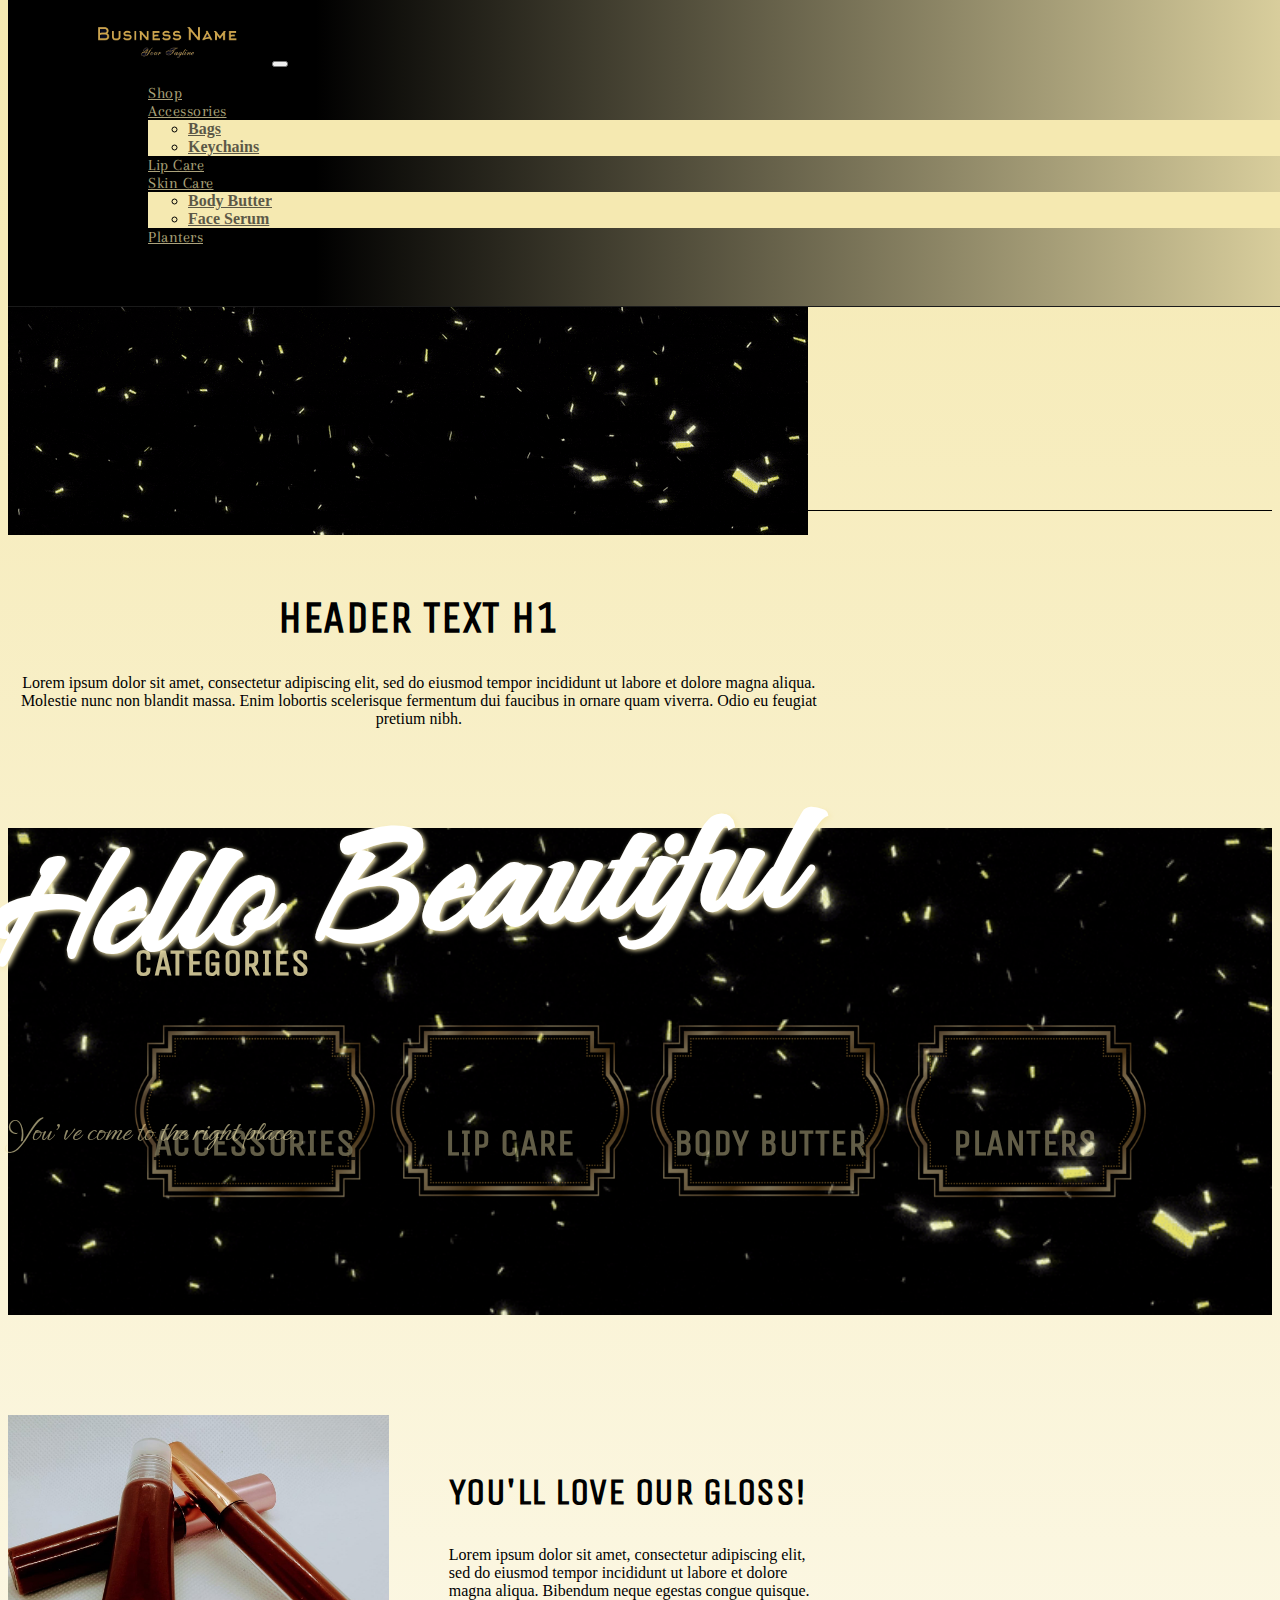
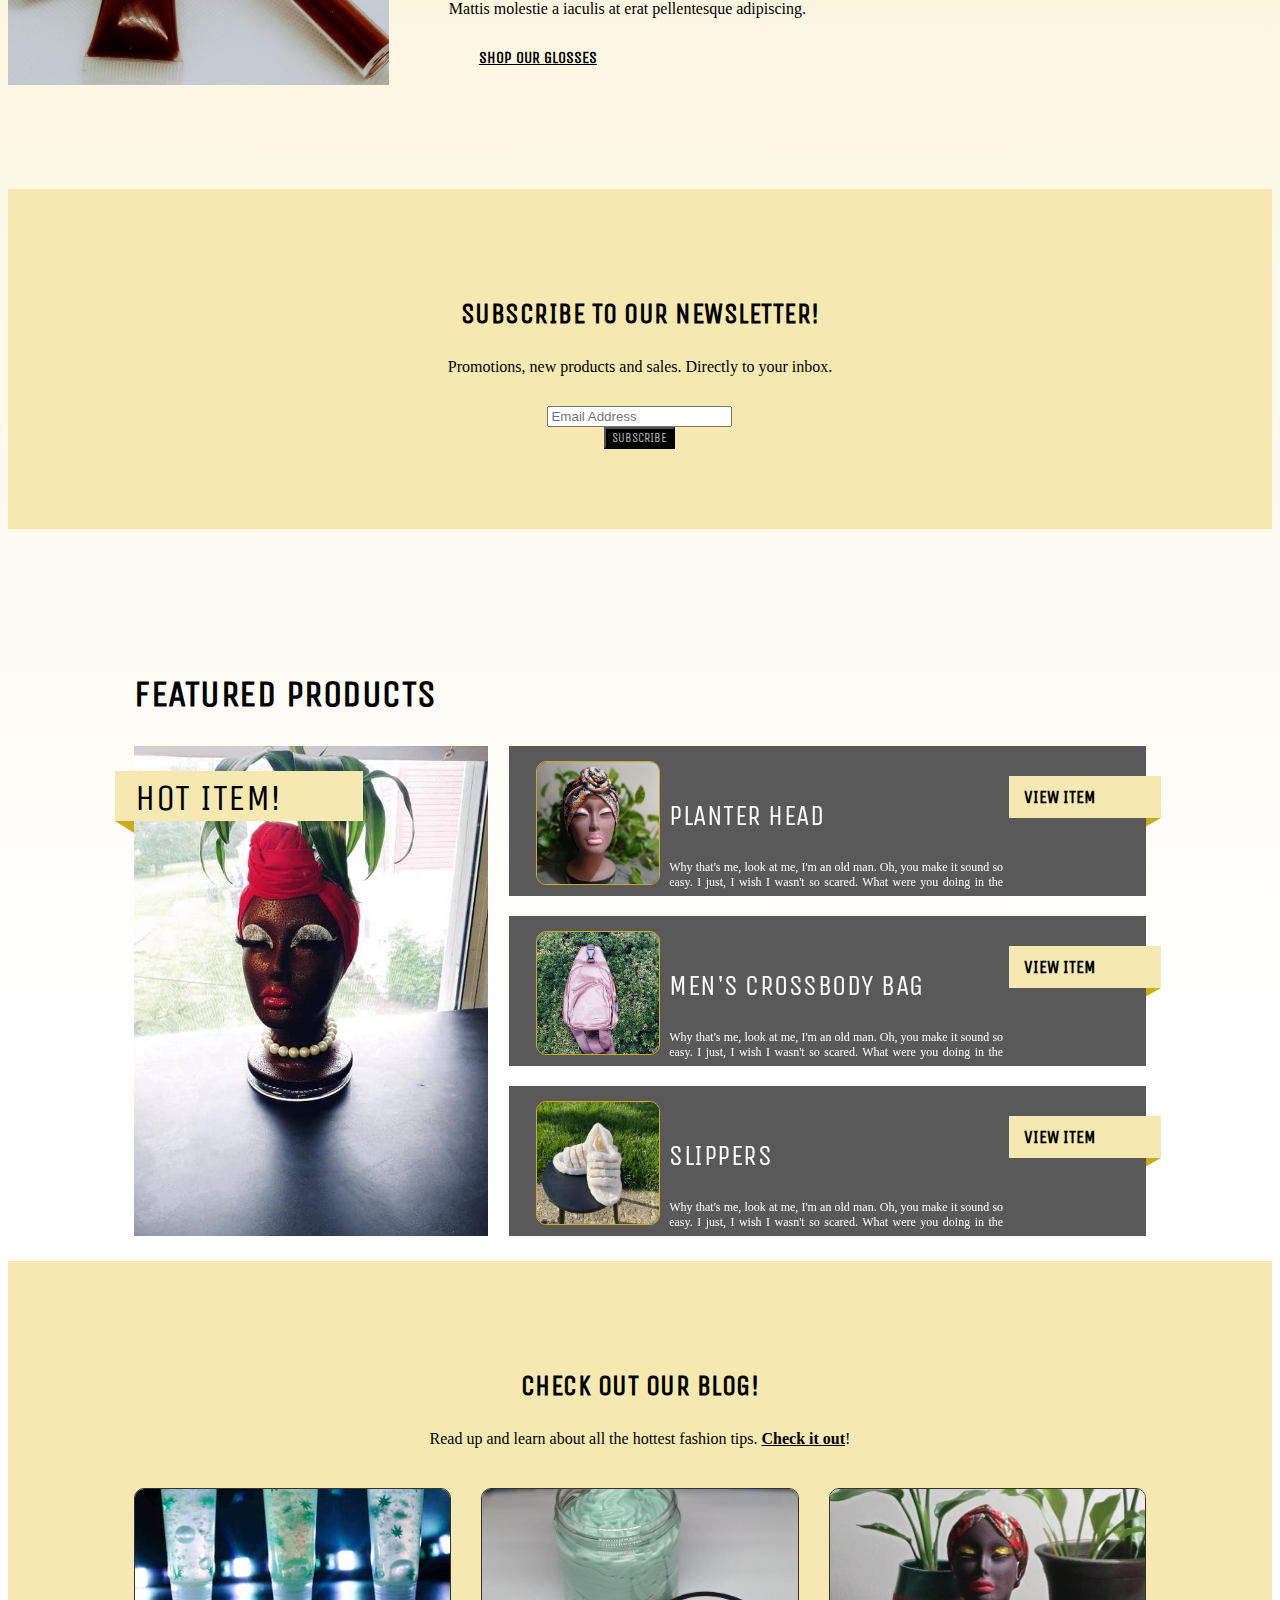
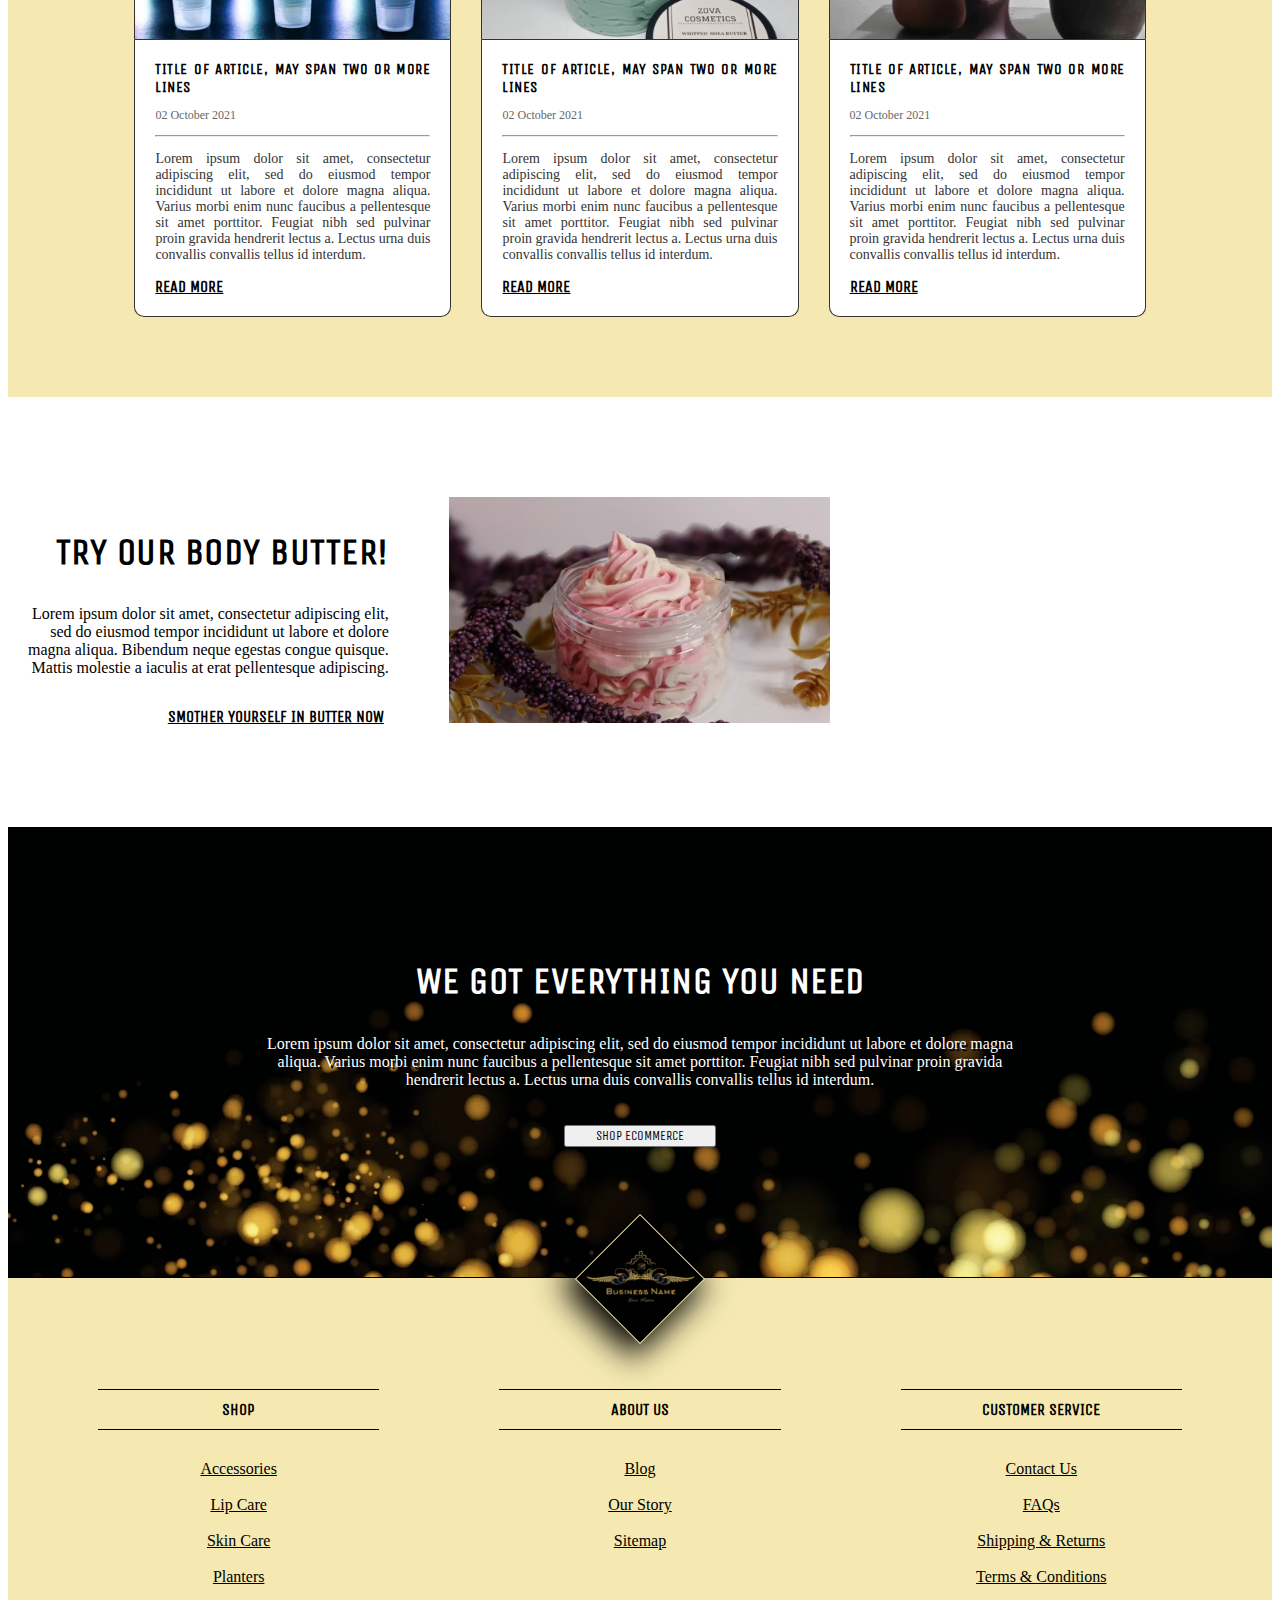
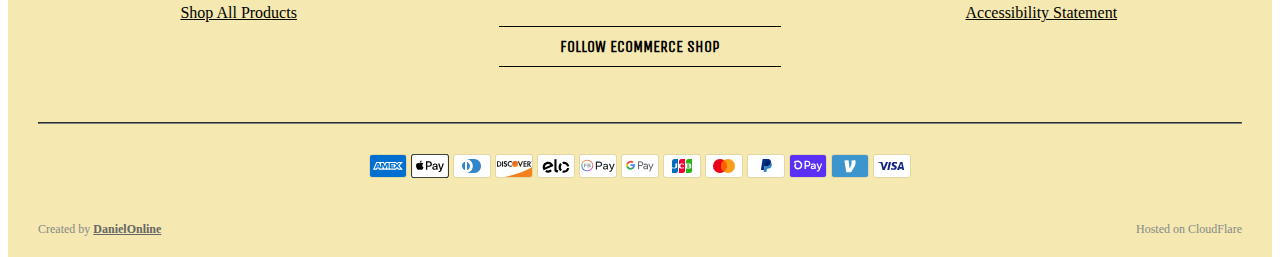
<file: index.html>
<!DOCTYPE html>
<html>

<head>
    <meta charset="UTF-16">
    <meta name="keywords" content="HTML, CSS, JavaScript">
    <meta name="viewport" content="width=device-width, initial-scale=1.0">

    <link rel="stylesheet" href="https://cdn.jsdelivr.net/npm/bootstrap@4.6.0/dist/css/bootstrap.min.css" integrity="sha384-B0vP5xmATw1+K9KRQjQERJvTumQW0nPEzvF6L/Z6nronJ3oUOFUFpCjEUQouq2+l" crossorigin="anonymous">
    <link rel="stylesheet" href="https://use.fontawesome.com/releases/v5.7.0/css/all.css" integrity="sha384-lZN37f5QGtY3VHgisS14W3ExzMWZxybE1SJSEsQp9S+oqd12jhcu+A56Ebc1zFSJ" crossorigin="anonymous">
    <link rel="preconnect" href="https://fonts.googleapis.com">
    <link rel="preconnect" href="https://fonts.gstatic.com" crossorigin>
    <link href="https://fonts.googleapis.com/css2?family=Arapey&display=swap" rel="stylesheet"> 
    <link href="https://fonts.googleapis.com/css2?family=Unica+One&display=swap" rel="stylesheet"> 
    <link href="https://fonts.googleapis.com/css2?family=Caramel&display=swap" rel="stylesheet"> 
    <link href="https://fonts.googleapis.com/css2?family=Ephesis&display=swap" rel="stylesheet"> 
    <link rel="stylesheet" href="assets/styles/style.css">

    <title>eCommerce - Home | Created by DanielOnline</title>
    <link rel="shortcut icon" type="image/jpg" href="assets/images/favicon.ico"/>
</head> 

<header>
<nav class="navbar sticky-top navbar-expand-lg navbar-dark bg-dark">
    <a class="logo" href="index.html"><img  width="200" src="assets/images/logo-cropped.png"></a>
    <button class="navbar-toggler" type="button" data-toggle="collapse" data-target="#navbarText" aria-controls="navbarText" aria-expanded="false" aria-label="Toggle navigation">
      <span class="navbar-toggler-icon"></span>
    </button>
    <div class="collapse navbar-collapse" id="navbarText">
      <ul class="navbar-nav mr-auto">
        <li class="nav-item">
          <a class="nav-link" href="#">Shop</a>
        </li>
        <li class="nav-item dropdown">
            <a class="nav-link dropdown-toggle" href="example-category.html" id="navbarScrollingDropdown" role="button" data-toggle="dropdown" aria-expanded="false">
              Accessories
            </a>
            <ul class="dropdown-menu" aria-labelledby="navbarScrollingDropdown">
              <li><a class="dropdown-item" href="example-category.html">Bags</a></li>
              <li><a class="dropdown-item" href="example-category.html">Keychains</a></li>
            </ul>
        </li>
        <li class="nav-item">
            <a class="nav-link" href="example-category.html">Lip Care</a>
        </li>
        <li class="nav-item dropdown">
            <a class="nav-link dropdown-toggle" href="example-category.html" id="navbarScrollingDropdown" role="button" data-toggle="dropdown" aria-expanded="false">
              Skin Care
            </a>
            <ul class="dropdown-menu" aria-labelledby="navbarScrollingDropdown">
              <li><a class="dropdown-item" href="example-category.html">Body Butter</a></li>
              <li><a class="dropdown-item" href="example-category.html">Face Serum</a></li>
            </ul>
        </li>
        <li class="nav-item">
            <a class="nav-link" href="#">Planters</a>
        </li>
      </ul>
      <span class="navbar-text">
        <img width="18" style="margin-right: 20px" src="[data-uri]" />
        <img width="20" src="[data-uri]" />    
    </span>
    </div>
  </nav>
  </header>

<body id="home">

    <div id="carousel" class="carousel" data-ride="carousel">
        <!-- <ol class="carousel-indicators">
            <li data-target="#carousel" data-slide-to="0" class="active"></li>
            <li data-target="#carousel" data-slide-to="1"></li>
            <li data-target="#carousel" data-slide-to="2"></li>
        </ol> -->
        <div class="carousel-inner">
            <div class="carousel-item active">
            <img src="assets/images/gif/confetti.gif" class="d-block w-100" alt="...">
            <div class="carousel-caption white d-none d-md-block">
                <h2 id="HelloBeautiful">Hello Beautiful</h2>
                <p id="banner-caption">You've come to the right place.</p>
            </div>
            </div>
            <!-- <div class="carousel-item">
                <img src="confetti.gif" class="d-block w-100" alt="...">
                <div class="carousel-caption white d-none d-md-block">
                    <h2>slide label</h2>
                    <p>Some representative placeholder content for the first slide.</p>
                </div>
            </div> -->


        </div>
        <!-- <a class="carousel-control-prev" href="#carousel" role="button" data-slide="prev">
            <span class="carousel-control-prev-icon" aria-hidden="true"></span>
            <span class="sr-only">Previous</span>
        </a>
        <a class="carousel-control-next" href="#carousel" role="button" data-slide="next">
            <span class="carousel-control-next-icon" aria-hidden="true"></span>
            <span class="sr-only">Next</span>
        </a> -->
    </div>

    <div class="container">
        <div class="top-content justify-center">
            <h1>HEADER TEXT H1</h1>
            <p>Lorem ipsum dolor sit amet, consectetur adipiscing elit, sed do eiusmod tempor incididunt ut labore et dolore magna aliqua. Molestie nunc non blandit massa. Enim lobortis scelerisque fermentum dui faucibus in ornare quam viverra. Odio eu feugiat pretium nibh.</p>
        </div>
    </div>

    <div class="full-width bg-black" style="background-image: url('assets/images/gif/confetti.gif');">
        <h2 class="yellow">Categories</h2>
        <div class="category-row flex">
            <a class="cat-img" href="example-category.html" style="background-image: url('assets/images/banners/gold-frame.png');">
                <h2 class="cat-title yellow">Accessories</h2>
            </a>
            <a class="cat-img" href="example-category.html" style="background-image: url('assets/images/banners/gold-frame.png');">
                <h2 class="cat-title yellow">Lip Care</h2>
            </a>
            <a class="cat-img" href="example-category.html" style="background-image: url('assets/images/banners/gold-frame.png');">
                <h2 class="cat-title yellow">Body Butter</h2>
            </a>
            <a class="cat-img" href="example-category.html" style="background-image: url('assets/images/banners/gold-frame.png');">
                <h2 class="cat-title yellow">Planters</h2>
            </a>
        </div>
    </div>

    <div class="container">
        <div class="flex img-content">
            <div class="img-container left">
                <img src="assets/images/products/gloss4.jpg">
            </div>
            <div class="content right">
                    <h2>You'll Love Our Gloss!</h2>
                    <p style="margin-bottom: 30px">Lorem ipsum dolor sit amet, consectetur adipiscing elit, sed do eiusmod tempor incididunt ut labore et dolore magna aliqua. Bibendum neque egestas congue quisque. Mattis molestie a iaculis at erat pellentesque adipiscing.</p>
                    <a type="button" href="example-category.html" class="btn btn-outline-warning btn-lg">Shop Our Glosses <i class="fas fa-angle-double-right"></i> </a>
            </div>    
        </div>
    </div>

    <div class="full-width bg-yellow justify-center" style="margin-bottom: 30px">
        <h3>Subscribe to our NewsLetter!</h3>
        <p>Promotions, new products and sales. Directly to your inbox.</p>
        <div class="input-group input-group-lg" style="width: 50%; margin: 30px auto 0">
            <input type="text" class="form-control" placeholder="Email Address" aria-label="Email Address" aria-describedby="button-addon2">
            <div class="input-group-append">
              <button class="btn btn-outline-secondary" type="button" id="button-addon2">SUBSCRIBE</button>
            </div>
          </div>
    </div>

    
    <div class="full-width" style="margin: 30px 0 0; height: 100%; box-sizing: content-box;">
        <h2 style="margin-bottom: 30px;">Featured Products</h2>
        <div class="featured">
        <div class="full" style="background-image: url('assets/images/products/planter4.jpg')">
            <div class="banner">
            <h2>HOT ITEM!</h2>
            </div>
            <div class="product_desc">
            <h2>Planter Head</h2>
            <div class="description">
            <p style="margin-bottom: 0">Um, well it's a delorean, right? Yeah okay. Wow, ah Red, you look great. Everything looks great. 1:24, I still got time. Oh my god. No, no not again...</p>
            </div>
            <div class="call_to_action">
                <a href="example-product.html" type="button" class="btn btn-outline-warning">View Item</a>
            </div>
        </div>
        </div>
        <div class="small">
        <div class="three">
            <div class="featured_small">
                <div class="prod_img">
                <img width="122" height="122" src="assets/images/products/planter3.jpg"/>
                </div>
                <div class="small_desc"><h3>Planter Head</h3><p>Why that's me, look at me, I'm an old man. Oh, you make it sound so easy. I just, I wish I wasn't so scared. What were you doing in the middle of the street, a kid your age. Doc? Wrecked?</p>
                </div>
                <div class="action">
                <a class="button" href="example-product.html">View Item</a>
                </div>
            </div>
        </div>
            <div class="three">
            <div class="featured_small">
                <div class="prod_img">
                <img width="122" height="122" src="assets/images/products/bag.jpg"/>
                </div>
                <div class="small_desc"><h3>Men's Crossbody Bag</h3><p>Why that's me, look at me, I'm an old man. Oh, you make it sound so easy. I just, I wish I wasn't so scared. What were you doing in the middle of the street, a kid your age. Doc? Wrecked?</p>
                </div>
                <div class="action">
                <a class="button" href="example-product.html">View Item</a>
                </div>
            </div>
        </div>
            <div class="three">
            <div class="featured_small">
                <div class="prod_img">
                <img width="122" height="122"  src="assets/images/products/slippers.jpg"/>
                </div>
                <div class="small_desc"><h3>Slippers</h3><p>Why that's me, look at me, I'm an old man. Oh, you make it sound so easy. I just, I wish I wasn't so scared. What were you doing in the middle of the street, a kid your age. Doc? Wrecked?</p>
                </div>
                <div class="action">
                <a class="button" href="example-product.html">View Item</a>
                </div>
            </div>
            </div>
        </div>
    </div>
    </div>

    <div class="full-width bg-yellow justify-center related-articles" style="margin: 30px 0 30px">
        <h3>Check Out Our Blog!</h3>
        <p>Read up and learn about all the hottest fashion tips. <a href="#">Check it out</a>!</p>
        <div class="content-wheel">
            <div class="article">
                <div class="img-container">
                    <a href="example-blog-article.html"><img src="assets/images/products/3gloss.jpg"/></a>
                </div>
                <div class="article-inner">
                    <a href="example-blog-article.html" class="title">TITLE OF ARTICLE, MAY SPAN TWO OR MORE LINES</a>
                    <p class="date">02 October 2021</p>
                    <hr/>
                    <p class="excerpt">Lorem ipsum dolor sit amet, consectetur adipiscing elit, sed do eiusmod tempor incididunt ut labore et dolore magna aliqua. Varius morbi enim nunc faucibus a pellentesque sit amet porttitor. Feugiat nibh sed pulvinar proin gravida hendrerit lectus a. Lectus urna duis convallis convallis tellus id interdum.</p>
                    <a href="example-blog-article.html" type="button" class="btn btn-outline-dark">Read More</a>
                </div>
            </div>
            <div class="article">
                <div class="img-container">
                    <a href="example-blog-article.html"><img src="assets/images/products/butter2.jpg"/></a>
                </div>
                <div class="article-inner">
                    <a href="example-blog-article.html" class="title">TITLE OF ARTICLE, MAY SPAN TWO OR MORE LINES</a>
                    <p class="date">02 October 2021</p>
                    <hr/>
                    <p class="excerpt">Lorem ipsum dolor sit amet, consectetur adipiscing elit, sed do eiusmod tempor incididunt ut labore et dolore magna aliqua. Varius morbi enim nunc faucibus a pellentesque sit amet porttitor. Feugiat nibh sed pulvinar proin gravida hendrerit lectus a. Lectus urna duis convallis convallis tellus id interdum.</p>
                    <a href="example-blog-article.html" type="button" class="btn btn-outline-dark">Read More</a>
                </div>
            </div>
            <div class="article">
                <div class="img-container">
                    <a href="example-blog-article.html"><img src="assets/images/products/planter.jpg"/></a>
                </div>
                <div class="article-inner">
                    <a href="example-blog-article.html" class="title">TITLE OF ARTICLE, MAY SPAN TWO OR MORE LINES</a>
                    <p class="date">02 October 2021</p>
                    <hr/>
                    <p class="excerpt">Lorem ipsum dolor sit amet, consectetur adipiscing elit, sed do eiusmod tempor incididunt ut labore et dolore magna aliqua. Varius morbi enim nunc faucibus a pellentesque sit amet porttitor. Feugiat nibh sed pulvinar proin gravida hendrerit lectus a. Lectus urna duis convallis convallis tellus id interdum.</p>
                    <a href="example-blog-article.html" type="button" class="btn btn-outline-dark">Read More</a>
                </div>
            </div>
        </div>
    </div>

    <div class="container" style="margin-top: 100px; margin-bottom: 100px">
        <div class="flex img-content">
            <div class="content left">
                    <h2>Try Our Body Butter!</h2>
                    <p style="margin-bottom: 30px">Lorem ipsum dolor sit amet, consectetur adipiscing elit, sed do eiusmod tempor incididunt ut labore et dolore magna aliqua. Bibendum neque egestas congue quisque. Mattis molestie a iaculis at erat pellentesque adipiscing.</p>
                    <a type="button" href="example-category.html" class="btn btn-outline-dark btn-lg">Smother Yourself In Butter Now <i class="fas fa-angle-double-right"></i> </a>
            </div>    
            <div class="img-container right">
                <img src="assets/images/products/butter.png">
            </div>
        </div>
    </div>

    <div class="full-width" style="padding: 0; margin-bottom: 0;">
        <div class="cta" style="background-image: url('assets/images/banners/gold-banner2.png'); 
                                background-size: cover; 
                                background-position: center center;
                                background-repeat: no-repeat;">
            <div class="cta-content">
                <h2>We Got Everything You Need</h2>
                <p>Lorem ipsum dolor sit amet, consectetur adipiscing elit, sed do eiusmod tempor incididunt ut labore et dolore magna aliqua. Varius morbi enim nunc faucibus a pellentesque sit amet porttitor. Feugiat nibh sed pulvinar proin gravida hendrerit lectus a. Lectus urna duis convallis convallis tellus id interdum.</p>
                <button type="button" class="btn btn-outline-warning btn-lg">Shop eCommerce</button>
            </div>
        </div>
    </div>

    <script src="https://code.jquery.com/jquery-3.5.1.slim.min.js" integrity="sha384-DfXdz2htPH0lsSSs5nCTpuj/zy4C+OGpamoFVy38MVBnE+IbbVYUew+OrCXaRkfj" crossorigin="anonymous"></script>
    <script src="https://cdn.jsdelivr.net/npm/bootstrap@4.6.0/dist/js/bootstrap.bundle.min.js" integrity="sha384-Piv4xVNRyMGpqkS2by6br4gNJ7DXjqk09RmUpJ8jgGtD7zP9yug3goQfGII0yAns" crossorigin="anonymous"></script>

</body>

<footer>
    <div class="floating-img-container">
        <div class="img-container-tight">
            <a class="logo" href="index.html"><img height="90" width="90" src="assets/images/logo.png"></a>
        </div>
    </div>
    <div class="flex">
        <div class="footer-shop">
            <h4>Shop</h4>
            <ul>
                <li><a href="example-category.html">Accessories</a></li>
                <li><a href="example-category.html">Lip Care</a></li>
                <li><a href="example-category.html">Skin Care</a></li>
                <li><a href="example-category.html">Planters</a></li>
                <li><a href="#">Shop All Products</a></li>
            </ul>
        </div>
        <div class="footer-about-us">
            <div class="about-us">
                <h4>About Us</h4>
                <ul>
                    <li><a href="#">Blog</a></li>
                    <li><a href="#">Our Story</a></li>
                    <li><a href="#">Sitemap</a></li>
                </ul>
            </div>
            <div class="social-media">
                <h4>Follow eCommerce Shop</h4>
                <div class="social-media-icon-row">
                    <a href="http://www.facebook.com/"><i class="fab fa-facebook-square"></i></a>
                    <a href="http://www.twitter.com/"><i class="fab fa-twitter-square"></i></a>
                    <a href="http://www.instagram.com/"><i class="fab fa-instagram"></i></a>
                </div>
            </div>
        </div>
        <div class="footer-customer-service">
            <h4>Customer Service</h4>
            <ul>
                <li><a href="#">Contact Us</a></li>
                <li><a href="#">FAQs</a></li>
                <li><a href="#">Shipping & Returns</a></li>
                <li><a href="#">Terms & Conditions</a></li>
                <li><a href="#">Accessibility Statement</a></li>
            </ul>
        </div>
    </div>
    <hr/>
    <div class="bottom-footer">
      <div class="payment-row">
        <ul class="payment-icons">
          <li class="payment-icon">
            <svg class="icon icon--full-color" xmlns="http://www.w3.org/2000/svg" role="img" viewBox="0 0 38 24" width="38" height="24" aria-labelledby="pi-american_express"><title id="pi-american_express">American Express</title><g fill="none"><path fill="#000" d="M35,0 L3,0 C1.3,0 0,1.3 0,3 L0,21 C0,22.7 1.4,24 3,24 L35,24 C36.7,24 38,22.7 38,21 L38,3 C38,1.3 36.6,0 35,0 Z" opacity=".07"></path><path fill="#006FCF" d="M35,1 C36.1,1 37,1.9 37,3 L37,21 C37,22.1 36.1,23 35,23 L3,23 C1.9,23 1,22.1 1,21 L1,3 C1,1.9 1.9,1 3,1 L35,1"></path><path fill="#FFF" d="M8.971,10.268 L9.745,12.144 L8.203,12.144 L8.971,10.268 Z M25.046,10.346 L22.069,10.346 L22.069,11.173 L24.998,11.173 L24.998,12.412 L22.075,12.412 L22.075,13.334 L25.052,13.334 L25.052,14.073 L27.129,11.828 L25.052,9.488 L25.046,10.346 L25.046,10.346 Z M10.983,8.006 L14.978,8.006 L15.865,9.941 L16.687,8 L27.057,8 L28.135,9.19 L29.25,8 L34.013,8 L30.494,11.852 L33.977,15.68 L29.143,15.68 L28.065,14.49 L26.94,15.68 L10.03,15.68 L9.536,14.49 L8.406,14.49 L7.911,15.68 L4,15.68 L7.286,8 L10.716,8 L10.983,8.006 Z M19.646,9.084 L17.407,9.084 L15.907,12.62 L14.282,9.084 L12.06,9.084 L12.06,13.894 L10,9.084 L8.007,9.084 L5.625,14.596 L7.18,14.596 L7.674,13.406 L10.27,13.406 L10.764,14.596 L13.484,14.596 L13.484,10.661 L15.235,14.602 L16.425,14.602 L18.165,10.673 L18.165,14.603 L19.623,14.603 L19.647,9.083 L19.646,9.084 Z M28.986,11.852 L31.517,9.084 L29.695,9.084 L28.094,10.81 L26.546,9.084 L20.652,9.084 L20.652,14.602 L26.462,14.602 L28.076,12.864 L29.624,14.602 L31.499,14.602 L28.987,11.852 L28.986,11.852 Z"></path></g></svg>

          </li><li class="payment-icon">
            <svg class="icon icon--full-color" version="1.1" xmlns="http://www.w3.org/2000/svg" role="img" x="0" y="0" width="38" height="24" viewBox="0 0 165.521 105.965" xml:space="preserve" aria-labelledby="pi-apple_pay"><title id="pi-apple_pay">Apple Pay</title><path fill="#000" d="M150.698 0H14.823c-.566 0-1.133 0-1.698.003-.477.004-.953.009-1.43.022-1.039.028-2.087.09-3.113.274a10.51 10.51 0 0 0-2.958.975 9.932 9.932 0 0 0-4.35 4.35 10.463 10.463 0 0 0-.975 2.96C.113 9.611.052 10.658.024 11.696a70.22 70.22 0 0 0-.022 1.43C0 13.69 0 14.256 0 14.823v76.318c0 .567 0 1.132.002 1.699.003.476.009.953.022 1.43.028 1.036.09 2.084.275 3.11a10.46 10.46 0 0 0 .974 2.96 9.897 9.897 0 0 0 1.83 2.52 9.874 9.874 0 0 0 2.52 1.83c.947.483 1.917.79 2.96.977 1.025.183 2.073.245 3.112.273.477.011.953.017 1.43.02.565.004 1.132.004 1.698.004h135.875c.565 0 1.132 0 1.697-.004.476-.002.952-.009 1.431-.02 1.037-.028 2.085-.09 3.113-.273a10.478 10.478 0 0 0 2.958-.977 9.955 9.955 0 0 0 4.35-4.35c.483-.947.789-1.917.974-2.96.186-1.026.246-2.074.274-3.11.013-.477.02-.954.022-1.43.004-.567.004-1.132.004-1.699V14.824c0-.567 0-1.133-.004-1.699a63.067 63.067 0 0 0-.022-1.429c-.028-1.038-.088-2.085-.274-3.112a10.4 10.4 0 0 0-.974-2.96 9.94 9.94 0 0 0-4.35-4.35A10.52 10.52 0 0 0 156.939.3c-1.028-.185-2.076-.246-3.113-.274a71.417 71.417 0 0 0-1.431-.022C151.83 0 151.263 0 150.698 0z"></path><path fill="#FFF" d="M150.698 3.532l1.672.003c.452.003.905.008 1.36.02.793.022 1.719.065 2.583.22.75.135 1.38.34 1.984.648a6.392 6.392 0 0 1 2.804 2.807c.306.6.51 1.226.645 1.983.154.854.197 1.783.218 2.58.013.45.019.9.02 1.36.005.557.005 1.113.005 1.671v76.318c0 .558 0 1.114-.004 1.682-.002.45-.008.9-.02 1.35-.022.796-.065 1.725-.221 2.589a6.855 6.855 0 0 1-.645 1.975 6.397 6.397 0 0 1-2.808 2.807c-.6.306-1.228.511-1.971.645-.881.157-1.847.2-2.574.22-.457.01-.912.017-1.379.019-.555.004-1.113.004-1.669.004H14.801c-.55 0-1.1 0-1.66-.004a74.993 74.993 0 0 1-1.35-.018c-.744-.02-1.71-.064-2.584-.22a6.938 6.938 0 0 1-1.986-.65 6.337 6.337 0 0 1-1.622-1.18 6.355 6.355 0 0 1-1.178-1.623 6.935 6.935 0 0 1-.646-1.985c-.156-.863-.2-1.788-.22-2.578a66.088 66.088 0 0 1-.02-1.355l-.003-1.327V14.474l.002-1.325a66.7 66.7 0 0 1 .02-1.357c.022-.792.065-1.717.222-2.587a6.924 6.924 0 0 1 .646-1.981c.304-.598.7-1.144 1.18-1.623a6.386 6.386 0 0 1 1.624-1.18 6.96 6.96 0 0 1 1.98-.646c.865-.155 1.792-.198 2.586-.22.452-.012.905-.017 1.354-.02l1.677-.003h135.875"></path><g><g><path fill="#000" d="M43.508 35.77c1.404-1.755 2.356-4.112 2.105-6.52-2.054.102-4.56 1.355-6.012 3.112-1.303 1.504-2.456 3.959-2.156 6.266 2.306.2 4.61-1.152 6.063-2.858"></path><path fill="#000" d="M45.587 39.079c-3.35-.2-6.196 1.9-7.795 1.9-1.6 0-4.049-1.8-6.698-1.751-3.447.05-6.645 2-8.395 5.1-3.598 6.2-.95 15.4 2.55 20.45 1.699 2.5 3.747 5.25 6.445 5.151 2.55-.1 3.549-1.65 6.647-1.65 3.097 0 3.997 1.65 6.696 1.6 2.798-.05 4.548-2.5 6.247-5 1.95-2.85 2.747-5.6 2.797-5.75-.05-.05-5.396-2.101-5.446-8.251-.05-5.15 4.198-7.6 4.398-7.751-2.399-3.548-6.147-3.948-7.447-4.048"></path></g><g><path fill="#000" d="M78.973 32.11c7.278 0 12.347 5.017 12.347 12.321 0 7.33-5.173 12.373-12.529 12.373h-8.058V69.62h-5.822V32.11h14.062zm-8.24 19.807h6.68c5.07 0 7.954-2.729 7.954-7.46 0-4.73-2.885-7.434-7.928-7.434h-6.706v14.894z"></path><path fill="#000" d="M92.764 61.847c0-4.809 3.665-7.564 10.423-7.98l7.252-.442v-2.08c0-3.04-2.001-4.704-5.562-4.704-2.938 0-5.07 1.507-5.51 3.82h-5.252c.157-4.86 4.731-8.395 10.918-8.395 6.654 0 10.995 3.483 10.995 8.89v18.663h-5.38v-4.497h-.13c-1.534 2.937-4.914 4.782-8.579 4.782-5.406 0-9.175-3.222-9.175-8.057zm17.675-2.417v-2.106l-6.472.416c-3.64.234-5.536 1.585-5.536 3.95 0 2.288 1.975 3.77 5.068 3.77 3.95 0 6.94-2.522 6.94-6.03z"></path><path fill="#000" d="M120.975 79.652v-4.496c.364.051 1.247.103 1.715.103 2.573 0 4.029-1.09 4.913-3.899l.52-1.663-9.852-27.293h6.082l6.863 22.146h.13l6.862-22.146h5.927l-10.216 28.67c-2.34 6.577-5.017 8.735-10.683 8.735-.442 0-1.872-.052-2.261-.157z"></path></g></g></svg>

          </li><li class="payment-icon">
            <svg class="icon icon--full-color" viewBox="0 0 38 24" xmlns="http://www.w3.org/2000/svg" role="img" width="38" height="24" aria-labelledby="pi-diners_club"><title id="pi-diners_club">Diners Club</title><path opacity=".07" d="M35 0H3C1.3 0 0 1.3 0 3v18c0 1.7 1.4 3 3 3h32c1.7 0 3-1.3 3-3V3c0-1.7-1.4-3-3-3z"></path><path fill="#fff" d="M35 1c1.1 0 2 .9 2 2v18c0 1.1-.9 2-2 2H3c-1.1 0-2-.9-2-2V3c0-1.1.9-2 2-2h32"></path><path d="M12 12v3.7c0 .3-.2.3-.5.2-1.9-.8-3-3.3-2.3-5.4.4-1.1 1.2-2 2.3-2.4.4-.2.5-.1.5.2V12zm2 0V8.3c0-.3 0-.3.3-.2 2.1.8 3.2 3.3 2.4 5.4-.4 1.1-1.2 2-2.3 2.4-.4.2-.4.1-.4-.2V12zm7.2-7H13c3.8 0 6.8 3.1 6.8 7s-3 7-6.8 7h8.2c3.8 0 6.8-3.1 6.8-7s-3-7-6.8-7z" fill="#3086C8"></path></svg>
          </li><li class="payment-icon">
            <svg class="icon icon--full-color" viewBox="0 0 38 24" width="38" height="24" role="img" aria-labelledby="pi-discover" fill="none" xmlns="http://www.w3.org/2000/svg"><title id="pi-discover">Discover</title><path fill="#000" opacity=".07" d="M35 0H3C1.3 0 0 1.3 0 3v18c0 1.7 1.4 3 3 3h32c1.7 0 3-1.3 3-3V3c0-1.7-1.4-3-3-3z"></path><path d="M35 1c1.1 0 2 .9 2 2v18c0 1.1-.9 2-2 2H3c-1.1 0-2-.9-2-2V3c0-1.1.9-2 2-2h32z" fill="#fff"></path><path d="M3.57 7.16H2v5.5h1.57c.83 0 1.43-.2 1.96-.63.63-.52 1-1.3 1-2.11-.01-1.63-1.22-2.76-2.96-2.76zm1.26 4.14c-.34.3-.77.44-1.47.44h-.29V8.1h.29c.69 0 1.11.12 1.47.44.37.33.59.84.59 1.37 0 .53-.22 1.06-.59 1.39zm2.19-4.14h1.07v5.5H7.02v-5.5zm3.69 2.11c-.64-.24-.83-.4-.83-.69 0-.35.34-.61.8-.61.32 0 .59.13.86.45l.56-.73c-.46-.4-1.01-.61-1.62-.61-.97 0-1.72.68-1.72 1.58 0 .76.35 1.15 1.35 1.51.42.15.63.25.74.31.21.14.32.34.32.57 0 .45-.35.78-.83.78-.51 0-.92-.26-1.17-.73l-.69.67c.49.73 1.09 1.05 1.9 1.05 1.11 0 1.9-.74 1.9-1.81.02-.89-.35-1.29-1.57-1.74zm1.92.65c0 1.62 1.27 2.87 2.9 2.87.46 0 .86-.09 1.34-.32v-1.26c-.43.43-.81.6-1.29.6-1.08 0-1.85-.78-1.85-1.9 0-1.06.79-1.89 1.8-1.89.51 0 .9.18 1.34.62V7.38c-.47-.24-.86-.34-1.32-.34-1.61 0-2.92 1.28-2.92 2.88zm12.76.94l-1.47-3.7h-1.17l2.33 5.64h.58l2.37-5.64h-1.16l-1.48 3.7zm3.13 1.8h3.04v-.93h-1.97v-1.48h1.9v-.93h-1.9V8.1h1.97v-.94h-3.04v5.5zm7.29-3.87c0-1.03-.71-1.62-1.95-1.62h-1.59v5.5h1.07v-2.21h.14l1.48 2.21h1.32l-1.73-2.32c.81-.17 1.26-.72 1.26-1.56zm-2.16.91h-.31V8.03h.33c.67 0 1.03.28 1.03.82 0 .55-.36.85-1.05.85z" fill="#231F20"></path><path d="M20.16 12.86a2.931 2.931 0 100-5.862 2.931 2.931 0 000 5.862z" fill="url(#pi-paint0_linear)"></path><path opacity=".65" d="M20.16 12.86a2.931 2.931 0 100-5.862 2.931 2.931 0 000 5.862z" fill="url(#pi-paint1_linear)"></path><path d="M36.57 7.506c0-.1-.07-.15-.18-.15h-.16v.48h.12v-.19l.14.19h.14l-.16-.2c.06-.01.1-.06.1-.13zm-.2.07h-.02v-.13h.02c.06 0 .09.02.09.06 0 .05-.03.07-.09.07z" fill="#231F20"></path><path d="M36.41 7.176c-.23 0-.42.19-.42.42 0 .23.19.42.42.42.23 0 .42-.19.42-.42 0-.23-.19-.42-.42-.42zm0 .77c-.18 0-.34-.15-.34-.35 0-.19.15-.35.34-.35.18 0 .33.16.33.35 0 .19-.15.35-.33.35z" fill="#231F20"></path><path d="M37 12.984S27.09 19.873 8.976 23h26.023a2 2 0 002-1.984l.024-3.02L37 12.985z" fill="#F48120"></path><defs><linearGradient id="pi-paint0_linear" x1="21.657" y1="12.275" x2="19.632" y2="9.104" gradientUnits="userSpaceOnUse"><stop stop-color="#F89F20"></stop><stop offset=".25" stop-color="#F79A20"></stop><stop offset=".533" stop-color="#F68D20"></stop><stop offset=".62" stop-color="#F58720"></stop><stop offset=".723" stop-color="#F48120"></stop><stop offset="1" stop-color="#F37521"></stop></linearGradient><linearGradient id="pi-paint1_linear" x1="21.338" y1="12.232" x2="18.378" y2="6.446" gradientUnits="userSpaceOnUse"><stop stop-color="#F58720"></stop><stop offset=".359" stop-color="#E16F27"></stop><stop offset=".703" stop-color="#D4602C"></stop><stop offset=".982" stop-color="#D05B2E"></stop></linearGradient></defs></svg>
          </li><li class="payment-icon">
            <svg class="icon icon--full-color" role="img" aria-labelledby="pi-elo" width="38" height="24" xmlns="http://www.w3.org/2000/svg" viewBox="0 0 38 24"><title id="pi-elo">Elo</title><g fill-rule="nonzero" fill="none"><path d="M35 0H3C1.3 0 0 1.3 0 3v18c0 1.7 1.4 3 3 3h32c1.7 0 3-1.3 3-3V3c0-1.7-1.4-3-3-3z" fill="#000" opacity=".07"></path><path d="M35 1c1.1 0 2 .9 2 2v18c0 1.1-.9 2-2 2H3c-1.1 0-2-.9-2-2V3c0-1.1.9-2 2-2h32" fill="#FFF"></path><g fill="#000"><path d="M13.3 15.5c-.6.6-1.4.9-2.3.9-.6 0-1.2-.2-1.6-.5l-1.2 1.9c.8.6 1.8.9 2.8.9 1.5 0 2.9-.6 3.9-1.6l-1.6-1.6zm-2.1-7.7c-3 0-5.5 2.4-5.5 5.4 0 1.1.3 2.2.9 3.1l9.8-4.2c-.6-2.5-2.7-4.3-5.2-4.3zm-3.3 5.8v-.4c0-1.8 1.5-3.2 3.2-3.2 1 0 1.8.5 2.4 1.1l-5.6 2.5zm11.6-8.3v10.5l1.8.8-.9 2.1-1.8-.8c-.4-.2-.7-.4-.9-.7-.2-.3-.3-.7-.3-1.3V5.3h2.1zM26 10.2c.3-.1.7-.2 1-.2 1.5 0 2.8 1.1 3.1 2.6l2.2-.4c-.5-2.5-2.7-4.4-5.3-4.4-.6 0-1.2.1-1.7.3l.7 2.1zm-2.6 7.1l1.5-1.7c-.7-.6-1.1-1.4-1.1-2.4s.4-1.8 1.1-2.4l-1.5-1.7c-1.1 1-1.8 2.5-1.8 4.1 0 1.7.7 3.1 1.8 4.1zm6.7-3.4c-.3 1.5-1.6 2.6-3.1 2.6-.4 0-.7-.1-1-.2l-.7 2.1c.5.2 1.1.3 1.7.3 2.6 0 4.8-1.9 5.3-4.4l-2.2-.4z"></path></g></g></svg>
          </li><li class="payment-icon">
            <svg class="icon icon--full-color" width="38" height="24" role="img" aria-labelledby="pi-facebook_pay" viewBox="0 0 38 24" xmlns="http://www.w3.org/2000/svg"><title id="pi-facebook_pay">Facebook Pay</title><path xmlns="http://www.w3.org/2000/svg" opacity=".07" d="M35 0H3C1.3 0 0 1.3 0 3v18c0 1.7 1.4 3 3 3h32c1.7 0 3-1.3 3-3V3c0-1.7-1.4-3-3-3z"></path><path xmlns="http://www.w3.org/2000/svg" fill="#fff" d="M35 1c1.1 0 2 .9 2 2v18c0 1.1-.9 2-2 2H3c-1.1 0-2-.9-2-2V3c0-1.1.9-2 2-2h32"></path><path fill-rule="evenodd" clip-rule="evenodd" d="M8.29 5.672h.035v.874H8.29c-2.256 0-4.165 1.46-4.8 3.472l-.849-.265c.75-2.365 2.995-4.081 5.649-4.081z" fill="url(#pi-paint0_linear)"></path><path fill-rule="evenodd" clip-rule="evenodd" d="M8.325 6.546v-.874H8.29c2.662 0 4.914 1.728 5.656 4.105l-.848.266c-.624-2.014-2.523-3.482-4.773-3.497z" fill="url(#pi-paint1_linear)"></path><path fill-rule="evenodd" clip-rule="evenodd" d="M11.243 15.478l.523.708a5.96 5.96 0 01-3.476 1.108 5.96 5.96 0 01-3.43-1.075l.524-.708c.82.573 1.823.91 2.906.91 1.104 0 2.124-.35 2.953-.943z" fill="url(#pi-paint2_linear)"></path><path fill-rule="evenodd" clip-rule="evenodd" d="M2.642 9.753l.848.265a4.856 4.856 0 00-.225 1.465c0 1.663.836 3.134 2.119 4.028l-.523.708c-1.453-1.017-2.417-2.663-2.483-4.532v-.407c.019-.53.11-1.042.264-1.527z" fill="url(#pi-paint3_linear)"></path><path fill-rule="evenodd" clip-rule="evenodd" d="M14.205 11.483c0 1.934-.96 3.646-2.44 4.703l-.523-.707a4.904 4.904 0 002.073-3.996c0-.502-.076-.987-.218-1.443l.848-.266c.17.54.26 1.114.26 1.71z" fill="url(#pi-paint4_linear)"></path><path fill-rule="evenodd" clip-rule="evenodd" d="M11.06 12.218c0-.308-.215-.446-.692-.446H9.193v.89h1.175c.485 0 .692-.133.692-.444zm-.857-1.866h-1.01v.89h1.01c.457 0 .664-.138.664-.443 0-.306-.21-.447-.664-.447zm1.474 1.922c0 .594-.474.932-1.31.932H8.64c-.03 0-.05-.02-.05-.049v-3.3c0-.029.02-.048.05-.048h1.575c.813 0 1.26.313 1.26.878 0 .335-.15.604-.583.733.548.114.77.437.785.854zM7.872 9.857v.461c0 .03-.02.049-.05.049h-2v.861h1.66c.03 0 .049.02.049.049v.46c0 .03-.02.05-.05.05H5.823v1.37c0 .03-.02.049-.05.049H5.27c-.03 0-.05-.02-.05-.049v-3.3c0-.029.02-.048.05-.048h2.553c.03 0 .05.02.05.048z" fill="#64717D"></path><path fill-rule="evenodd" clip-rule="evenodd" d="M31.214 9.82a49.278 49.278 0 001.688 4.454l1.55-4.454h1.239l-2.221 5.754c-.284.737-.621 1.305-1.011 1.705-.39.4-.913.6-1.568.6-.163 0-.317-.013-.46-.039v-1.005c.12.019.227.028.317.028.398 0 .722-.11.972-.332.25-.221.47-.546.659-.974a45.905 45.905 0 01-1.312-2.824 80.59 80.59 0 01-1.17-2.913h1.317zm-4.6-.134c.696 0 1.256.197 1.68.591.425.395.637.985.637 1.77V15.4h-1.09v-.91c-.22.328-.503.58-.847.757a2.542 2.542 0 01-1.176.265c-.599 0-1.064-.152-1.395-.455-.331-.303-.497-.703-.497-1.197 0-.491.187-.903.56-1.234.373-.33.968-.497 1.786-.497h1.545v-.016c0-.938-.439-1.407-1.317-1.407-.368 0-.677.065-.93.196-.251.13-.455.312-.61.547l-.778-.62c.242-.368.561-.651.957-.848a2.985 2.985 0 011.35-.296h.124zM20.16 7.588c.996 0 1.74.233 2.232.7.492.467.739 1.1.739 1.9 0 .797-.247 1.43-.739 1.898-.492.469-1.236.703-2.232.703h-2.136v2.612H16.83V7.588h3.329zm7.657 5.419h-1.5c-.446 0-.765.07-.957.21a.665.665 0 00-.286.566c0 .49.33.736.994.736.439 0 .804-.097 1.096-.293.292-.195.51-.46.653-.795v-.424zm-7.77-4.326h-2.023v3.014h2.022c.648 0 1.12-.125 1.418-.377.297-.25.445-.627.445-1.13 0-.502-.148-.879-.445-1.13-.298-.251-.77-.377-1.418-.377z" fill="#1B2529"></path><defs><linearGradient id="pi-paint0_linear" x1="8.325" y1="6.803" x2="3.828" y2="10.121" gradientUnits="userSpaceOnUse"><stop stop-color="#24D365"></stop><stop offset="1" stop-color="#139DBD"></stop></linearGradient><linearGradient id="pi-paint1_linear" x1="8.29" y1="6.774" x2="12.8" y2="10.111" gradientUnits="userSpaceOnUse"><stop stop-color="#23D068"></stop><stop offset=".52" stop-color="#EACD36"></stop><stop offset="1" stop-color="#FF6C5C"></stop></linearGradient><linearGradient id="pi-paint2_linear" x1="5.121" y1="15.876" x2="11.496" y2="15.876" gradientUnits="userSpaceOnUse"><stop stop-color="#266FF3"></stop><stop offset="1" stop-color="#C439D6"></stop></linearGradient><linearGradient id="pi-paint3_linear" x1="4.135" y1="15.894" x2="2.281" y2="10.39" gradientUnits="userSpaceOnUse"><stop stop-color="#266FF3"></stop><stop offset="1" stop-color="#149FBA"></stop></linearGradient><linearGradient id="pi-paint4_linear" x1="12.899" y1="9.913" x2="11.041" y2="15.394" gradientUnits="userSpaceOnUse"><stop stop-color="#FF6C5C"></stop><stop offset="1" stop-color="#C439D6"></stop></linearGradient></defs></svg>

          </li><li class="payment-icon">
            <svg class="icon icon--full-color" xmlns="http://www.w3.org/2000/svg" role="img" viewBox="0 0 38 24" width="38" height="24" aria-labelledby="pi-google_pay"><title id="pi-google_pay">Google Pay</title><path d="M35 0H3C1.3 0 0 1.3 0 3v18c0 1.7 1.4 3 3 3h32c1.7 0 3-1.3 3-3V3c0-1.7-1.4-3-3-3z" fill="#000" opacity=".07"></path><path d="M35 1c1.1 0 2 .9 2 2v18c0 1.1-.9 2-2 2H3c-1.1 0-2-.9-2-2V3c0-1.1.9-2 2-2h32" fill="#FFF"></path><path d="M18.093 11.976v3.2h-1.018v-7.9h2.691a2.447 2.447 0 0 1 1.747.692 2.28 2.28 0 0 1 .11 3.224l-.11.116c-.47.447-1.098.69-1.747.674l-1.673-.006zm0-3.732v2.788h1.698c.377.012.741-.135 1.005-.404a1.391 1.391 0 0 0-1.005-2.354l-1.698-.03zm6.484 1.348c.65-.03 1.286.188 1.778.613.445.43.682 1.03.65 1.649v3.334h-.969v-.766h-.049a1.93 1.93 0 0 1-1.673.931 2.17 2.17 0 0 1-1.496-.533 1.667 1.667 0 0 1-.613-1.324 1.606 1.606 0 0 1 .613-1.336 2.746 2.746 0 0 1 1.698-.515c.517-.02 1.03.093 1.49.331v-.208a1.134 1.134 0 0 0-.417-.901 1.416 1.416 0 0 0-.98-.368 1.545 1.545 0 0 0-1.319.717l-.895-.564a2.488 2.488 0 0 1 2.182-1.06zM23.29 13.52a.79.79 0 0 0 .337.662c.223.176.5.269.785.263.429-.001.84-.17 1.146-.472.305-.286.478-.685.478-1.103a2.047 2.047 0 0 0-1.324-.374 1.716 1.716 0 0 0-1.03.294.883.883 0 0 0-.392.73zm9.286-3.75l-3.39 7.79h-1.048l1.281-2.728-2.224-5.062h1.103l1.612 3.885 1.569-3.885h1.097z" fill="#5F6368"></path><path d="M13.986 11.284c0-.308-.024-.616-.073-.92h-4.29v1.747h2.451a2.096 2.096 0 0 1-.9 1.373v1.134h1.464a4.433 4.433 0 0 0 1.348-3.334z" fill="#4285F4"></path><path d="M9.629 15.721a4.352 4.352 0 0 0 3.01-1.097l-1.466-1.14a2.752 2.752 0 0 1-4.094-1.44H5.577v1.17a4.53 4.53 0 0 0 4.052 2.507z" fill="#34A853"></path><path d="M7.079 12.05a2.709 2.709 0 0 1 0-1.735v-1.17H5.577a4.505 4.505 0 0 0 0 4.075l1.502-1.17z" fill="#FBBC04"></path><path d="M9.629 8.44a2.452 2.452 0 0 1 1.74.68l1.3-1.293a4.37 4.37 0 0 0-3.065-1.183 4.53 4.53 0 0 0-4.027 2.5l1.502 1.171a2.715 2.715 0 0 1 2.55-1.875z" fill="#EA4335"></path></svg>

          </li><li class="payment-icon">
            <svg class="icon icon--full-color" width="38" height="24" role="img" aria-labelledby="pi-jcb" viewBox="0 0 38 24" xmlns="http://www.w3.org/2000/svg"><title id="pi-jcb">JCB</title><g fill="none" fill-rule="evenodd"><g fill-rule="nonzero"><path d="M35 0H3C1.3 0 0 1.3 0 3v18c0 1.7 1.4 3 3 3h32c1.7 0 3-1.3 3-3V3c0-1.7-1.4-3-3-3z" fill="#000" opacity=".07"></path><path d="M35 1c1.1 0 2 .9 2 2v18c0 1.1-.9 2-2 2H3c-1.1 0-2-.9-2-2V3c0-1.1.9-2 2-2h32" fill="#FFF"></path></g><path d="M11.5 5H15v11.5a2.5 2.5 0 0 1-2.5 2.5H9V7.5A2.5 2.5 0 0 1 11.5 5z" fill="#006EBC"></path><path d="M18.5 5H22v11.5a2.5 2.5 0 0 1-2.5 2.5H16V7.5A2.5 2.5 0 0 1 18.5 5z" fill="#F00036"></path><path d="M25.5 5H29v11.5a2.5 2.5 0 0 1-2.5 2.5H23V7.5A2.5 2.5 0 0 1 25.5 5z" fill="#2AB419"></path><path d="M10.755 14.5c-1.06 0-2.122-.304-2.656-.987l.78-.676c.068 1.133 3.545 1.24 3.545-.19V9.5h1.802v3.147c0 .728-.574 1.322-1.573 1.632-.466.144-1.365.221-1.898.221zm8.116 0c-.674 0-1.388-.107-1.965-.366-.948-.425-1.312-1.206-1.3-2.199.012-1.014.436-1.782 1.468-2.165 1.319-.49 3.343-.261 3.926.27v.972c-.572-.521-1.958-.898-2.919-.46-.494.226-.737.917-.744 1.448-.006.56.245 1.252.744 1.497.953.467 2.39.04 2.919-.441v1.01c-.358.255-1.253.434-2.129.434zm8.679-2.587c.37-.235.582-.567.582-1.005 0-.438-.116-.687-.348-.939-.206-.207-.58-.469-1.238-.469H23v5h3.546c.696 0 1.097-.23 1.315-.415.283-.25.426-.53.426-.96 0-.431-.155-.908-.737-1.212zm-1.906-.281h-1.428v-1.444h1.495c.956 0 .944 1.444-.067 1.444zm.288 2.157h-1.716v-1.513h1.716c.986 0 1.083 1.513 0 1.513z" fill="#FFF" fill-rule="nonzero"></path></g></svg>
          </li><li class="payment-icon">
            <svg class="icon icon--full-color" viewBox="0 0 38 24" xmlns="http://www.w3.org/2000/svg" role="img" width="38" height="24" aria-labelledby="pi-master"><title id="pi-master">Mastercard</title><path opacity=".07" d="M35 0H3C1.3 0 0 1.3 0 3v18c0 1.7 1.4 3 3 3h32c1.7 0 3-1.3 3-3V3c0-1.7-1.4-3-3-3z"></path><path fill="#fff" d="M35 1c1.1 0 2 .9 2 2v18c0 1.1-.9 2-2 2H3c-1.1 0-2-.9-2-2V3c0-1.1.9-2 2-2h32"></path><circle fill="#EB001B" cx="15" cy="12" r="7"></circle><circle fill="#F79E1B" cx="23" cy="12" r="7"></circle><path fill="#FF5F00" d="M22 12c0-2.4-1.2-4.5-3-5.7-1.8 1.3-3 3.4-3 5.7s1.2 4.5 3 5.7c1.8-1.2 3-3.3 3-5.7z"></path></svg>
          </li><li class="payment-icon">
            <svg class="icon icon--full-color" viewBox="0 0 38 24" xmlns="http://www.w3.org/2000/svg" width="38" height="24" role="img" aria-labelledby="pi-paypal"><title id="pi-paypal">PayPal</title><path opacity=".07" d="M35 0H3C1.3 0 0 1.3 0 3v18c0 1.7 1.4 3 3 3h32c1.7 0 3-1.3 3-3V3c0-1.7-1.4-3-3-3z"></path><path fill="#fff" d="M35 1c1.1 0 2 .9 2 2v18c0 1.1-.9 2-2 2H3c-1.1 0-2-.9-2-2V3c0-1.1.9-2 2-2h32"></path><path fill="#003087" d="M23.9 8.3c.2-1 0-1.7-.6-2.3-.6-.7-1.7-1-3.1-1h-4.1c-.3 0-.5.2-.6.5L14 15.6c0 .2.1.4.3.4H17l.4-3.4 1.8-2.2 4.7-2.1z"></path><path fill="#3086C8" d="M23.9 8.3l-.2.2c-.5 2.8-2.2 3.8-4.6 3.8H18c-.3 0-.5.2-.6.5l-.6 3.9-.2 1c0 .2.1.4.3.4H19c.3 0 .5-.2.5-.4v-.1l.4-2.4v-.1c0-.2.3-.4.5-.4h.3c2.1 0 3.7-.8 4.1-3.2.2-1 .1-1.8-.4-2.4-.1-.5-.3-.7-.5-.8z"></path><path fill="#012169" d="M23.3 8.1c-.1-.1-.2-.1-.3-.1-.1 0-.2 0-.3-.1-.3-.1-.7-.1-1.1-.1h-3c-.1 0-.2 0-.2.1-.2.1-.3.2-.3.4l-.7 4.4v.1c0-.3.3-.5.6-.5h1.3c2.5 0 4.1-1 4.6-3.8v-.2c-.1-.1-.3-.2-.5-.2h-.1z"></path></svg>
          </li><li class="payment-icon">
            <svg class="icon icon--full-color" xmlns="http://www.w3.org/2000/svg" role="img" viewBox="0 0 38 24" width="38" height="24" aria-labelledby="pi-shopify_pay"><title id="pi-shopify_pay">Shop Pay</title><path opacity=".07" d="M35 0H3C1.3 0 0 1.3 0 3v18c0 1.7 1.4 3 3 3h32c1.7 0 3-1.3 3-3V3c0-1.7-1.4-3-3-3z" fill="#000"></path><path d="M35 1c1.1 0 2 .9 2 2v18c0 1.1-.9 2-2 2H3c-1.1 0-2-.9-2-2V3c0-1.1.9-2 2-2h32z" fill="#5A31F4"></path><path d="M21.382 9.713c0 1.668-1.177 2.858-2.821 2.858h-1.549a.133.133 0 00-.12.08.127.127 0 00-.01.049v2.192a.129.129 0 01-.13.129h-1.084a.13.13 0 01-.13-.13V6.986a.127.127 0 01.08-.12.129.129 0 01.05-.01h2.9c1.637 0 2.814 1.19 2.814 2.858v-.001zm-1.352 0c0-.958-.658-1.658-1.55-1.658h-1.468a.13.13 0 00-.13.13v3.05a.127.127 0 00.038.092.129.129 0 00.092.038h1.468c.892.005 1.55-.695 1.55-1.652zm1.674 3.791a1.527 1.527 0 01.647-1.317c.423-.316 1.084-.48 2.055-.514l1.033-.036v-.303c0-.607-.41-.863-1.068-.863-.658 0-1.075.231-1.17.61a.127.127 0 01-.125.09h-1.022a.13.13 0 01-.126-.092.125.125 0 01-.004-.055c.152-.898.904-1.58 2.494-1.58 1.692 0 2.303.783 2.303 2.276v3.172a.13.13 0 01-.132.129h-1.03a.13.13 0 01-.13-.13v-.236a.096.096 0 00-.061-.091.1.1 0 00-.107.022c-.31.334-.808.575-1.607.575-1.175 0-1.95-.607-1.95-1.657zm3.735-.687v-.246l-1.339.07c-.705.036-1.115.326-1.115.816 0 .444.376.69 1.034.69.893 0 1.42-.48 1.42-1.33zm2.316 4.6v-.919a.13.13 0 01.049-.1.132.132 0 01.108-.027c.158.029.318.044.479.044a1.229 1.229 0 001.245-.876l.067-.211a.133.133 0 000-.088l-2.145-5.471a.13.13 0 01.06-.165.13.13 0 01.062-.015h1.04a.132.132 0 01.123.085l1.456 3.859a.131.131 0 00.125.088.133.133 0 00.125-.088l1.265-3.848a.13.13 0 01.126-.09h1.076a.134.134 0 01.132.116.134.134 0 01-.008.063l-2.295 6.076c-.528 1.413-1.433 1.773-2.43 1.773a1.959 1.959 0 01-.561-.066.132.132 0 01-.1-.14h.001zM8.57 6.4a5.363 5.363 0 00-3.683 1.427.231.231 0 00-.029.31l.618.839a.236.236 0 00.362.028 3.823 3.823 0 012.738-1.11c2.12 0 3.227 1.584 3.227 3.15 0 1.7-1.163 2.898-2.835 2.921-1.292 0-2.266-.85-2.266-1.974a1.908 1.908 0 01.713-1.48.231.231 0 00.033-.324l-.65-.815a.236.236 0 00-.339-.034 3.43 3.43 0 00-.942 1.183 3.39 3.39 0 00-.337 1.47c0 1.935 1.655 3.452 3.775 3.464h.03c2.517-.032 4.337-1.884 4.337-4.415 0-2.247-1.667-4.64-4.752-4.64z" fill="#fff"></path></svg>
          </li><li class="payment-icon">
            <svg class="icon icon--full-color" viewBox="0 0 38 24" width="38" height="24" xmlns="http://www.w3.org/2000/svg" role="img" aria-labelledby="pi-venmo"><title id="pi-venmo">Venmo</title><g fill="none" fill-rule="evenodd"><rect fill-opacity=".07" fill="#000" width="38" height="24" rx="3"></rect><path fill="#3D95CE" d="M35 1c1.1 0 2 .9 2 2v18c0 1.1-.9 2-2 2H3c-1.1 0-2-.9-2-2V3c0-1.1.9-2 2-2h32"></path><path d="M24.675 8.36c0 3.064-2.557 7.045-4.633 9.84h-4.74L13.4 6.57l4.151-.402 1.005 8.275c.94-1.566 2.099-4.025 2.099-5.702 0-.918-.154-1.543-.394-2.058l3.78-.783c.437.738.634 1.499.634 2.46z" fill="#FFF" fill-rule="nonzero"></path></g></svg>

          </li><li class="payment-icon">
            <svg class="icon icon--full-color" viewBox="0 0 38 24" xmlns="http://www.w3.org/2000/svg" role="img" width="38" height="24" aria-labelledby="pi-visa"><title id="pi-visa">Visa</title><path opacity=".07" d="M35 0H3C1.3 0 0 1.3 0 3v18c0 1.7 1.4 3 3 3h32c1.7 0 3-1.3 3-3V3c0-1.7-1.4-3-3-3z"></path><path fill="#fff" d="M35 1c1.1 0 2 .9 2 2v18c0 1.1-.9 2-2 2H3c-1.1 0-2-.9-2-2V3c0-1.1.9-2 2-2h32"></path><path d="M28.3 10.1H28c-.4 1-.7 1.5-1 3h1.9c-.3-1.5-.3-2.2-.6-3zm2.9 5.9h-1.7c-.1 0-.1 0-.2-.1l-.2-.9-.1-.2h-2.4c-.1 0-.2 0-.2.2l-.3.9c0 .1-.1.1-.1.1h-2.1l.2-.5L27 8.7c0-.5.3-.7.8-.7h1.5c.1 0 .2 0 .2.2l1.4 6.5c.1.4.2.7.2 1.1.1.1.1.1.1.2zm-13.4-.3l.4-1.8c.1 0 .2.1.2.1.7.3 1.4.5 2.1.4.2 0 .5-.1.7-.2.5-.2.5-.7.1-1.1-.2-.2-.5-.3-.8-.5-.4-.2-.8-.4-1.1-.7-1.2-1-.8-2.4-.1-3.1.6-.4.9-.8 1.7-.8 1.2 0 2.5 0 3.1.2h.1c-.1.6-.2 1.1-.4 1.7-.5-.2-1-.4-1.5-.4-.3 0-.6 0-.9.1-.2 0-.3.1-.4.2-.2.2-.2.5 0 .7l.5.4c.4.2.8.4 1.1.6.5.3 1 .8 1.1 1.4.2.9-.1 1.7-.9 2.3-.5.4-.7.6-1.4.6-1.4 0-2.5.1-3.4-.2-.1.2-.1.2-.2.1zm-3.5.3c.1-.7.1-.7.2-1 .5-2.2 1-4.5 1.4-6.7.1-.2.1-.3.3-.3H18c-.2 1.2-.4 2.1-.7 3.2-.3 1.5-.6 3-1 4.5 0 .2-.1.2-.3.2M5 8.2c0-.1.2-.2.3-.2h3.4c.5 0 .9.3 1 .8l.9 4.4c0 .1 0 .1.1.2 0-.1.1-.1.1-.1l2.1-5.1c-.1-.1 0-.2.1-.2h2.1c0 .1 0 .1-.1.2l-3.1 7.3c-.1.2-.1.3-.2.4-.1.1-.3 0-.5 0H9.7c-.1 0-.2 0-.2-.2L7.9 9.5c-.2-.2-.5-.5-.9-.6-.6-.3-1.7-.5-1.9-.5L5 8.2z" fill="#142688"></path></svg>
          </li></ul>
    </div>
        <div class="copyright-row">
          <span class="shopify">Created by <a href="https://danielonline.pages.dev">DanielOnline</a></span>
          <span class="copyright">Hosted on CloudFlare</span>
      </div>
    </div>
</footer>

</html>
</file>
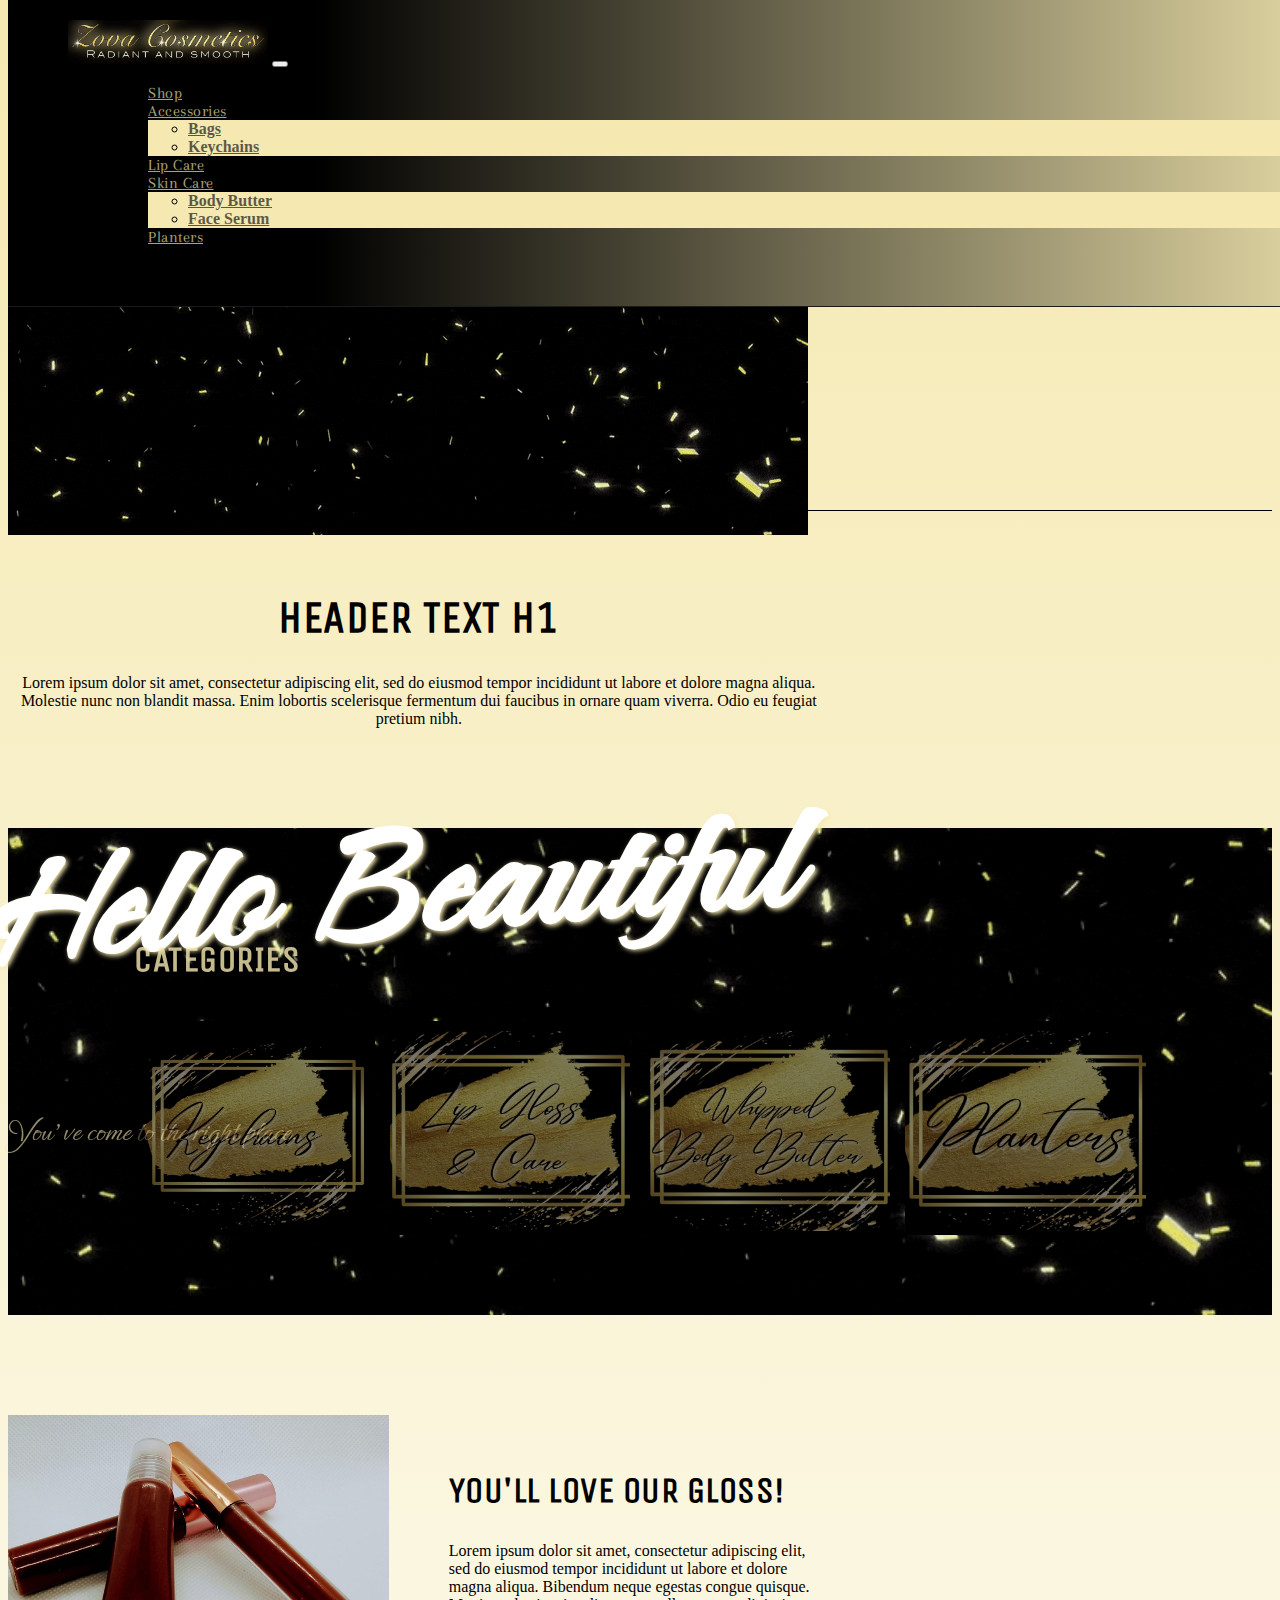
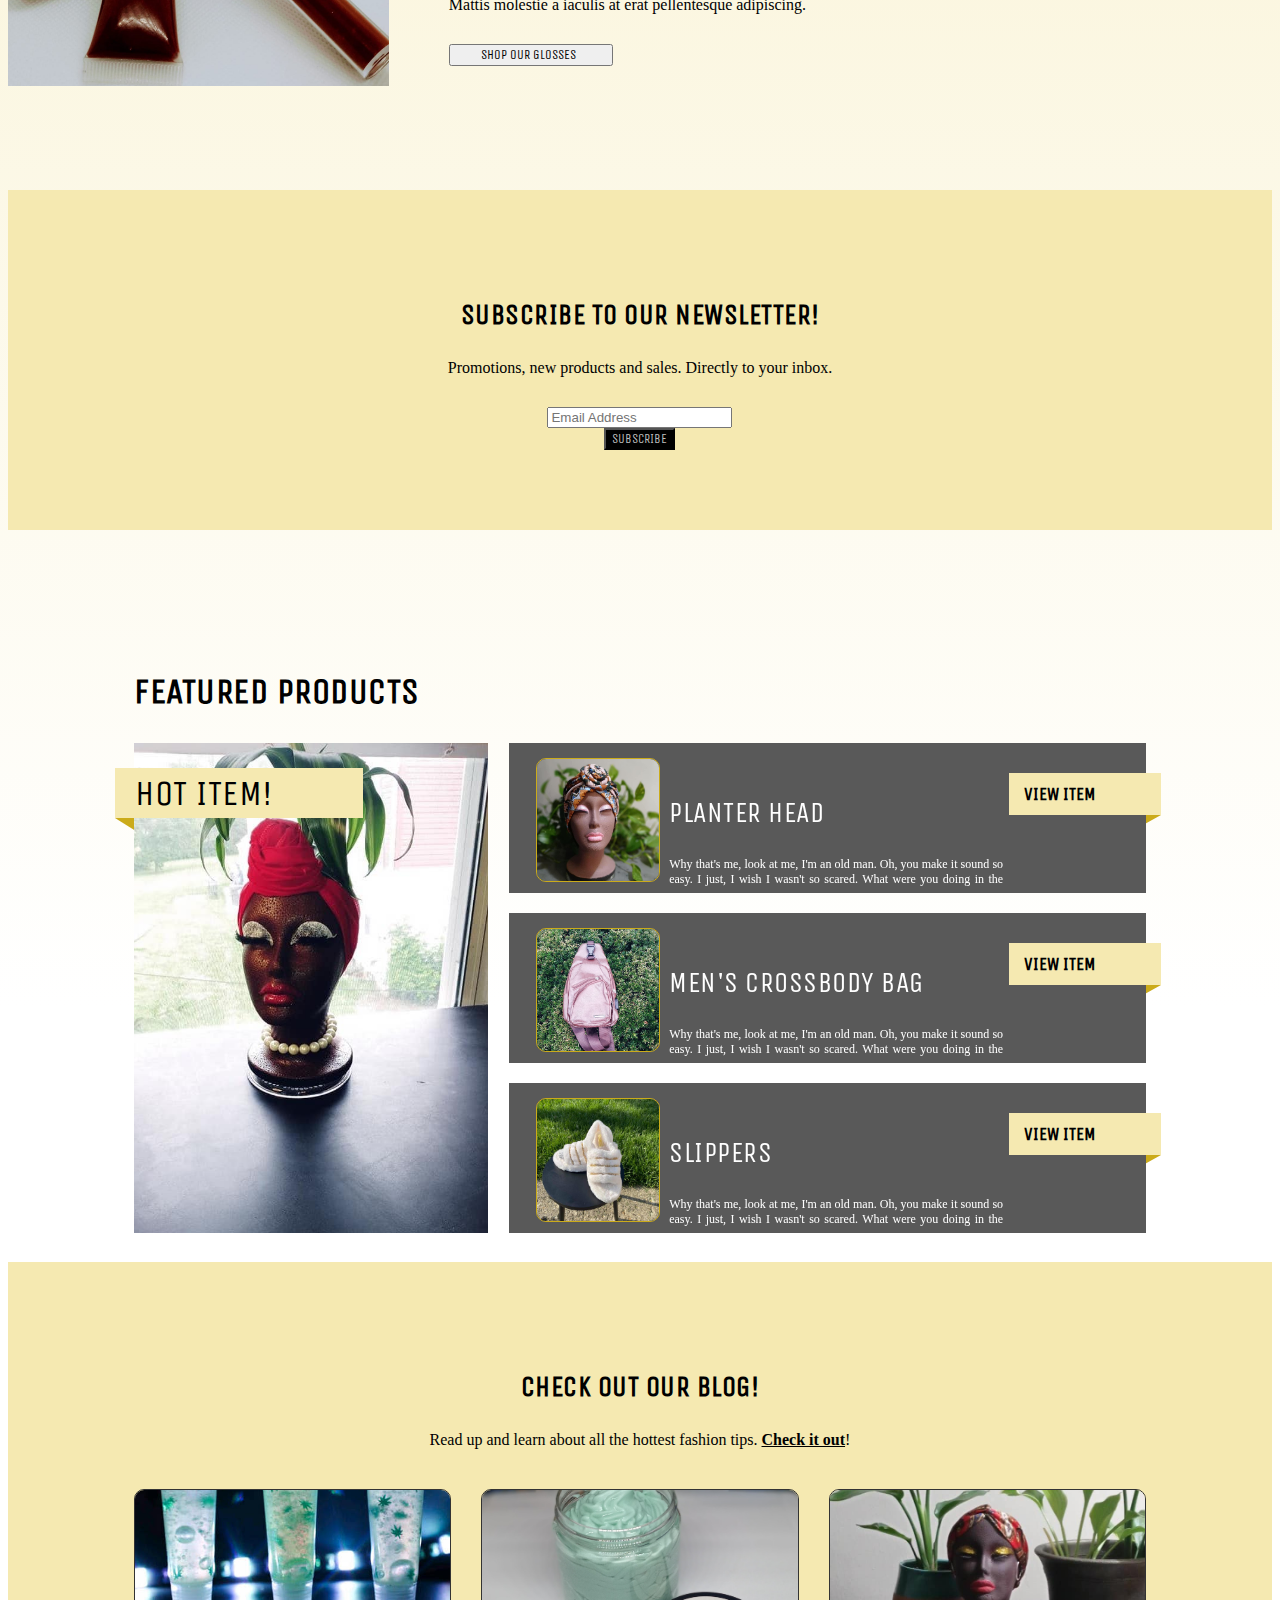
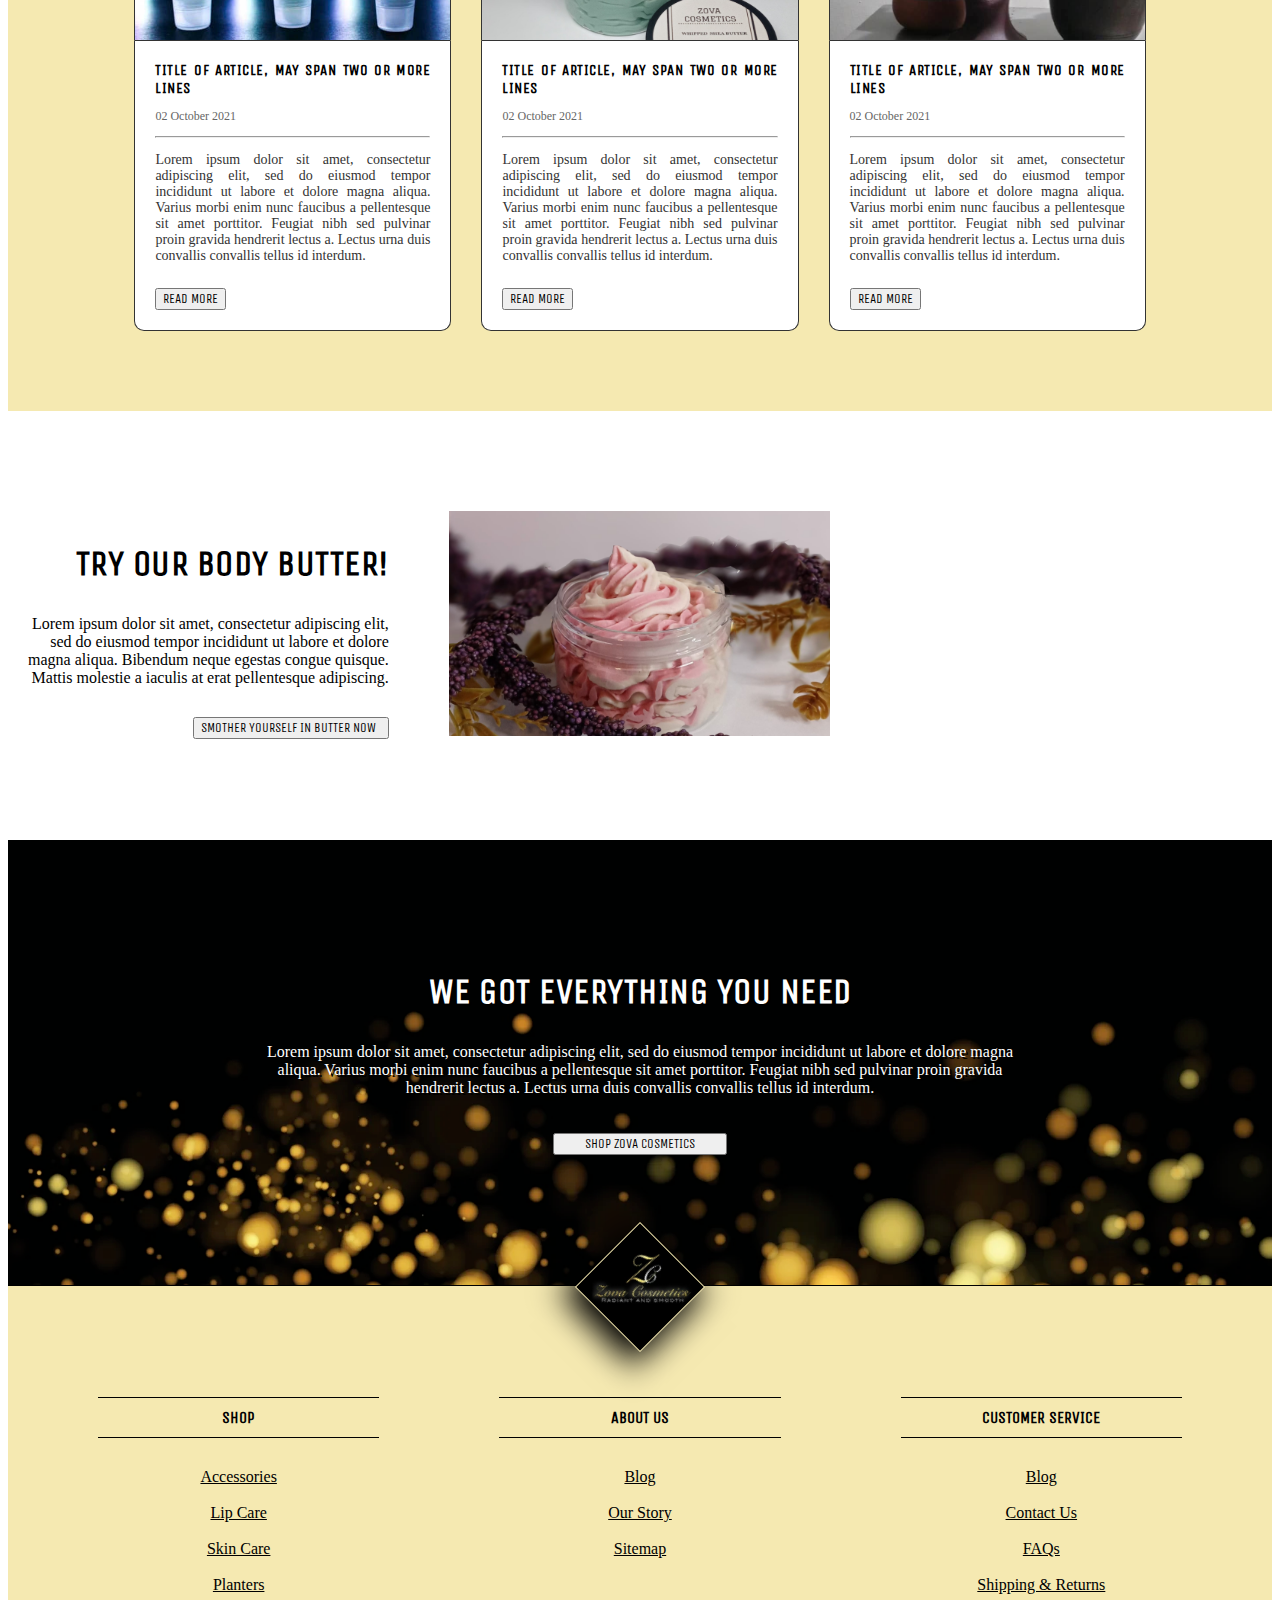
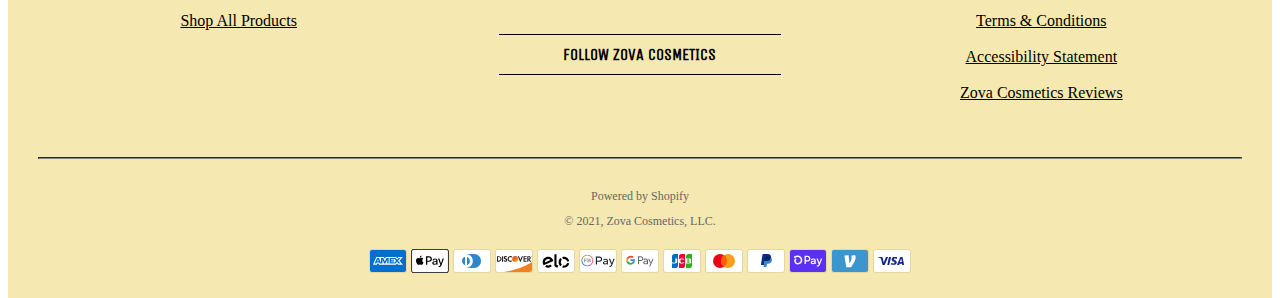
<file: html/index.html>
<!DOCTYPE html>
<html>

<head>
    <meta charset="UTF-16">
    <meta name="keywords" content="HTML, CSS, JavaScript">
    <meta name="viewport" content="width=device-width, initial-scale=1.0">

    <link rel="stylesheet" href="https://cdn.jsdelivr.net/npm/bootstrap@4.6.0/dist/css/bootstrap.min.css" integrity="sha384-B0vP5xmATw1+K9KRQjQERJvTumQW0nPEzvF6L/Z6nronJ3oUOFUFpCjEUQouq2+l" crossorigin="anonymous">
    <link rel="stylesheet" href="https://use.fontawesome.com/releases/v5.7.0/css/all.css" integrity="sha384-lZN37f5QGtY3VHgisS14W3ExzMWZxybE1SJSEsQp9S+oqd12jhcu+A56Ebc1zFSJ" crossorigin="anonymous">
    <link rel="preconnect" href="https://fonts.googleapis.com">
    <link rel="preconnect" href="https://fonts.gstatic.com" crossorigin>
    <link href="https://fonts.googleapis.com/css2?family=Arapey&display=swap" rel="stylesheet"> 
    <link href="https://fonts.googleapis.com/css2?family=Unica+One&display=swap" rel="stylesheet"> 
    <link href="https://fonts.googleapis.com/css2?family=Caramel&display=swap" rel="stylesheet"> 
    <link href="https://fonts.googleapis.com/css2?family=Ephesis&display=swap" rel="stylesheet"> 
    <link rel="stylesheet" href="style.css">

    <title>Dev: Zova Cosmetics - Home Page Redesign</title>
</head> 

<header>
<nav class="navbar sticky-top navbar-expand-lg navbar-dark bg-dark">
    <a class="logo" href="index.html"><img  width="200" src="logo-cropped.jpg"></a>
    <button class="navbar-toggler" type="button" data-toggle="collapse" data-target="#navbarText" aria-controls="navbarText" aria-expanded="false" aria-label="Toggle navigation">
      <span class="navbar-toggler-icon"></span>
    </button>
    <div class="collapse navbar-collapse" id="navbarText">
      <ul class="navbar-nav mr-auto">
        <li class="nav-item">
          <a class="nav-link" href="#">Shop</a>
        </li>
        <li class="nav-item dropdown">
            <a class="nav-link dropdown-toggle" href="#" id="navbarScrollingDropdown" role="button" data-toggle="dropdown" aria-expanded="false">
              Accessories
            </a>
            <ul class="dropdown-menu" aria-labelledby="navbarScrollingDropdown">
              <li><a class="dropdown-item" href="#">Bags</a></li>
              <li><a class="dropdown-item" href="#">Keychains</a></li>
            </ul>
        </li>
        <li class="nav-item">
            <a class="nav-link" href="#">Lip Care</a>
        </li>
        <li class="nav-item dropdown">
            <a class="nav-link dropdown-toggle" href="#" id="navbarScrollingDropdown" role="button" data-toggle="dropdown" aria-expanded="false">
              Skin Care
            </a>
            <ul class="dropdown-menu" aria-labelledby="navbarScrollingDropdown">
              <li><a class="dropdown-item" href="#">Body Butter</a></li>
              <li><a class="dropdown-item" href="#">Face Serum</a></li>
            </ul>
        </li>
        <li class="nav-item">
            <a class="nav-link" href="#">Planters</a>
        </li>
      </ul>
      <span class="navbar-text">
        <img width="18" style="margin-right: 20px" src="[data-uri]" />
        <img width="20" src="[data-uri]" />    
    </span>
    </div>
  </nav>
  </header>

<body id="home">

    <div id="carousel" class="carousel" data-ride="carousel">
        <!-- <ol class="carousel-indicators">
            <li data-target="#carousel" data-slide-to="0" class="active"></li>
            <li data-target="#carousel" data-slide-to="1"></li>
            <li data-target="#carousel" data-slide-to="2"></li>
        </ol> -->
        <div class="carousel-inner">
            <div class="carousel-item active">
            <img src="confetti.gif" class="d-block w-100" alt="...">
            <div class="carousel-caption white d-none d-md-block">
                <h2 id="HelloBeautiful">Hello Beautiful</h2>
                <p id="banner-caption">You've come to the right place.</p>
            </div>
            </div>
            <!-- <div class="carousel-item">
                <img src="confetti.gif" class="d-block w-100" alt="...">
                <div class="carousel-caption white d-none d-md-block">
                    <h2>slide label</h2>
                    <p>Some representative placeholder content for the first slide.</p>
                </div>
            </div> -->


        </div>
        <!-- <a class="carousel-control-prev" href="#carousel" role="button" data-slide="prev">
            <span class="carousel-control-prev-icon" aria-hidden="true"></span>
            <span class="sr-only">Previous</span>
        </a>
        <a class="carousel-control-next" href="#carousel" role="button" data-slide="next">
            <span class="carousel-control-next-icon" aria-hidden="true"></span>
            <span class="sr-only">Next</span>
        </a> -->
    </div>

    <div class="container">
        <div class="top-content justify-center">
            <h1>HEADER TEXT H1</h1>
            <p>Lorem ipsum dolor sit amet, consectetur adipiscing elit, sed do eiusmod tempor incididunt ut labore et dolore magna aliqua. Molestie nunc non blandit massa. Enim lobortis scelerisque fermentum dui faucibus in ornare quam viverra. Odio eu feugiat pretium nibh.</p>
        </div>
    </div>

    <div class="full-width bg-black">
        <h2 class="yellow">Categories</h2>
        <div class="category-row flex">
            <div class="cat-img">
                <img src="accessories-cat.png" title="Accessories">
            </div>
            <div class="cat-img">
                <img src="lip-glass-cat.png" title="Lip Care">
            </div>
            <div class="cat-img">
                <img src="body-butter-cat.png" title="Skin Care">
            </div>
            <div class="cat-img">
                <img src="planters-cat.png" title="Planters">
            </div>
        </div>
    </div>

    <div class="container">
        <div class="flex img-content">
            <div class="img-container left">
                <img src="gloss4.jpg">
            </div>
            <div class="content right">
                    <h2>You'll Love Our Gloss!</h2>
                    <p style="margin-bottom: 30px">Lorem ipsum dolor sit amet, consectetur adipiscing elit, sed do eiusmod tempor incididunt ut labore et dolore magna aliqua. Bibendum neque egestas congue quisque. Mattis molestie a iaculis at erat pellentesque adipiscing.</p>
                    <button type="button" class="btn btn-outline-warning btn-lg">Shop Our Glosses <i class="fas fa-angle-double-right"></i> </button>
            </div>    
        </div>
    </div>

    <div class="full-width bg-yellow justify-center" style="margin-bottom: 30px">
        <h3>Subscribe to our NewsLetter!</h3>
        <p>Promotions, new products and sales. Directly to your inbox.</p>
        <div class="input-group input-group-lg" style="width: 50%; margin: 30px auto 0">
            <input type="text" class="form-control" placeholder="Email Address" aria-label="Email Address" aria-describedby="button-addon2">
            <div class="input-group-append">
              <button class="btn btn-outline-secondary" type="button" id="button-addon2">SUBSCRIBE</button>
            </div>
          </div>
    </div>

    
    <div class="full-width" style="margin: 30px 0 0; height: 100%; box-sizing: content-box;">
        <h2 style="margin-bottom: 30px;">Featured Products</h2>
        <div class="featured">
        <div class="full" style="background-image: url('planter4.jpg')">
            <div class="banner">
            <h2>HOT ITEM!</h2>
            </div>
            <div class="product_desc">
            <h2>Planter Head</h2>
            <div class="description">
            <p style="margin-bottom: 0">Um, well it's a delorean, right? Yeah okay. Wow, ah Red, you look great. Everything looks great. 1:24, I still got time. Oh my god. No, no not again...</p>
            </div>
            <div class="call_to_action">
                <a href="product-page.html" type="button" class="btn btn-outline-warning">View Item</a>
            </div>
        </div>
        </div>
        <div class="small">
        <div class="three">
            <div class="featured_small">
                <div class="prod_img">
                <img width="122" height="122" src="planter3.jpg"/>
                </div>
                <div class="small_desc"><h3>Planter Head</h3><p>Why that's me, look at me, I'm an old man. Oh, you make it sound so easy. I just, I wish I wasn't so scared. What were you doing in the middle of the street, a kid your age. Doc? Wrecked?</p>
                </div>
                <div class="action">
                <a class="button" href="product-page.html">View Item</a>
                </div>
            </div>
        </div>
            <div class="three">
            <div class="featured_small">
                <div class="prod_img">
                <img width="122" height="122" src="bag.jpg"/>
                </div>
                <div class="small_desc"><h3>Men's Crossbody Bag</h3><p>Why that's me, look at me, I'm an old man. Oh, you make it sound so easy. I just, I wish I wasn't so scared. What were you doing in the middle of the street, a kid your age. Doc? Wrecked?</p>
                </div>
                <div class="action">
                <a class="button" href="product-page.html">View Item</a>
                </div>
            </div>
        </div>
            <div class="three">
            <div class="featured_small">
                <div class="prod_img">
                <img width="122" height="122"  src="slippers.jpg"/>
                </div>
                <div class="small_desc"><h3>Slippers</h3><p>Why that's me, look at me, I'm an old man. Oh, you make it sound so easy. I just, I wish I wasn't so scared. What were you doing in the middle of the street, a kid your age. Doc? Wrecked?</p>
                </div>
                <div class="action">
                <a class="button" href="product-page.html">View Item</a>
                </div>
            </div>
            </div>
        </div>
    </div>
    </div>

    <div class="full-width bg-yellow justify-center" style="margin: 30px 0 30px">
        <h3>Check Out Our Blog!</h3>
        <p>Read up and learn about all the hottest fashion tips. <a href="#">Check it out</a>!</p>
        <div class="content-wheel">
            <div class="article">
                <div class="img-container">
                    <a href="#"><img src="3gloss.jpg"/></a>
                </div>
                <div class="article-inner">
                    <a href="#" class="title">TITLE OF ARTICLE, MAY SPAN TWO OR MORE LINES</a>
                    <p class="date">02 October 2021</p>
                    <hr/>
                    <p class="excerpt">Lorem ipsum dolor sit amet, consectetur adipiscing elit, sed do eiusmod tempor incididunt ut labore et dolore magna aliqua. Varius morbi enim nunc faucibus a pellentesque sit amet porttitor. Feugiat nibh sed pulvinar proin gravida hendrerit lectus a. Lectus urna duis convallis convallis tellus id interdum.</p>
                    <button href="#" type="button" class="btn btn-outline-dark">Read More</button>
                </div>
            </div>
            <div class="article">
                <div class="img-container">
                    <a href="#"><img src="butter2.jpg"/></a>
                </div>
                <div class="article-inner">
                    <a href="#" class="title">TITLE OF ARTICLE, MAY SPAN TWO OR MORE LINES</a>
                    <p class="date">02 October 2021</p>
                    <hr/>
                    <p class="excerpt">Lorem ipsum dolor sit amet, consectetur adipiscing elit, sed do eiusmod tempor incididunt ut labore et dolore magna aliqua. Varius morbi enim nunc faucibus a pellentesque sit amet porttitor. Feugiat nibh sed pulvinar proin gravida hendrerit lectus a. Lectus urna duis convallis convallis tellus id interdum.</p>
                    <button href="#" type="button" class="btn btn-outline-dark">Read More</button>
                </div>
            </div>
            <div class="article">
                <div class="img-container">
                    <a href="#"><img src="planter.jpg"/></a>
                </div>
                <div class="article-inner">
                    <a href="#" class="title">TITLE OF ARTICLE, MAY SPAN TWO OR MORE LINES</a>
                    <p class="date">02 October 2021</p>
                    <hr/>
                    <p class="excerpt">Lorem ipsum dolor sit amet, consectetur adipiscing elit, sed do eiusmod tempor incididunt ut labore et dolore magna aliqua. Varius morbi enim nunc faucibus a pellentesque sit amet porttitor. Feugiat nibh sed pulvinar proin gravida hendrerit lectus a. Lectus urna duis convallis convallis tellus id interdum.</p>
                    <button href="#" type="button" class="btn btn-outline-dark">Read More</button>
                </div>
            </div>
        </div>
    </div>

    <div class="container" style="margin-top: 100px; margin-bottom: 100px">
        <div class="flex img-content">
            <div class="content left">
                    <h2>Try Our Body Butter!</h2>
                    <p style="margin-bottom: 30px">Lorem ipsum dolor sit amet, consectetur adipiscing elit, sed do eiusmod tempor incididunt ut labore et dolore magna aliqua. Bibendum neque egestas congue quisque. Mattis molestie a iaculis at erat pellentesque adipiscing.</p>
                    <button type="button" class="btn btn-outline-dark btn-lg">Smother Yourself In Butter Now <i class="fas fa-angle-double-right"></i> </button>
            </div>    
            <div class="img-container right">
                <img src="butter.png">
            </div>
        </div>
    </div>

    <div class="full-width" style="padding: 0; margin-bottom: 0;">
        <div class="cta" style="background-image: url('gold-banner2.png'); 
                                background-size: cover; 
                                background-position: center center;
                                background-repeat: no-repeat;">
            <div class="cta-content">
                <h2>We Got Everything You Need</h2>
                <p>Lorem ipsum dolor sit amet, consectetur adipiscing elit, sed do eiusmod tempor incididunt ut labore et dolore magna aliqua. Varius morbi enim nunc faucibus a pellentesque sit amet porttitor. Feugiat nibh sed pulvinar proin gravida hendrerit lectus a. Lectus urna duis convallis convallis tellus id interdum.</p>
                <button type="button" class="btn btn-outline-warning btn-lg">Shop ZOVA Cosmetics</button>
            </div>
        </div>
    </div>

    <script src="https://code.jquery.com/jquery-3.5.1.slim.min.js" integrity="sha384-DfXdz2htPH0lsSSs5nCTpuj/zy4C+OGpamoFVy38MVBnE+IbbVYUew+OrCXaRkfj" crossorigin="anonymous"></script>
    <script src="https://cdn.jsdelivr.net/npm/bootstrap@4.6.0/dist/js/bootstrap.bundle.min.js" integrity="sha384-Piv4xVNRyMGpqkS2by6br4gNJ7DXjqk09RmUpJ8jgGtD7zP9yug3goQfGII0yAns" crossorigin="anonymous"></script>

</body>

<footer>
    <div class="floating-img-container">
        <div class="img-container-tight">
            <a class="logo" href="index.html"><img height="90" width="90" src="logo2.jpg"></a>
        </div>
    </div>
    <div class="flex">
        <div class="footer-shop">
            <h4>Shop</h4>
            <ul>
                <li><a href="#">Accessories</a></li>
                <li><a href="#">Lip Care</a></li>
                <li><a href="#">Skin Care</a></li>
                <li><a href="#">Planters</a></li>
                <li><a href="#">Shop All Products</a></li>
            </ul>
        </div>
        <div class="footer-about-us">
            <div class="about-us">
                <h4>About Us</h4>
                <ul>
                    <li><a href="#">Blog</a></li>
                    <li><a href="#">Our Story</a></li>
                    <li><a href="#">Sitemap</a></li>
                </ul>
            </div>
            <div class="social-media">
                <h4>Follow Zova Cosmetics</h4>
                <div class="social-media-icon-row">
                    <a href="#"><i class="fab fa-facebook-square"></i></a>
                    <a href="#"><i class="fab fa-twitter-square"></i></a>
                    <a href="#"><i class="fab fa-instagram"></i></a>
                </div>
            </div>
        </div>
        <div class="footer-customer-service">
            <h4>Customer Service</h4>
            <ul>
                <li><a href="#">Blog</a></li>
                <li><a href="#">Contact Us</a></li>
                <li><a href="#">FAQs</a></li>
                <li><a href="#">Shipping & Returns</a></li>
                <li><a href="#">Terms & Conditions</a></li>
                <li><a href="#">Accessibility Statement</a></li>
                <li><a href="#">Zova Cosmetics Reviews</a></li>
            </ul>
        </div>
    </div>
    <hr/>
    <div class="bottom-footer">
        <div class="copyright-row">
            <span class="shopify">Powered by Shopify</span>
            <span class="copyright">&copy; 2021, Zova Cosmetics, LLC.</span>
        </div>
        <div class="payment-row">
            <ul class="payment-icons">
              <li class="payment-icon">
                <svg class="icon icon--full-color" xmlns="http://www.w3.org/2000/svg" role="img" viewBox="0 0 38 24" width="38" height="24" aria-labelledby="pi-american_express"><title id="pi-american_express">American Express</title><g fill="none"><path fill="#000" d="M35,0 L3,0 C1.3,0 0,1.3 0,3 L0,21 C0,22.7 1.4,24 3,24 L35,24 C36.7,24 38,22.7 38,21 L38,3 C38,1.3 36.6,0 35,0 Z" opacity=".07"></path><path fill="#006FCF" d="M35,1 C36.1,1 37,1.9 37,3 L37,21 C37,22.1 36.1,23 35,23 L3,23 C1.9,23 1,22.1 1,21 L1,3 C1,1.9 1.9,1 3,1 L35,1"></path><path fill="#FFF" d="M8.971,10.268 L9.745,12.144 L8.203,12.144 L8.971,10.268 Z M25.046,10.346 L22.069,10.346 L22.069,11.173 L24.998,11.173 L24.998,12.412 L22.075,12.412 L22.075,13.334 L25.052,13.334 L25.052,14.073 L27.129,11.828 L25.052,9.488 L25.046,10.346 L25.046,10.346 Z M10.983,8.006 L14.978,8.006 L15.865,9.941 L16.687,8 L27.057,8 L28.135,9.19 L29.25,8 L34.013,8 L30.494,11.852 L33.977,15.68 L29.143,15.68 L28.065,14.49 L26.94,15.68 L10.03,15.68 L9.536,14.49 L8.406,14.49 L7.911,15.68 L4,15.68 L7.286,8 L10.716,8 L10.983,8.006 Z M19.646,9.084 L17.407,9.084 L15.907,12.62 L14.282,9.084 L12.06,9.084 L12.06,13.894 L10,9.084 L8.007,9.084 L5.625,14.596 L7.18,14.596 L7.674,13.406 L10.27,13.406 L10.764,14.596 L13.484,14.596 L13.484,10.661 L15.235,14.602 L16.425,14.602 L18.165,10.673 L18.165,14.603 L19.623,14.603 L19.647,9.083 L19.646,9.084 Z M28.986,11.852 L31.517,9.084 L29.695,9.084 L28.094,10.81 L26.546,9.084 L20.652,9.084 L20.652,14.602 L26.462,14.602 L28.076,12.864 L29.624,14.602 L31.499,14.602 L28.987,11.852 L28.986,11.852 Z"></path></g></svg>
    
              </li><li class="payment-icon">
                <svg class="icon icon--full-color" version="1.1" xmlns="http://www.w3.org/2000/svg" role="img" x="0" y="0" width="38" height="24" viewBox="0 0 165.521 105.965" xml:space="preserve" aria-labelledby="pi-apple_pay"><title id="pi-apple_pay">Apple Pay</title><path fill="#000" d="M150.698 0H14.823c-.566 0-1.133 0-1.698.003-.477.004-.953.009-1.43.022-1.039.028-2.087.09-3.113.274a10.51 10.51 0 0 0-2.958.975 9.932 9.932 0 0 0-4.35 4.35 10.463 10.463 0 0 0-.975 2.96C.113 9.611.052 10.658.024 11.696a70.22 70.22 0 0 0-.022 1.43C0 13.69 0 14.256 0 14.823v76.318c0 .567 0 1.132.002 1.699.003.476.009.953.022 1.43.028 1.036.09 2.084.275 3.11a10.46 10.46 0 0 0 .974 2.96 9.897 9.897 0 0 0 1.83 2.52 9.874 9.874 0 0 0 2.52 1.83c.947.483 1.917.79 2.96.977 1.025.183 2.073.245 3.112.273.477.011.953.017 1.43.02.565.004 1.132.004 1.698.004h135.875c.565 0 1.132 0 1.697-.004.476-.002.952-.009 1.431-.02 1.037-.028 2.085-.09 3.113-.273a10.478 10.478 0 0 0 2.958-.977 9.955 9.955 0 0 0 4.35-4.35c.483-.947.789-1.917.974-2.96.186-1.026.246-2.074.274-3.11.013-.477.02-.954.022-1.43.004-.567.004-1.132.004-1.699V14.824c0-.567 0-1.133-.004-1.699a63.067 63.067 0 0 0-.022-1.429c-.028-1.038-.088-2.085-.274-3.112a10.4 10.4 0 0 0-.974-2.96 9.94 9.94 0 0 0-4.35-4.35A10.52 10.52 0 0 0 156.939.3c-1.028-.185-2.076-.246-3.113-.274a71.417 71.417 0 0 0-1.431-.022C151.83 0 151.263 0 150.698 0z"></path><path fill="#FFF" d="M150.698 3.532l1.672.003c.452.003.905.008 1.36.02.793.022 1.719.065 2.583.22.75.135 1.38.34 1.984.648a6.392 6.392 0 0 1 2.804 2.807c.306.6.51 1.226.645 1.983.154.854.197 1.783.218 2.58.013.45.019.9.02 1.36.005.557.005 1.113.005 1.671v76.318c0 .558 0 1.114-.004 1.682-.002.45-.008.9-.02 1.35-.022.796-.065 1.725-.221 2.589a6.855 6.855 0 0 1-.645 1.975 6.397 6.397 0 0 1-2.808 2.807c-.6.306-1.228.511-1.971.645-.881.157-1.847.2-2.574.22-.457.01-.912.017-1.379.019-.555.004-1.113.004-1.669.004H14.801c-.55 0-1.1 0-1.66-.004a74.993 74.993 0 0 1-1.35-.018c-.744-.02-1.71-.064-2.584-.22a6.938 6.938 0 0 1-1.986-.65 6.337 6.337 0 0 1-1.622-1.18 6.355 6.355 0 0 1-1.178-1.623 6.935 6.935 0 0 1-.646-1.985c-.156-.863-.2-1.788-.22-2.578a66.088 66.088 0 0 1-.02-1.355l-.003-1.327V14.474l.002-1.325a66.7 66.7 0 0 1 .02-1.357c.022-.792.065-1.717.222-2.587a6.924 6.924 0 0 1 .646-1.981c.304-.598.7-1.144 1.18-1.623a6.386 6.386 0 0 1 1.624-1.18 6.96 6.96 0 0 1 1.98-.646c.865-.155 1.792-.198 2.586-.22.452-.012.905-.017 1.354-.02l1.677-.003h135.875"></path><g><g><path fill="#000" d="M43.508 35.77c1.404-1.755 2.356-4.112 2.105-6.52-2.054.102-4.56 1.355-6.012 3.112-1.303 1.504-2.456 3.959-2.156 6.266 2.306.2 4.61-1.152 6.063-2.858"></path><path fill="#000" d="M45.587 39.079c-3.35-.2-6.196 1.9-7.795 1.9-1.6 0-4.049-1.8-6.698-1.751-3.447.05-6.645 2-8.395 5.1-3.598 6.2-.95 15.4 2.55 20.45 1.699 2.5 3.747 5.25 6.445 5.151 2.55-.1 3.549-1.65 6.647-1.65 3.097 0 3.997 1.65 6.696 1.6 2.798-.05 4.548-2.5 6.247-5 1.95-2.85 2.747-5.6 2.797-5.75-.05-.05-5.396-2.101-5.446-8.251-.05-5.15 4.198-7.6 4.398-7.751-2.399-3.548-6.147-3.948-7.447-4.048"></path></g><g><path fill="#000" d="M78.973 32.11c7.278 0 12.347 5.017 12.347 12.321 0 7.33-5.173 12.373-12.529 12.373h-8.058V69.62h-5.822V32.11h14.062zm-8.24 19.807h6.68c5.07 0 7.954-2.729 7.954-7.46 0-4.73-2.885-7.434-7.928-7.434h-6.706v14.894z"></path><path fill="#000" d="M92.764 61.847c0-4.809 3.665-7.564 10.423-7.98l7.252-.442v-2.08c0-3.04-2.001-4.704-5.562-4.704-2.938 0-5.07 1.507-5.51 3.82h-5.252c.157-4.86 4.731-8.395 10.918-8.395 6.654 0 10.995 3.483 10.995 8.89v18.663h-5.38v-4.497h-.13c-1.534 2.937-4.914 4.782-8.579 4.782-5.406 0-9.175-3.222-9.175-8.057zm17.675-2.417v-2.106l-6.472.416c-3.64.234-5.536 1.585-5.536 3.95 0 2.288 1.975 3.77 5.068 3.77 3.95 0 6.94-2.522 6.94-6.03z"></path><path fill="#000" d="M120.975 79.652v-4.496c.364.051 1.247.103 1.715.103 2.573 0 4.029-1.09 4.913-3.899l.52-1.663-9.852-27.293h6.082l6.863 22.146h.13l6.862-22.146h5.927l-10.216 28.67c-2.34 6.577-5.017 8.735-10.683 8.735-.442 0-1.872-.052-2.261-.157z"></path></g></g></svg>
    
              </li><li class="payment-icon">
                <svg class="icon icon--full-color" viewBox="0 0 38 24" xmlns="http://www.w3.org/2000/svg" role="img" width="38" height="24" aria-labelledby="pi-diners_club"><title id="pi-diners_club">Diners Club</title><path opacity=".07" d="M35 0H3C1.3 0 0 1.3 0 3v18c0 1.7 1.4 3 3 3h32c1.7 0 3-1.3 3-3V3c0-1.7-1.4-3-3-3z"></path><path fill="#fff" d="M35 1c1.1 0 2 .9 2 2v18c0 1.1-.9 2-2 2H3c-1.1 0-2-.9-2-2V3c0-1.1.9-2 2-2h32"></path><path d="M12 12v3.7c0 .3-.2.3-.5.2-1.9-.8-3-3.3-2.3-5.4.4-1.1 1.2-2 2.3-2.4.4-.2.5-.1.5.2V12zm2 0V8.3c0-.3 0-.3.3-.2 2.1.8 3.2 3.3 2.4 5.4-.4 1.1-1.2 2-2.3 2.4-.4.2-.4.1-.4-.2V12zm7.2-7H13c3.8 0 6.8 3.1 6.8 7s-3 7-6.8 7h8.2c3.8 0 6.8-3.1 6.8-7s-3-7-6.8-7z" fill="#3086C8"></path></svg>
              </li><li class="payment-icon">
                <svg class="icon icon--full-color" viewBox="0 0 38 24" width="38" height="24" role="img" aria-labelledby="pi-discover" fill="none" xmlns="http://www.w3.org/2000/svg"><title id="pi-discover">Discover</title><path fill="#000" opacity=".07" d="M35 0H3C1.3 0 0 1.3 0 3v18c0 1.7 1.4 3 3 3h32c1.7 0 3-1.3 3-3V3c0-1.7-1.4-3-3-3z"></path><path d="M35 1c1.1 0 2 .9 2 2v18c0 1.1-.9 2-2 2H3c-1.1 0-2-.9-2-2V3c0-1.1.9-2 2-2h32z" fill="#fff"></path><path d="M3.57 7.16H2v5.5h1.57c.83 0 1.43-.2 1.96-.63.63-.52 1-1.3 1-2.11-.01-1.63-1.22-2.76-2.96-2.76zm1.26 4.14c-.34.3-.77.44-1.47.44h-.29V8.1h.29c.69 0 1.11.12 1.47.44.37.33.59.84.59 1.37 0 .53-.22 1.06-.59 1.39zm2.19-4.14h1.07v5.5H7.02v-5.5zm3.69 2.11c-.64-.24-.83-.4-.83-.69 0-.35.34-.61.8-.61.32 0 .59.13.86.45l.56-.73c-.46-.4-1.01-.61-1.62-.61-.97 0-1.72.68-1.72 1.58 0 .76.35 1.15 1.35 1.51.42.15.63.25.74.31.21.14.32.34.32.57 0 .45-.35.78-.83.78-.51 0-.92-.26-1.17-.73l-.69.67c.49.73 1.09 1.05 1.9 1.05 1.11 0 1.9-.74 1.9-1.81.02-.89-.35-1.29-1.57-1.74zm1.92.65c0 1.62 1.27 2.87 2.9 2.87.46 0 .86-.09 1.34-.32v-1.26c-.43.43-.81.6-1.29.6-1.08 0-1.85-.78-1.85-1.9 0-1.06.79-1.89 1.8-1.89.51 0 .9.18 1.34.62V7.38c-.47-.24-.86-.34-1.32-.34-1.61 0-2.92 1.28-2.92 2.88zm12.76.94l-1.47-3.7h-1.17l2.33 5.64h.58l2.37-5.64h-1.16l-1.48 3.7zm3.13 1.8h3.04v-.93h-1.97v-1.48h1.9v-.93h-1.9V8.1h1.97v-.94h-3.04v5.5zm7.29-3.87c0-1.03-.71-1.62-1.95-1.62h-1.59v5.5h1.07v-2.21h.14l1.48 2.21h1.32l-1.73-2.32c.81-.17 1.26-.72 1.26-1.56zm-2.16.91h-.31V8.03h.33c.67 0 1.03.28 1.03.82 0 .55-.36.85-1.05.85z" fill="#231F20"></path><path d="M20.16 12.86a2.931 2.931 0 100-5.862 2.931 2.931 0 000 5.862z" fill="url(#pi-paint0_linear)"></path><path opacity=".65" d="M20.16 12.86a2.931 2.931 0 100-5.862 2.931 2.931 0 000 5.862z" fill="url(#pi-paint1_linear)"></path><path d="M36.57 7.506c0-.1-.07-.15-.18-.15h-.16v.48h.12v-.19l.14.19h.14l-.16-.2c.06-.01.1-.06.1-.13zm-.2.07h-.02v-.13h.02c.06 0 .09.02.09.06 0 .05-.03.07-.09.07z" fill="#231F20"></path><path d="M36.41 7.176c-.23 0-.42.19-.42.42 0 .23.19.42.42.42.23 0 .42-.19.42-.42 0-.23-.19-.42-.42-.42zm0 .77c-.18 0-.34-.15-.34-.35 0-.19.15-.35.34-.35.18 0 .33.16.33.35 0 .19-.15.35-.33.35z" fill="#231F20"></path><path d="M37 12.984S27.09 19.873 8.976 23h26.023a2 2 0 002-1.984l.024-3.02L37 12.985z" fill="#F48120"></path><defs><linearGradient id="pi-paint0_linear" x1="21.657" y1="12.275" x2="19.632" y2="9.104" gradientUnits="userSpaceOnUse"><stop stop-color="#F89F20"></stop><stop offset=".25" stop-color="#F79A20"></stop><stop offset=".533" stop-color="#F68D20"></stop><stop offset=".62" stop-color="#F58720"></stop><stop offset=".723" stop-color="#F48120"></stop><stop offset="1" stop-color="#F37521"></stop></linearGradient><linearGradient id="pi-paint1_linear" x1="21.338" y1="12.232" x2="18.378" y2="6.446" gradientUnits="userSpaceOnUse"><stop stop-color="#F58720"></stop><stop offset=".359" stop-color="#E16F27"></stop><stop offset=".703" stop-color="#D4602C"></stop><stop offset=".982" stop-color="#D05B2E"></stop></linearGradient></defs></svg>
              </li><li class="payment-icon">
                <svg class="icon icon--full-color" role="img" aria-labelledby="pi-elo" width="38" height="24" xmlns="http://www.w3.org/2000/svg" viewBox="0 0 38 24"><title id="pi-elo">Elo</title><g fill-rule="nonzero" fill="none"><path d="M35 0H3C1.3 0 0 1.3 0 3v18c0 1.7 1.4 3 3 3h32c1.7 0 3-1.3 3-3V3c0-1.7-1.4-3-3-3z" fill="#000" opacity=".07"></path><path d="M35 1c1.1 0 2 .9 2 2v18c0 1.1-.9 2-2 2H3c-1.1 0-2-.9-2-2V3c0-1.1.9-2 2-2h32" fill="#FFF"></path><g fill="#000"><path d="M13.3 15.5c-.6.6-1.4.9-2.3.9-.6 0-1.2-.2-1.6-.5l-1.2 1.9c.8.6 1.8.9 2.8.9 1.5 0 2.9-.6 3.9-1.6l-1.6-1.6zm-2.1-7.7c-3 0-5.5 2.4-5.5 5.4 0 1.1.3 2.2.9 3.1l9.8-4.2c-.6-2.5-2.7-4.3-5.2-4.3zm-3.3 5.8v-.4c0-1.8 1.5-3.2 3.2-3.2 1 0 1.8.5 2.4 1.1l-5.6 2.5zm11.6-8.3v10.5l1.8.8-.9 2.1-1.8-.8c-.4-.2-.7-.4-.9-.7-.2-.3-.3-.7-.3-1.3V5.3h2.1zM26 10.2c.3-.1.7-.2 1-.2 1.5 0 2.8 1.1 3.1 2.6l2.2-.4c-.5-2.5-2.7-4.4-5.3-4.4-.6 0-1.2.1-1.7.3l.7 2.1zm-2.6 7.1l1.5-1.7c-.7-.6-1.1-1.4-1.1-2.4s.4-1.8 1.1-2.4l-1.5-1.7c-1.1 1-1.8 2.5-1.8 4.1 0 1.7.7 3.1 1.8 4.1zm6.7-3.4c-.3 1.5-1.6 2.6-3.1 2.6-.4 0-.7-.1-1-.2l-.7 2.1c.5.2 1.1.3 1.7.3 2.6 0 4.8-1.9 5.3-4.4l-2.2-.4z"></path></g></g></svg>
              </li><li class="payment-icon">
                <svg class="icon icon--full-color" width="38" height="24" role="img" aria-labelledby="pi-facebook_pay" viewBox="0 0 38 24" xmlns="http://www.w3.org/2000/svg"><title id="pi-facebook_pay">Facebook Pay</title><path xmlns="http://www.w3.org/2000/svg" opacity=".07" d="M35 0H3C1.3 0 0 1.3 0 3v18c0 1.7 1.4 3 3 3h32c1.7 0 3-1.3 3-3V3c0-1.7-1.4-3-3-3z"></path><path xmlns="http://www.w3.org/2000/svg" fill="#fff" d="M35 1c1.1 0 2 .9 2 2v18c0 1.1-.9 2-2 2H3c-1.1 0-2-.9-2-2V3c0-1.1.9-2 2-2h32"></path><path fill-rule="evenodd" clip-rule="evenodd" d="M8.29 5.672h.035v.874H8.29c-2.256 0-4.165 1.46-4.8 3.472l-.849-.265c.75-2.365 2.995-4.081 5.649-4.081z" fill="url(#pi-paint0_linear)"></path><path fill-rule="evenodd" clip-rule="evenodd" d="M8.325 6.546v-.874H8.29c2.662 0 4.914 1.728 5.656 4.105l-.848.266c-.624-2.014-2.523-3.482-4.773-3.497z" fill="url(#pi-paint1_linear)"></path><path fill-rule="evenodd" clip-rule="evenodd" d="M11.243 15.478l.523.708a5.96 5.96 0 01-3.476 1.108 5.96 5.96 0 01-3.43-1.075l.524-.708c.82.573 1.823.91 2.906.91 1.104 0 2.124-.35 2.953-.943z" fill="url(#pi-paint2_linear)"></path><path fill-rule="evenodd" clip-rule="evenodd" d="M2.642 9.753l.848.265a4.856 4.856 0 00-.225 1.465c0 1.663.836 3.134 2.119 4.028l-.523.708c-1.453-1.017-2.417-2.663-2.483-4.532v-.407c.019-.53.11-1.042.264-1.527z" fill="url(#pi-paint3_linear)"></path><path fill-rule="evenodd" clip-rule="evenodd" d="M14.205 11.483c0 1.934-.96 3.646-2.44 4.703l-.523-.707a4.904 4.904 0 002.073-3.996c0-.502-.076-.987-.218-1.443l.848-.266c.17.54.26 1.114.26 1.71z" fill="url(#pi-paint4_linear)"></path><path fill-rule="evenodd" clip-rule="evenodd" d="M11.06 12.218c0-.308-.215-.446-.692-.446H9.193v.89h1.175c.485 0 .692-.133.692-.444zm-.857-1.866h-1.01v.89h1.01c.457 0 .664-.138.664-.443 0-.306-.21-.447-.664-.447zm1.474 1.922c0 .594-.474.932-1.31.932H8.64c-.03 0-.05-.02-.05-.049v-3.3c0-.029.02-.048.05-.048h1.575c.813 0 1.26.313 1.26.878 0 .335-.15.604-.583.733.548.114.77.437.785.854zM7.872 9.857v.461c0 .03-.02.049-.05.049h-2v.861h1.66c.03 0 .049.02.049.049v.46c0 .03-.02.05-.05.05H5.823v1.37c0 .03-.02.049-.05.049H5.27c-.03 0-.05-.02-.05-.049v-3.3c0-.029.02-.048.05-.048h2.553c.03 0 .05.02.05.048z" fill="#64717D"></path><path fill-rule="evenodd" clip-rule="evenodd" d="M31.214 9.82a49.278 49.278 0 001.688 4.454l1.55-4.454h1.239l-2.221 5.754c-.284.737-.621 1.305-1.011 1.705-.39.4-.913.6-1.568.6-.163 0-.317-.013-.46-.039v-1.005c.12.019.227.028.317.028.398 0 .722-.11.972-.332.25-.221.47-.546.659-.974a45.905 45.905 0 01-1.312-2.824 80.59 80.59 0 01-1.17-2.913h1.317zm-4.6-.134c.696 0 1.256.197 1.68.591.425.395.637.985.637 1.77V15.4h-1.09v-.91c-.22.328-.503.58-.847.757a2.542 2.542 0 01-1.176.265c-.599 0-1.064-.152-1.395-.455-.331-.303-.497-.703-.497-1.197 0-.491.187-.903.56-1.234.373-.33.968-.497 1.786-.497h1.545v-.016c0-.938-.439-1.407-1.317-1.407-.368 0-.677.065-.93.196-.251.13-.455.312-.61.547l-.778-.62c.242-.368.561-.651.957-.848a2.985 2.985 0 011.35-.296h.124zM20.16 7.588c.996 0 1.74.233 2.232.7.492.467.739 1.1.739 1.9 0 .797-.247 1.43-.739 1.898-.492.469-1.236.703-2.232.703h-2.136v2.612H16.83V7.588h3.329zm7.657 5.419h-1.5c-.446 0-.765.07-.957.21a.665.665 0 00-.286.566c0 .49.33.736.994.736.439 0 .804-.097 1.096-.293.292-.195.51-.46.653-.795v-.424zm-7.77-4.326h-2.023v3.014h2.022c.648 0 1.12-.125 1.418-.377.297-.25.445-.627.445-1.13 0-.502-.148-.879-.445-1.13-.298-.251-.77-.377-1.418-.377z" fill="#1B2529"></path><defs><linearGradient id="pi-paint0_linear" x1="8.325" y1="6.803" x2="3.828" y2="10.121" gradientUnits="userSpaceOnUse"><stop stop-color="#24D365"></stop><stop offset="1" stop-color="#139DBD"></stop></linearGradient><linearGradient id="pi-paint1_linear" x1="8.29" y1="6.774" x2="12.8" y2="10.111" gradientUnits="userSpaceOnUse"><stop stop-color="#23D068"></stop><stop offset=".52" stop-color="#EACD36"></stop><stop offset="1" stop-color="#FF6C5C"></stop></linearGradient><linearGradient id="pi-paint2_linear" x1="5.121" y1="15.876" x2="11.496" y2="15.876" gradientUnits="userSpaceOnUse"><stop stop-color="#266FF3"></stop><stop offset="1" stop-color="#C439D6"></stop></linearGradient><linearGradient id="pi-paint3_linear" x1="4.135" y1="15.894" x2="2.281" y2="10.39" gradientUnits="userSpaceOnUse"><stop stop-color="#266FF3"></stop><stop offset="1" stop-color="#149FBA"></stop></linearGradient><linearGradient id="pi-paint4_linear" x1="12.899" y1="9.913" x2="11.041" y2="15.394" gradientUnits="userSpaceOnUse"><stop stop-color="#FF6C5C"></stop><stop offset="1" stop-color="#C439D6"></stop></linearGradient></defs></svg>
    
              </li><li class="payment-icon">
                <svg class="icon icon--full-color" xmlns="http://www.w3.org/2000/svg" role="img" viewBox="0 0 38 24" width="38" height="24" aria-labelledby="pi-google_pay"><title id="pi-google_pay">Google Pay</title><path d="M35 0H3C1.3 0 0 1.3 0 3v18c0 1.7 1.4 3 3 3h32c1.7 0 3-1.3 3-3V3c0-1.7-1.4-3-3-3z" fill="#000" opacity=".07"></path><path d="M35 1c1.1 0 2 .9 2 2v18c0 1.1-.9 2-2 2H3c-1.1 0-2-.9-2-2V3c0-1.1.9-2 2-2h32" fill="#FFF"></path><path d="M18.093 11.976v3.2h-1.018v-7.9h2.691a2.447 2.447 0 0 1 1.747.692 2.28 2.28 0 0 1 .11 3.224l-.11.116c-.47.447-1.098.69-1.747.674l-1.673-.006zm0-3.732v2.788h1.698c.377.012.741-.135 1.005-.404a1.391 1.391 0 0 0-1.005-2.354l-1.698-.03zm6.484 1.348c.65-.03 1.286.188 1.778.613.445.43.682 1.03.65 1.649v3.334h-.969v-.766h-.049a1.93 1.93 0 0 1-1.673.931 2.17 2.17 0 0 1-1.496-.533 1.667 1.667 0 0 1-.613-1.324 1.606 1.606 0 0 1 .613-1.336 2.746 2.746 0 0 1 1.698-.515c.517-.02 1.03.093 1.49.331v-.208a1.134 1.134 0 0 0-.417-.901 1.416 1.416 0 0 0-.98-.368 1.545 1.545 0 0 0-1.319.717l-.895-.564a2.488 2.488 0 0 1 2.182-1.06zM23.29 13.52a.79.79 0 0 0 .337.662c.223.176.5.269.785.263.429-.001.84-.17 1.146-.472.305-.286.478-.685.478-1.103a2.047 2.047 0 0 0-1.324-.374 1.716 1.716 0 0 0-1.03.294.883.883 0 0 0-.392.73zm9.286-3.75l-3.39 7.79h-1.048l1.281-2.728-2.224-5.062h1.103l1.612 3.885 1.569-3.885h1.097z" fill="#5F6368"></path><path d="M13.986 11.284c0-.308-.024-.616-.073-.92h-4.29v1.747h2.451a2.096 2.096 0 0 1-.9 1.373v1.134h1.464a4.433 4.433 0 0 0 1.348-3.334z" fill="#4285F4"></path><path d="M9.629 15.721a4.352 4.352 0 0 0 3.01-1.097l-1.466-1.14a2.752 2.752 0 0 1-4.094-1.44H5.577v1.17a4.53 4.53 0 0 0 4.052 2.507z" fill="#34A853"></path><path d="M7.079 12.05a2.709 2.709 0 0 1 0-1.735v-1.17H5.577a4.505 4.505 0 0 0 0 4.075l1.502-1.17z" fill="#FBBC04"></path><path d="M9.629 8.44a2.452 2.452 0 0 1 1.74.68l1.3-1.293a4.37 4.37 0 0 0-3.065-1.183 4.53 4.53 0 0 0-4.027 2.5l1.502 1.171a2.715 2.715 0 0 1 2.55-1.875z" fill="#EA4335"></path></svg>
    
              </li><li class="payment-icon">
                <svg class="icon icon--full-color" width="38" height="24" role="img" aria-labelledby="pi-jcb" viewBox="0 0 38 24" xmlns="http://www.w3.org/2000/svg"><title id="pi-jcb">JCB</title><g fill="none" fill-rule="evenodd"><g fill-rule="nonzero"><path d="M35 0H3C1.3 0 0 1.3 0 3v18c0 1.7 1.4 3 3 3h32c1.7 0 3-1.3 3-3V3c0-1.7-1.4-3-3-3z" fill="#000" opacity=".07"></path><path d="M35 1c1.1 0 2 .9 2 2v18c0 1.1-.9 2-2 2H3c-1.1 0-2-.9-2-2V3c0-1.1.9-2 2-2h32" fill="#FFF"></path></g><path d="M11.5 5H15v11.5a2.5 2.5 0 0 1-2.5 2.5H9V7.5A2.5 2.5 0 0 1 11.5 5z" fill="#006EBC"></path><path d="M18.5 5H22v11.5a2.5 2.5 0 0 1-2.5 2.5H16V7.5A2.5 2.5 0 0 1 18.5 5z" fill="#F00036"></path><path d="M25.5 5H29v11.5a2.5 2.5 0 0 1-2.5 2.5H23V7.5A2.5 2.5 0 0 1 25.5 5z" fill="#2AB419"></path><path d="M10.755 14.5c-1.06 0-2.122-.304-2.656-.987l.78-.676c.068 1.133 3.545 1.24 3.545-.19V9.5h1.802v3.147c0 .728-.574 1.322-1.573 1.632-.466.144-1.365.221-1.898.221zm8.116 0c-.674 0-1.388-.107-1.965-.366-.948-.425-1.312-1.206-1.3-2.199.012-1.014.436-1.782 1.468-2.165 1.319-.49 3.343-.261 3.926.27v.972c-.572-.521-1.958-.898-2.919-.46-.494.226-.737.917-.744 1.448-.006.56.245 1.252.744 1.497.953.467 2.39.04 2.919-.441v1.01c-.358.255-1.253.434-2.129.434zm8.679-2.587c.37-.235.582-.567.582-1.005 0-.438-.116-.687-.348-.939-.206-.207-.58-.469-1.238-.469H23v5h3.546c.696 0 1.097-.23 1.315-.415.283-.25.426-.53.426-.96 0-.431-.155-.908-.737-1.212zm-1.906-.281h-1.428v-1.444h1.495c.956 0 .944 1.444-.067 1.444zm.288 2.157h-1.716v-1.513h1.716c.986 0 1.083 1.513 0 1.513z" fill="#FFF" fill-rule="nonzero"></path></g></svg>
              </li><li class="payment-icon">
                <svg class="icon icon--full-color" viewBox="0 0 38 24" xmlns="http://www.w3.org/2000/svg" role="img" width="38" height="24" aria-labelledby="pi-master"><title id="pi-master">Mastercard</title><path opacity=".07" d="M35 0H3C1.3 0 0 1.3 0 3v18c0 1.7 1.4 3 3 3h32c1.7 0 3-1.3 3-3V3c0-1.7-1.4-3-3-3z"></path><path fill="#fff" d="M35 1c1.1 0 2 .9 2 2v18c0 1.1-.9 2-2 2H3c-1.1 0-2-.9-2-2V3c0-1.1.9-2 2-2h32"></path><circle fill="#EB001B" cx="15" cy="12" r="7"></circle><circle fill="#F79E1B" cx="23" cy="12" r="7"></circle><path fill="#FF5F00" d="M22 12c0-2.4-1.2-4.5-3-5.7-1.8 1.3-3 3.4-3 5.7s1.2 4.5 3 5.7c1.8-1.2 3-3.3 3-5.7z"></path></svg>
              </li><li class="payment-icon">
                <svg class="icon icon--full-color" viewBox="0 0 38 24" xmlns="http://www.w3.org/2000/svg" width="38" height="24" role="img" aria-labelledby="pi-paypal"><title id="pi-paypal">PayPal</title><path opacity=".07" d="M35 0H3C1.3 0 0 1.3 0 3v18c0 1.7 1.4 3 3 3h32c1.7 0 3-1.3 3-3V3c0-1.7-1.4-3-3-3z"></path><path fill="#fff" d="M35 1c1.1 0 2 .9 2 2v18c0 1.1-.9 2-2 2H3c-1.1 0-2-.9-2-2V3c0-1.1.9-2 2-2h32"></path><path fill="#003087" d="M23.9 8.3c.2-1 0-1.7-.6-2.3-.6-.7-1.7-1-3.1-1h-4.1c-.3 0-.5.2-.6.5L14 15.6c0 .2.1.4.3.4H17l.4-3.4 1.8-2.2 4.7-2.1z"></path><path fill="#3086C8" d="M23.9 8.3l-.2.2c-.5 2.8-2.2 3.8-4.6 3.8H18c-.3 0-.5.2-.6.5l-.6 3.9-.2 1c0 .2.1.4.3.4H19c.3 0 .5-.2.5-.4v-.1l.4-2.4v-.1c0-.2.3-.4.5-.4h.3c2.1 0 3.7-.8 4.1-3.2.2-1 .1-1.8-.4-2.4-.1-.5-.3-.7-.5-.8z"></path><path fill="#012169" d="M23.3 8.1c-.1-.1-.2-.1-.3-.1-.1 0-.2 0-.3-.1-.3-.1-.7-.1-1.1-.1h-3c-.1 0-.2 0-.2.1-.2.1-.3.2-.3.4l-.7 4.4v.1c0-.3.3-.5.6-.5h1.3c2.5 0 4.1-1 4.6-3.8v-.2c-.1-.1-.3-.2-.5-.2h-.1z"></path></svg>
              </li><li class="payment-icon">
                <svg class="icon icon--full-color" xmlns="http://www.w3.org/2000/svg" role="img" viewBox="0 0 38 24" width="38" height="24" aria-labelledby="pi-shopify_pay"><title id="pi-shopify_pay">Shop Pay</title><path opacity=".07" d="M35 0H3C1.3 0 0 1.3 0 3v18c0 1.7 1.4 3 3 3h32c1.7 0 3-1.3 3-3V3c0-1.7-1.4-3-3-3z" fill="#000"></path><path d="M35 1c1.1 0 2 .9 2 2v18c0 1.1-.9 2-2 2H3c-1.1 0-2-.9-2-2V3c0-1.1.9-2 2-2h32z" fill="#5A31F4"></path><path d="M21.382 9.713c0 1.668-1.177 2.858-2.821 2.858h-1.549a.133.133 0 00-.12.08.127.127 0 00-.01.049v2.192a.129.129 0 01-.13.129h-1.084a.13.13 0 01-.13-.13V6.986a.127.127 0 01.08-.12.129.129 0 01.05-.01h2.9c1.637 0 2.814 1.19 2.814 2.858v-.001zm-1.352 0c0-.958-.658-1.658-1.55-1.658h-1.468a.13.13 0 00-.13.13v3.05a.127.127 0 00.038.092.129.129 0 00.092.038h1.468c.892.005 1.55-.695 1.55-1.652zm1.674 3.791a1.527 1.527 0 01.647-1.317c.423-.316 1.084-.48 2.055-.514l1.033-.036v-.303c0-.607-.41-.863-1.068-.863-.658 0-1.075.231-1.17.61a.127.127 0 01-.125.09h-1.022a.13.13 0 01-.126-.092.125.125 0 01-.004-.055c.152-.898.904-1.58 2.494-1.58 1.692 0 2.303.783 2.303 2.276v3.172a.13.13 0 01-.132.129h-1.03a.13.13 0 01-.13-.13v-.236a.096.096 0 00-.061-.091.1.1 0 00-.107.022c-.31.334-.808.575-1.607.575-1.175 0-1.95-.607-1.95-1.657zm3.735-.687v-.246l-1.339.07c-.705.036-1.115.326-1.115.816 0 .444.376.69 1.034.69.893 0 1.42-.48 1.42-1.33zm2.316 4.6v-.919a.13.13 0 01.049-.1.132.132 0 01.108-.027c.158.029.318.044.479.044a1.229 1.229 0 001.245-.876l.067-.211a.133.133 0 000-.088l-2.145-5.471a.13.13 0 01.06-.165.13.13 0 01.062-.015h1.04a.132.132 0 01.123.085l1.456 3.859a.131.131 0 00.125.088.133.133 0 00.125-.088l1.265-3.848a.13.13 0 01.126-.09h1.076a.134.134 0 01.132.116.134.134 0 01-.008.063l-2.295 6.076c-.528 1.413-1.433 1.773-2.43 1.773a1.959 1.959 0 01-.561-.066.132.132 0 01-.1-.14h.001zM8.57 6.4a5.363 5.363 0 00-3.683 1.427.231.231 0 00-.029.31l.618.839a.236.236 0 00.362.028 3.823 3.823 0 012.738-1.11c2.12 0 3.227 1.584 3.227 3.15 0 1.7-1.163 2.898-2.835 2.921-1.292 0-2.266-.85-2.266-1.974a1.908 1.908 0 01.713-1.48.231.231 0 00.033-.324l-.65-.815a.236.236 0 00-.339-.034 3.43 3.43 0 00-.942 1.183 3.39 3.39 0 00-.337 1.47c0 1.935 1.655 3.452 3.775 3.464h.03c2.517-.032 4.337-1.884 4.337-4.415 0-2.247-1.667-4.64-4.752-4.64z" fill="#fff"></path></svg>
              </li><li class="payment-icon">
                <svg class="icon icon--full-color" viewBox="0 0 38 24" width="38" height="24" xmlns="http://www.w3.org/2000/svg" role="img" aria-labelledby="pi-venmo"><title id="pi-venmo">Venmo</title><g fill="none" fill-rule="evenodd"><rect fill-opacity=".07" fill="#000" width="38" height="24" rx="3"></rect><path fill="#3D95CE" d="M35 1c1.1 0 2 .9 2 2v18c0 1.1-.9 2-2 2H3c-1.1 0-2-.9-2-2V3c0-1.1.9-2 2-2h32"></path><path d="M24.675 8.36c0 3.064-2.557 7.045-4.633 9.84h-4.74L13.4 6.57l4.151-.402 1.005 8.275c.94-1.566 2.099-4.025 2.099-5.702 0-.918-.154-1.543-.394-2.058l3.78-.783c.437.738.634 1.499.634 2.46z" fill="#FFF" fill-rule="nonzero"></path></g></svg>
    
              </li><li class="payment-icon">
                <svg class="icon icon--full-color" viewBox="0 0 38 24" xmlns="http://www.w3.org/2000/svg" role="img" width="38" height="24" aria-labelledby="pi-visa"><title id="pi-visa">Visa</title><path opacity=".07" d="M35 0H3C1.3 0 0 1.3 0 3v18c0 1.7 1.4 3 3 3h32c1.7 0 3-1.3 3-3V3c0-1.7-1.4-3-3-3z"></path><path fill="#fff" d="M35 1c1.1 0 2 .9 2 2v18c0 1.1-.9 2-2 2H3c-1.1 0-2-.9-2-2V3c0-1.1.9-2 2-2h32"></path><path d="M28.3 10.1H28c-.4 1-.7 1.5-1 3h1.9c-.3-1.5-.3-2.2-.6-3zm2.9 5.9h-1.7c-.1 0-.1 0-.2-.1l-.2-.9-.1-.2h-2.4c-.1 0-.2 0-.2.2l-.3.9c0 .1-.1.1-.1.1h-2.1l.2-.5L27 8.7c0-.5.3-.7.8-.7h1.5c.1 0 .2 0 .2.2l1.4 6.5c.1.4.2.7.2 1.1.1.1.1.1.1.2zm-13.4-.3l.4-1.8c.1 0 .2.1.2.1.7.3 1.4.5 2.1.4.2 0 .5-.1.7-.2.5-.2.5-.7.1-1.1-.2-.2-.5-.3-.8-.5-.4-.2-.8-.4-1.1-.7-1.2-1-.8-2.4-.1-3.1.6-.4.9-.8 1.7-.8 1.2 0 2.5 0 3.1.2h.1c-.1.6-.2 1.1-.4 1.7-.5-.2-1-.4-1.5-.4-.3 0-.6 0-.9.1-.2 0-.3.1-.4.2-.2.2-.2.5 0 .7l.5.4c.4.2.8.4 1.1.6.5.3 1 .8 1.1 1.4.2.9-.1 1.7-.9 2.3-.5.4-.7.6-1.4.6-1.4 0-2.5.1-3.4-.2-.1.2-.1.2-.2.1zm-3.5.3c.1-.7.1-.7.2-1 .5-2.2 1-4.5 1.4-6.7.1-.2.1-.3.3-.3H18c-.2 1.2-.4 2.1-.7 3.2-.3 1.5-.6 3-1 4.5 0 .2-.1.2-.3.2M5 8.2c0-.1.2-.2.3-.2h3.4c.5 0 .9.3 1 .8l.9 4.4c0 .1 0 .1.1.2 0-.1.1-.1.1-.1l2.1-5.1c-.1-.1 0-.2.1-.2h2.1c0 .1 0 .1-.1.2l-3.1 7.3c-.1.2-.1.3-.2.4-.1.1-.3 0-.5 0H9.7c-.1 0-.2 0-.2-.2L7.9 9.5c-.2-.2-.5-.5-.9-.6-.6-.3-1.7-.5-1.9-.5L5 8.2z" fill="#142688"></path></svg>
              </li></ul>
        </div>
    </div>
</footer>

</html>
</file>
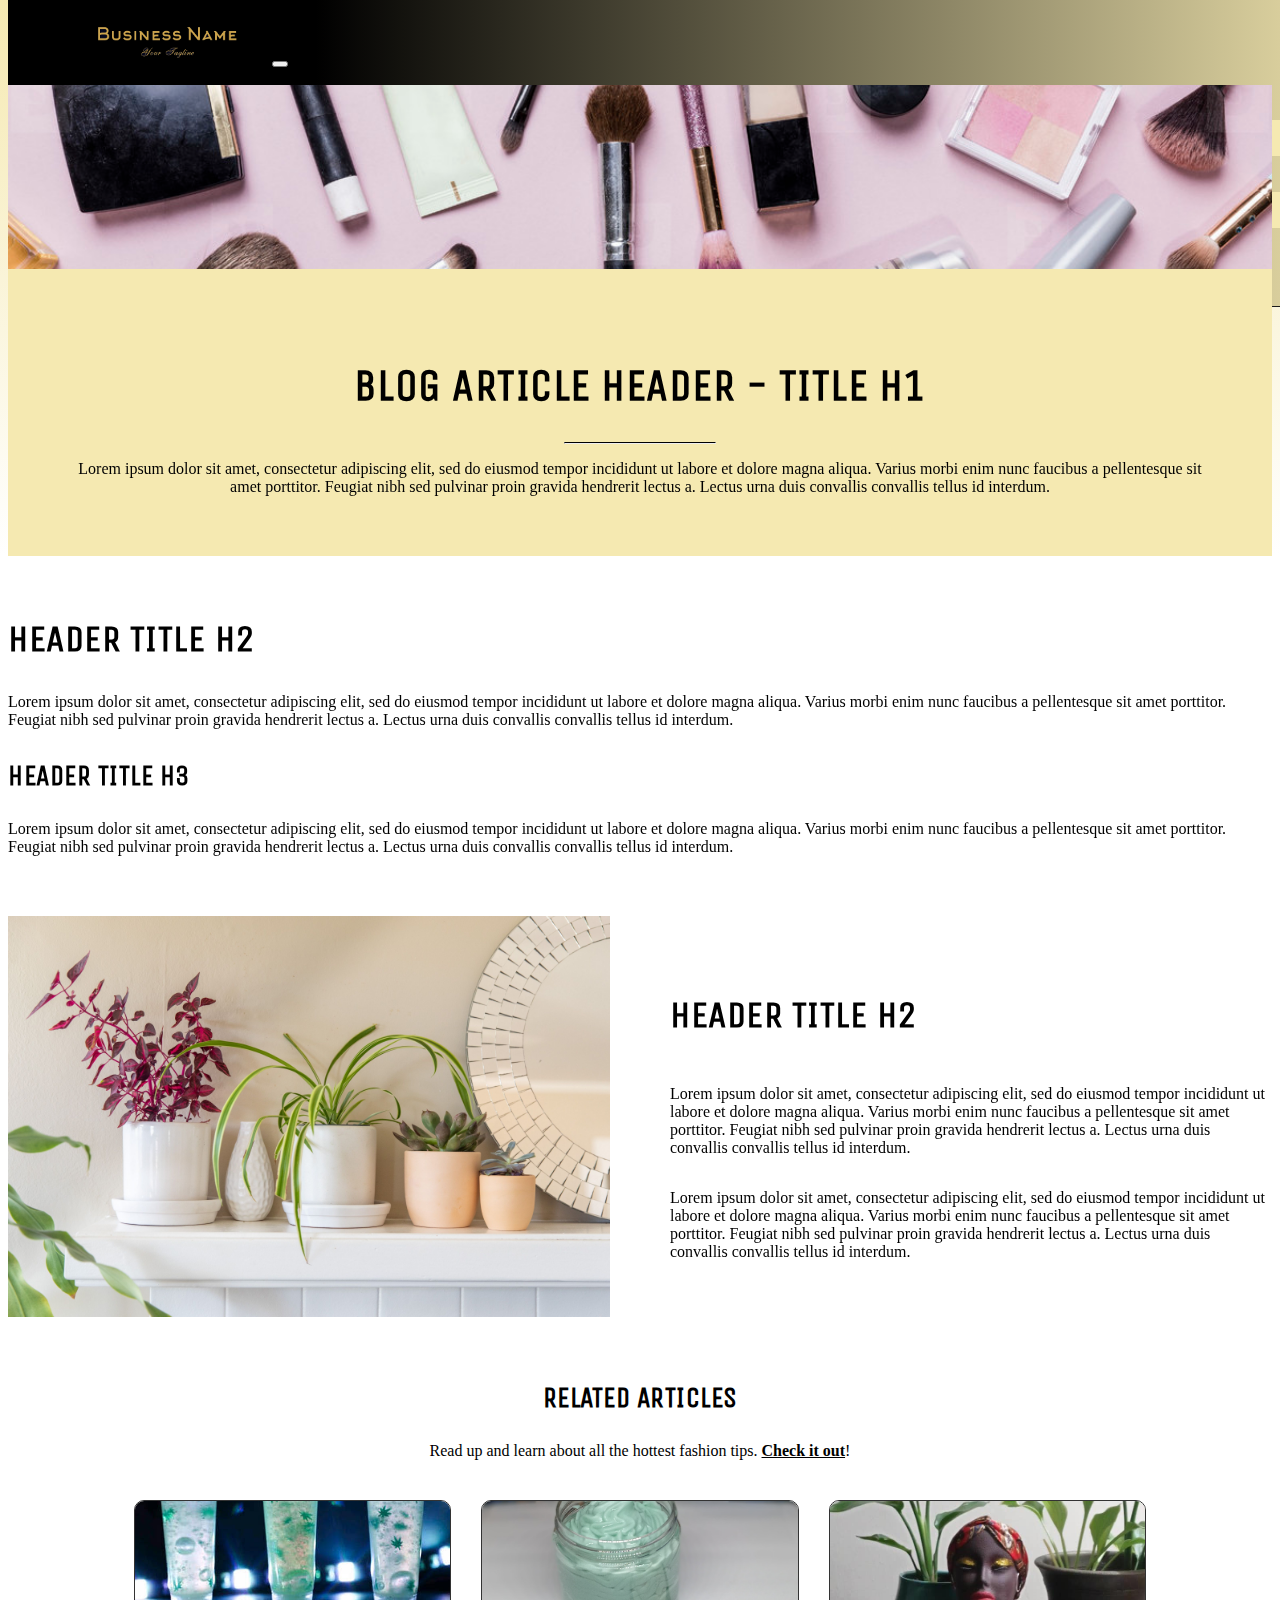
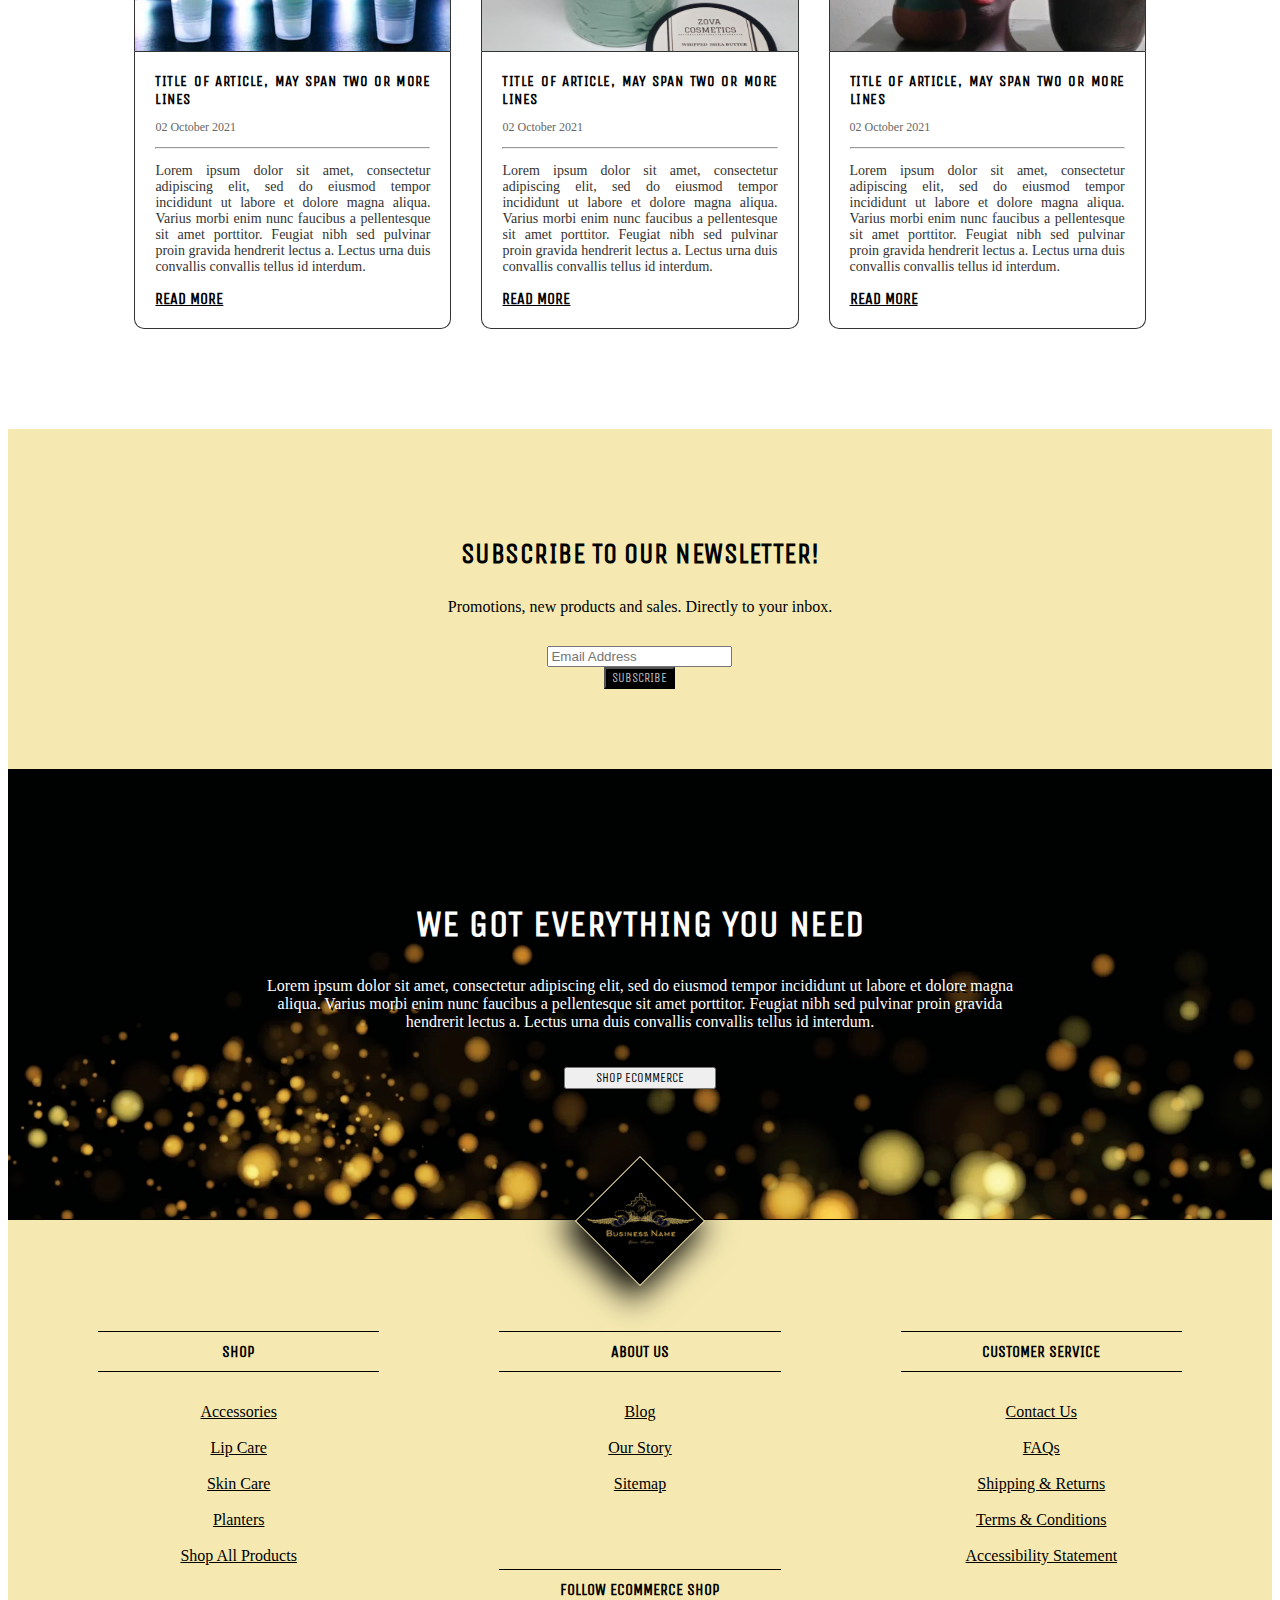
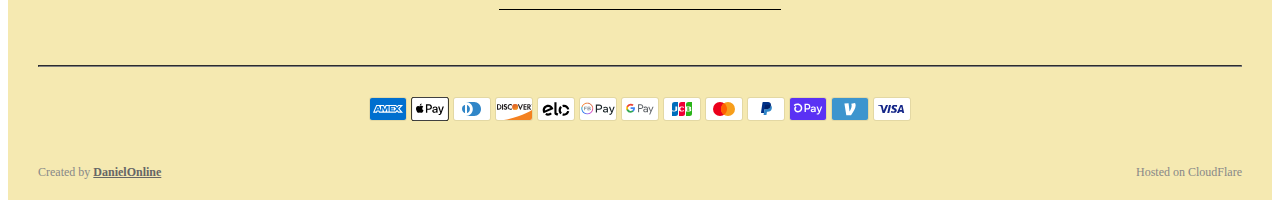
<file: example-blog-article.html>
<!DOCTYPE html>
<html>

<head>
    <meta charset="UTF-16">
    <meta name="keywords" content="HTML, CSS, JavaScript">
    <meta name="viewport" content="width=device-width, initial-scale=1.0">

    <link rel="stylesheet" href="https://cdn.jsdelivr.net/npm/bootstrap@4.6.0/dist/css/bootstrap.min.css" integrity="sha384-B0vP5xmATw1+K9KRQjQERJvTumQW0nPEzvF6L/Z6nronJ3oUOFUFpCjEUQouq2+l" crossorigin="anonymous">
    <link rel="stylesheet" href="https://use.fontawesome.com/releases/v5.7.0/css/all.css" integrity="sha384-lZN37f5QGtY3VHgisS14W3ExzMWZxybE1SJSEsQp9S+oqd12jhcu+A56Ebc1zFSJ" crossorigin="anonymous">
    <link rel="preconnect" href="https://fonts.googleapis.com">
    <link rel="preconnect" href="https://fonts.gstatic.com" crossorigin>
    <link href="https://fonts.googleapis.com/css2?family=Arapey&display=swap" rel="stylesheet"> 
    <link href="https://fonts.googleapis.com/css2?family=Unica+One&display=swap" rel="stylesheet"> 
    <link href="https://fonts.googleapis.com/css2?family=Caramel&display=swap" rel="stylesheet"> 
    <link href="https://fonts.googleapis.com/css2?family=Ephesis&display=swap" rel="stylesheet"> 
    <link rel="stylesheet" href="assets/styles/style.css">
    <link rel="stylesheet" href="assets/styles/blog-style.css">

    <title>eCommerce - Blog Article | Created by DanielOnline</title>
    <link rel="shortcut icon" type="image/jpg" href="assets/images/favicon.ico"/>
</head> 

<header>
    <nav class="navbar sticky-top navbar-expand-lg navbar-dark bg-dark">
        <a class="logo" href="index.html"><img  width="200" src="assets/images/logo-cropped.png"></a>
        <button class="navbar-toggler" type="button" data-toggle="collapse" data-target="#navbarText" aria-controls="navbarText" aria-expanded="false" aria-label="Toggle navigation">
          <span class="navbar-toggler-icon"></span>
        </button>
        <div class="collapse navbar-collapse" id="navbarText">
          <ul class="navbar-nav mr-auto">
            <li class="nav-item">
              <a class="nav-link" href="#">Shop</a>
            </li>
            <li class="nav-item dropdown">
                <a class="nav-link dropdown-toggle" href="example-category.html" id="navbarScrollingDropdown" role="button" data-toggle="dropdown" aria-expanded="false">
                  Accessories
                </a>
                <ul class="dropdown-menu" aria-labelledby="navbarScrollingDropdown">
                  <li><a class="dropdown-item" href="example-category.html">Bags</a></li>
                  <li><a class="dropdown-item" href="example-category.html">Keychains</a></li>
                </ul>
            </li>
            <li class="nav-item">
                <a class="nav-link" href="example-category.html">Lip Care</a>
            </li>
            <li class="nav-item dropdown">
                <a class="nav-link dropdown-toggle" href="example-category.html" id="navbarScrollingDropdown" role="button" data-toggle="dropdown" aria-expanded="false">
                  Skin Care
                </a>
                <ul class="dropdown-menu" aria-labelledby="navbarScrollingDropdown">
                  <li><a class="dropdown-item" href="example-category.html">Body Butter</a></li>
                  <li><a class="dropdown-item" href="example-category.html">Face Serum</a></li>
                </ul>
            </li>
            <li class="nav-item">
                <a class="nav-link" href="#">Planters</a>
            </li>
          </ul>
          <span class="navbar-text">
            <img width="18" style="margin-right: 20px" src="[data-uri]" />
            <img width="20" src="[data-uri]" />    
        </span>
        </div>
      </nav>
      </header>

<body>
  <div class="featured-image" style="position:relative; z-index: 2;">
    <img style="width: 100%" src="assets/images/banners/cat-banner.jpg">
  </div>
  <div class="container" style="margin-top: -120px; padding: 0; position: relative; z-index: 55; width: unset;">
    <div class="blog-content" style="padding: 0; margin: 0 auto;">

      <div class="top-content justify-center">
        <h1>Blog Article Header - Title H1</h1>
        <hr/>
        <p>Lorem ipsum dolor sit amet, consectetur adipiscing elit, sed do eiusmod tempor incididunt ut labore et dolore magna aliqua. Varius morbi enim nunc faucibus a pellentesque sit amet porttitor. Feugiat nibh sed pulvinar proin gravida hendrerit lectus a. Lectus urna duis convallis convallis tellus id interdum.</p>
      </div>

      <div class="standard-section">
        <h2>Header Title H2</h2>
        <p>Lorem ipsum dolor sit amet, consectetur adipiscing elit, sed do eiusmod tempor incididunt ut labore et dolore magna aliqua. Varius morbi enim nunc faucibus a pellentesque sit amet porttitor. Feugiat nibh sed pulvinar proin gravida hendrerit lectus a. Lectus urna duis convallis convallis tellus id interdum.</p>
        <h3>Header Title H3</h3>
        <p>Lorem ipsum dolor sit amet, consectetur adipiscing elit, sed do eiusmod tempor incididunt ut labore et dolore magna aliqua. Varius morbi enim nunc faucibus a pellentesque sit amet porttitor. Feugiat nibh sed pulvinar proin gravida hendrerit lectus a. Lectus urna duis convallis convallis tellus id interdum.</p>
      </div>

      <div class="split-section flex">
        <div class="img-container left">
          <img src="assets/images/bottom-content/bc-image.jpg">
        </div>
        <div class="content right">
          <h2>Header Title H2</h2>
          <p>Lorem ipsum dolor sit amet, consectetur adipiscing elit, sed do eiusmod tempor incididunt ut labore et dolore magna aliqua. Varius morbi enim nunc faucibus a pellentesque sit amet porttitor. Feugiat nibh sed pulvinar proin gravida hendrerit lectus a. Lectus urna duis convallis convallis tellus id interdum.</p>
          <p>Lorem ipsum dolor sit amet, consectetur adipiscing elit, sed do eiusmod tempor incididunt ut labore et dolore magna aliqua. Varius morbi enim nunc faucibus a pellentesque sit amet porttitor. Feugiat nibh sed pulvinar proin gravida hendrerit lectus a. Lectus urna duis convallis convallis tellus id interdum.</p>
        </div>
      </div>


    </div>
  </div>

  <div class="full-width justify-center related-articles" style="margin-top: 60px; padding: 0 10%;">
    <h3>Related Articles</h3>
    <p>Read up and learn about all the hottest fashion tips. <a href="#">Check it out</a>!</p>
    <div class="content-wheel">
        <div class="article">
            <div class="img-container">
                <a href="example-blog-article.html"><img src="assets/images/products/3gloss.jpg"/></a>
            </div>
            <div class="article-inner">
                <a href="example-blog-article.html" class="title">TITLE OF ARTICLE, MAY SPAN TWO OR MORE LINES</a>
                <p class="date">02 October 2021</p>
                <hr/>
                <p class="excerpt">Lorem ipsum dolor sit amet, consectetur adipiscing elit, sed do eiusmod tempor incididunt ut labore et dolore magna aliqua. Varius morbi enim nunc faucibus a pellentesque sit amet porttitor. Feugiat nibh sed pulvinar proin gravida hendrerit lectus a. Lectus urna duis convallis convallis tellus id interdum.</p>
                <a href="example-blog-article.html" type="button" class="btn btn-outline-dark">Read More</a>
            </div>
        </div>
        <div class="article">
            <div class="img-container">
                <a href="example-blog-article.html"><img src="assets/images/products/butter2.jpg"/></a>
            </div>
            <div class="article-inner">
                <a href="example-blog-article.html" class="title">TITLE OF ARTICLE, MAY SPAN TWO OR MORE LINES</a>
                <p class="date">02 October 2021</p>
                <hr/>
                <p class="excerpt">Lorem ipsum dolor sit amet, consectetur adipiscing elit, sed do eiusmod tempor incididunt ut labore et dolore magna aliqua. Varius morbi enim nunc faucibus a pellentesque sit amet porttitor. Feugiat nibh sed pulvinar proin gravida hendrerit lectus a. Lectus urna duis convallis convallis tellus id interdum.</p>
                <a href="example-blog-article.html" type="button" class="btn btn-outline-dark">Read More</a>
            </div>
        </div>
        <div class="article">
            <div class="img-container">
                <a href="example-blog-article.html"><img src="assets/images/products/planter.jpg"/></a>
            </div>
            <div class="article-inner">
                <a href="example-blog-article.html" class="title">TITLE OF ARTICLE, MAY SPAN TWO OR MORE LINES</a>
                <p class="date">02 October 2021</p>
                <hr/>
                <p class="excerpt">Lorem ipsum dolor sit amet, consectetur adipiscing elit, sed do eiusmod tempor incididunt ut labore et dolore magna aliqua. Varius morbi enim nunc faucibus a pellentesque sit amet porttitor. Feugiat nibh sed pulvinar proin gravida hendrerit lectus a. Lectus urna duis convallis convallis tellus id interdum.</p>
                <a href="example-blog-article.html" type="button" class="btn btn-outline-dark">Read More</a>
            </div>
        </div>
    </div>
</div>


  <div class="full-width bg-yellow justify-center" style="margin-bottom: 0">
    <h3>Subscribe to our NewsLetter!</h3>
    <p>Promotions, new products and sales. Directly to your inbox.</p>
    <div class="input-group input-group-lg" style="width: 50%; margin: 30px auto 0">
        <input type="text" class="form-control" placeholder="Email Address" aria-label="Email Address" aria-describedby="button-addon2">
        <div class="input-group-append">
          <button class="btn btn-outline-secondary" type="button" id="button-addon2">SUBSCRIBE</button>
        </div>
      </div>
  </div>

  <div class="full-width" style="padding: 0; margin-bottom: 0; margin-top: 0;">
    <div class="cta" style="background-image: url('assets/images/banners/gold-banner2.png'); 
                            background-size: cover; 
                            background-position: center center;
                            background-repeat: no-repeat;">
        <div class="cta-content">
            <h2>We Got Everything You Need</h2>
            <p>Lorem ipsum dolor sit amet, consectetur adipiscing elit, sed do eiusmod tempor incididunt ut labore et dolore magna aliqua. Varius morbi enim nunc faucibus a pellentesque sit amet porttitor. Feugiat nibh sed pulvinar proin gravida hendrerit lectus a. Lectus urna duis convallis convallis tellus id interdum.</p>
            <button type="button" href="/" class="btn btn-outline-warning btn-lg">Shop eCommerce</button>
        </div>
    </div>
</div>


    <script src="https://code.jquery.com/jquery-3.5.1.slim.min.js" integrity="sha384-DfXdz2htPH0lsSSs5nCTpuj/zy4C+OGpamoFVy38MVBnE+IbbVYUew+OrCXaRkfj" crossorigin="anonymous"></script>
    <script src="https://cdn.jsdelivr.net/npm/bootstrap@4.6.0/dist/js/bootstrap.bundle.min.js" integrity="sha384-Piv4xVNRyMGpqkS2by6br4gNJ7DXjqk09RmUpJ8jgGtD7zP9yug3goQfGII0yAns" crossorigin="anonymous"></script>

</body>

<footer>
    <div class="floating-img-container">
        <div class="img-container-tight">
            <a class="logo" href="index.html"><img height="90" width="90" src="assets/images/logo.png"></a>
        </div>
    </div>
    <div class="flex">
        <div class="footer-shop">
            <h4>Shop</h4>
            <ul>
                <li><a href="example-category.html">Accessories</a></li>
                <li><a href="example-category.html">Lip Care</a></li>
                <li><a href="example-category.html">Skin Care</a></li>
                <li><a href="example-category.html">Planters</a></li>
                <li><a href="#">Shop All Products</a></li>
            </ul>
        </div>
        <div class="footer-about-us">
            <div class="about-us">
                <h4>About Us</h4>
                <ul>
                    <li><a href="#">Blog</a></li>
                    <li><a href="#">Our Story</a></li>
                    <li><a href="#">Sitemap</a></li>
                </ul>
            </div>
            <div class="social-media">
                <h4>Follow eCommerce Shop</h4>
                <div class="social-media-icon-row">
                    <a href="http://www.facebook.com/"><i class="fab fa-facebook-square"></i></a>
                    <a href="http://www.twitter.com/"><i class="fab fa-twitter-square"></i></a>
                    <a href="http://www.instagram.com/"><i class="fab fa-instagram"></i></a>
                </div>
            </div>
        </div>
        <div class="footer-customer-service">
            <h4>Customer Service</h4>
            <ul>
                <li><a href="#">Contact Us</a></li>
                <li><a href="#">FAQs</a></li>
                <li><a href="#">Shipping & Returns</a></li>
                <li><a href="#">Terms & Conditions</a></li>
                <li><a href="#">Accessibility Statement</a></li>
            </ul>
        </div>
    </div>
    <hr/>
    <div class="bottom-footer">
      <div class="payment-row">
        <ul class="payment-icons">
          <li class="payment-icon">
            <svg class="icon icon--full-color" xmlns="http://www.w3.org/2000/svg" role="img" viewBox="0 0 38 24" width="38" height="24" aria-labelledby="pi-american_express"><title id="pi-american_express">American Express</title><g fill="none"><path fill="#000" d="M35,0 L3,0 C1.3,0 0,1.3 0,3 L0,21 C0,22.7 1.4,24 3,24 L35,24 C36.7,24 38,22.7 38,21 L38,3 C38,1.3 36.6,0 35,0 Z" opacity=".07"></path><path fill="#006FCF" d="M35,1 C36.1,1 37,1.9 37,3 L37,21 C37,22.1 36.1,23 35,23 L3,23 C1.9,23 1,22.1 1,21 L1,3 C1,1.9 1.9,1 3,1 L35,1"></path><path fill="#FFF" d="M8.971,10.268 L9.745,12.144 L8.203,12.144 L8.971,10.268 Z M25.046,10.346 L22.069,10.346 L22.069,11.173 L24.998,11.173 L24.998,12.412 L22.075,12.412 L22.075,13.334 L25.052,13.334 L25.052,14.073 L27.129,11.828 L25.052,9.488 L25.046,10.346 L25.046,10.346 Z M10.983,8.006 L14.978,8.006 L15.865,9.941 L16.687,8 L27.057,8 L28.135,9.19 L29.25,8 L34.013,8 L30.494,11.852 L33.977,15.68 L29.143,15.68 L28.065,14.49 L26.94,15.68 L10.03,15.68 L9.536,14.49 L8.406,14.49 L7.911,15.68 L4,15.68 L7.286,8 L10.716,8 L10.983,8.006 Z M19.646,9.084 L17.407,9.084 L15.907,12.62 L14.282,9.084 L12.06,9.084 L12.06,13.894 L10,9.084 L8.007,9.084 L5.625,14.596 L7.18,14.596 L7.674,13.406 L10.27,13.406 L10.764,14.596 L13.484,14.596 L13.484,10.661 L15.235,14.602 L16.425,14.602 L18.165,10.673 L18.165,14.603 L19.623,14.603 L19.647,9.083 L19.646,9.084 Z M28.986,11.852 L31.517,9.084 L29.695,9.084 L28.094,10.81 L26.546,9.084 L20.652,9.084 L20.652,14.602 L26.462,14.602 L28.076,12.864 L29.624,14.602 L31.499,14.602 L28.987,11.852 L28.986,11.852 Z"></path></g></svg>

          </li><li class="payment-icon">
            <svg class="icon icon--full-color" version="1.1" xmlns="http://www.w3.org/2000/svg" role="img" x="0" y="0" width="38" height="24" viewBox="0 0 165.521 105.965" xml:space="preserve" aria-labelledby="pi-apple_pay"><title id="pi-apple_pay">Apple Pay</title><path fill="#000" d="M150.698 0H14.823c-.566 0-1.133 0-1.698.003-.477.004-.953.009-1.43.022-1.039.028-2.087.09-3.113.274a10.51 10.51 0 0 0-2.958.975 9.932 9.932 0 0 0-4.35 4.35 10.463 10.463 0 0 0-.975 2.96C.113 9.611.052 10.658.024 11.696a70.22 70.22 0 0 0-.022 1.43C0 13.69 0 14.256 0 14.823v76.318c0 .567 0 1.132.002 1.699.003.476.009.953.022 1.43.028 1.036.09 2.084.275 3.11a10.46 10.46 0 0 0 .974 2.96 9.897 9.897 0 0 0 1.83 2.52 9.874 9.874 0 0 0 2.52 1.83c.947.483 1.917.79 2.96.977 1.025.183 2.073.245 3.112.273.477.011.953.017 1.43.02.565.004 1.132.004 1.698.004h135.875c.565 0 1.132 0 1.697-.004.476-.002.952-.009 1.431-.02 1.037-.028 2.085-.09 3.113-.273a10.478 10.478 0 0 0 2.958-.977 9.955 9.955 0 0 0 4.35-4.35c.483-.947.789-1.917.974-2.96.186-1.026.246-2.074.274-3.11.013-.477.02-.954.022-1.43.004-.567.004-1.132.004-1.699V14.824c0-.567 0-1.133-.004-1.699a63.067 63.067 0 0 0-.022-1.429c-.028-1.038-.088-2.085-.274-3.112a10.4 10.4 0 0 0-.974-2.96 9.94 9.94 0 0 0-4.35-4.35A10.52 10.52 0 0 0 156.939.3c-1.028-.185-2.076-.246-3.113-.274a71.417 71.417 0 0 0-1.431-.022C151.83 0 151.263 0 150.698 0z"></path><path fill="#FFF" d="M150.698 3.532l1.672.003c.452.003.905.008 1.36.02.793.022 1.719.065 2.583.22.75.135 1.38.34 1.984.648a6.392 6.392 0 0 1 2.804 2.807c.306.6.51 1.226.645 1.983.154.854.197 1.783.218 2.58.013.45.019.9.02 1.36.005.557.005 1.113.005 1.671v76.318c0 .558 0 1.114-.004 1.682-.002.45-.008.9-.02 1.35-.022.796-.065 1.725-.221 2.589a6.855 6.855 0 0 1-.645 1.975 6.397 6.397 0 0 1-2.808 2.807c-.6.306-1.228.511-1.971.645-.881.157-1.847.2-2.574.22-.457.01-.912.017-1.379.019-.555.004-1.113.004-1.669.004H14.801c-.55 0-1.1 0-1.66-.004a74.993 74.993 0 0 1-1.35-.018c-.744-.02-1.71-.064-2.584-.22a6.938 6.938 0 0 1-1.986-.65 6.337 6.337 0 0 1-1.622-1.18 6.355 6.355 0 0 1-1.178-1.623 6.935 6.935 0 0 1-.646-1.985c-.156-.863-.2-1.788-.22-2.578a66.088 66.088 0 0 1-.02-1.355l-.003-1.327V14.474l.002-1.325a66.7 66.7 0 0 1 .02-1.357c.022-.792.065-1.717.222-2.587a6.924 6.924 0 0 1 .646-1.981c.304-.598.7-1.144 1.18-1.623a6.386 6.386 0 0 1 1.624-1.18 6.96 6.96 0 0 1 1.98-.646c.865-.155 1.792-.198 2.586-.22.452-.012.905-.017 1.354-.02l1.677-.003h135.875"></path><g><g><path fill="#000" d="M43.508 35.77c1.404-1.755 2.356-4.112 2.105-6.52-2.054.102-4.56 1.355-6.012 3.112-1.303 1.504-2.456 3.959-2.156 6.266 2.306.2 4.61-1.152 6.063-2.858"></path><path fill="#000" d="M45.587 39.079c-3.35-.2-6.196 1.9-7.795 1.9-1.6 0-4.049-1.8-6.698-1.751-3.447.05-6.645 2-8.395 5.1-3.598 6.2-.95 15.4 2.55 20.45 1.699 2.5 3.747 5.25 6.445 5.151 2.55-.1 3.549-1.65 6.647-1.65 3.097 0 3.997 1.65 6.696 1.6 2.798-.05 4.548-2.5 6.247-5 1.95-2.85 2.747-5.6 2.797-5.75-.05-.05-5.396-2.101-5.446-8.251-.05-5.15 4.198-7.6 4.398-7.751-2.399-3.548-6.147-3.948-7.447-4.048"></path></g><g><path fill="#000" d="M78.973 32.11c7.278 0 12.347 5.017 12.347 12.321 0 7.33-5.173 12.373-12.529 12.373h-8.058V69.62h-5.822V32.11h14.062zm-8.24 19.807h6.68c5.07 0 7.954-2.729 7.954-7.46 0-4.73-2.885-7.434-7.928-7.434h-6.706v14.894z"></path><path fill="#000" d="M92.764 61.847c0-4.809 3.665-7.564 10.423-7.98l7.252-.442v-2.08c0-3.04-2.001-4.704-5.562-4.704-2.938 0-5.07 1.507-5.51 3.82h-5.252c.157-4.86 4.731-8.395 10.918-8.395 6.654 0 10.995 3.483 10.995 8.89v18.663h-5.38v-4.497h-.13c-1.534 2.937-4.914 4.782-8.579 4.782-5.406 0-9.175-3.222-9.175-8.057zm17.675-2.417v-2.106l-6.472.416c-3.64.234-5.536 1.585-5.536 3.95 0 2.288 1.975 3.77 5.068 3.77 3.95 0 6.94-2.522 6.94-6.03z"></path><path fill="#000" d="M120.975 79.652v-4.496c.364.051 1.247.103 1.715.103 2.573 0 4.029-1.09 4.913-3.899l.52-1.663-9.852-27.293h6.082l6.863 22.146h.13l6.862-22.146h5.927l-10.216 28.67c-2.34 6.577-5.017 8.735-10.683 8.735-.442 0-1.872-.052-2.261-.157z"></path></g></g></svg>

          </li><li class="payment-icon">
            <svg class="icon icon--full-color" viewBox="0 0 38 24" xmlns="http://www.w3.org/2000/svg" role="img" width="38" height="24" aria-labelledby="pi-diners_club"><title id="pi-diners_club">Diners Club</title><path opacity=".07" d="M35 0H3C1.3 0 0 1.3 0 3v18c0 1.7 1.4 3 3 3h32c1.7 0 3-1.3 3-3V3c0-1.7-1.4-3-3-3z"></path><path fill="#fff" d="M35 1c1.1 0 2 .9 2 2v18c0 1.1-.9 2-2 2H3c-1.1 0-2-.9-2-2V3c0-1.1.9-2 2-2h32"></path><path d="M12 12v3.7c0 .3-.2.3-.5.2-1.9-.8-3-3.3-2.3-5.4.4-1.1 1.2-2 2.3-2.4.4-.2.5-.1.5.2V12zm2 0V8.3c0-.3 0-.3.3-.2 2.1.8 3.2 3.3 2.4 5.4-.4 1.1-1.2 2-2.3 2.4-.4.2-.4.1-.4-.2V12zm7.2-7H13c3.8 0 6.8 3.1 6.8 7s-3 7-6.8 7h8.2c3.8 0 6.8-3.1 6.8-7s-3-7-6.8-7z" fill="#3086C8"></path></svg>
          </li><li class="payment-icon">
            <svg class="icon icon--full-color" viewBox="0 0 38 24" width="38" height="24" role="img" aria-labelledby="pi-discover" fill="none" xmlns="http://www.w3.org/2000/svg"><title id="pi-discover">Discover</title><path fill="#000" opacity=".07" d="M35 0H3C1.3 0 0 1.3 0 3v18c0 1.7 1.4 3 3 3h32c1.7 0 3-1.3 3-3V3c0-1.7-1.4-3-3-3z"></path><path d="M35 1c1.1 0 2 .9 2 2v18c0 1.1-.9 2-2 2H3c-1.1 0-2-.9-2-2V3c0-1.1.9-2 2-2h32z" fill="#fff"></path><path d="M3.57 7.16H2v5.5h1.57c.83 0 1.43-.2 1.96-.63.63-.52 1-1.3 1-2.11-.01-1.63-1.22-2.76-2.96-2.76zm1.26 4.14c-.34.3-.77.44-1.47.44h-.29V8.1h.29c.69 0 1.11.12 1.47.44.37.33.59.84.59 1.37 0 .53-.22 1.06-.59 1.39zm2.19-4.14h1.07v5.5H7.02v-5.5zm3.69 2.11c-.64-.24-.83-.4-.83-.69 0-.35.34-.61.8-.61.32 0 .59.13.86.45l.56-.73c-.46-.4-1.01-.61-1.62-.61-.97 0-1.72.68-1.72 1.58 0 .76.35 1.15 1.35 1.51.42.15.63.25.74.31.21.14.32.34.32.57 0 .45-.35.78-.83.78-.51 0-.92-.26-1.17-.73l-.69.67c.49.73 1.09 1.05 1.9 1.05 1.11 0 1.9-.74 1.9-1.81.02-.89-.35-1.29-1.57-1.74zm1.92.65c0 1.62 1.27 2.87 2.9 2.87.46 0 .86-.09 1.34-.32v-1.26c-.43.43-.81.6-1.29.6-1.08 0-1.85-.78-1.85-1.9 0-1.06.79-1.89 1.8-1.89.51 0 .9.18 1.34.62V7.38c-.47-.24-.86-.34-1.32-.34-1.61 0-2.92 1.28-2.92 2.88zm12.76.94l-1.47-3.7h-1.17l2.33 5.64h.58l2.37-5.64h-1.16l-1.48 3.7zm3.13 1.8h3.04v-.93h-1.97v-1.48h1.9v-.93h-1.9V8.1h1.97v-.94h-3.04v5.5zm7.29-3.87c0-1.03-.71-1.62-1.95-1.62h-1.59v5.5h1.07v-2.21h.14l1.48 2.21h1.32l-1.73-2.32c.81-.17 1.26-.72 1.26-1.56zm-2.16.91h-.31V8.03h.33c.67 0 1.03.28 1.03.82 0 .55-.36.85-1.05.85z" fill="#231F20"></path><path d="M20.16 12.86a2.931 2.931 0 100-5.862 2.931 2.931 0 000 5.862z" fill="url(#pi-paint0_linear)"></path><path opacity=".65" d="M20.16 12.86a2.931 2.931 0 100-5.862 2.931 2.931 0 000 5.862z" fill="url(#pi-paint1_linear)"></path><path d="M36.57 7.506c0-.1-.07-.15-.18-.15h-.16v.48h.12v-.19l.14.19h.14l-.16-.2c.06-.01.1-.06.1-.13zm-.2.07h-.02v-.13h.02c.06 0 .09.02.09.06 0 .05-.03.07-.09.07z" fill="#231F20"></path><path d="M36.41 7.176c-.23 0-.42.19-.42.42 0 .23.19.42.42.42.23 0 .42-.19.42-.42 0-.23-.19-.42-.42-.42zm0 .77c-.18 0-.34-.15-.34-.35 0-.19.15-.35.34-.35.18 0 .33.16.33.35 0 .19-.15.35-.33.35z" fill="#231F20"></path><path d="M37 12.984S27.09 19.873 8.976 23h26.023a2 2 0 002-1.984l.024-3.02L37 12.985z" fill="#F48120"></path><defs><linearGradient id="pi-paint0_linear" x1="21.657" y1="12.275" x2="19.632" y2="9.104" gradientUnits="userSpaceOnUse"><stop stop-color="#F89F20"></stop><stop offset=".25" stop-color="#F79A20"></stop><stop offset=".533" stop-color="#F68D20"></stop><stop offset=".62" stop-color="#F58720"></stop><stop offset=".723" stop-color="#F48120"></stop><stop offset="1" stop-color="#F37521"></stop></linearGradient><linearGradient id="pi-paint1_linear" x1="21.338" y1="12.232" x2="18.378" y2="6.446" gradientUnits="userSpaceOnUse"><stop stop-color="#F58720"></stop><stop offset=".359" stop-color="#E16F27"></stop><stop offset=".703" stop-color="#D4602C"></stop><stop offset=".982" stop-color="#D05B2E"></stop></linearGradient></defs></svg>
          </li><li class="payment-icon">
            <svg class="icon icon--full-color" role="img" aria-labelledby="pi-elo" width="38" height="24" xmlns="http://www.w3.org/2000/svg" viewBox="0 0 38 24"><title id="pi-elo">Elo</title><g fill-rule="nonzero" fill="none"><path d="M35 0H3C1.3 0 0 1.3 0 3v18c0 1.7 1.4 3 3 3h32c1.7 0 3-1.3 3-3V3c0-1.7-1.4-3-3-3z" fill="#000" opacity=".07"></path><path d="M35 1c1.1 0 2 .9 2 2v18c0 1.1-.9 2-2 2H3c-1.1 0-2-.9-2-2V3c0-1.1.9-2 2-2h32" fill="#FFF"></path><g fill="#000"><path d="M13.3 15.5c-.6.6-1.4.9-2.3.9-.6 0-1.2-.2-1.6-.5l-1.2 1.9c.8.6 1.8.9 2.8.9 1.5 0 2.9-.6 3.9-1.6l-1.6-1.6zm-2.1-7.7c-3 0-5.5 2.4-5.5 5.4 0 1.1.3 2.2.9 3.1l9.8-4.2c-.6-2.5-2.7-4.3-5.2-4.3zm-3.3 5.8v-.4c0-1.8 1.5-3.2 3.2-3.2 1 0 1.8.5 2.4 1.1l-5.6 2.5zm11.6-8.3v10.5l1.8.8-.9 2.1-1.8-.8c-.4-.2-.7-.4-.9-.7-.2-.3-.3-.7-.3-1.3V5.3h2.1zM26 10.2c.3-.1.7-.2 1-.2 1.5 0 2.8 1.1 3.1 2.6l2.2-.4c-.5-2.5-2.7-4.4-5.3-4.4-.6 0-1.2.1-1.7.3l.7 2.1zm-2.6 7.1l1.5-1.7c-.7-.6-1.1-1.4-1.1-2.4s.4-1.8 1.1-2.4l-1.5-1.7c-1.1 1-1.8 2.5-1.8 4.1 0 1.7.7 3.1 1.8 4.1zm6.7-3.4c-.3 1.5-1.6 2.6-3.1 2.6-.4 0-.7-.1-1-.2l-.7 2.1c.5.2 1.1.3 1.7.3 2.6 0 4.8-1.9 5.3-4.4l-2.2-.4z"></path></g></g></svg>
          </li><li class="payment-icon">
            <svg class="icon icon--full-color" width="38" height="24" role="img" aria-labelledby="pi-facebook_pay" viewBox="0 0 38 24" xmlns="http://www.w3.org/2000/svg"><title id="pi-facebook_pay">Facebook Pay</title><path xmlns="http://www.w3.org/2000/svg" opacity=".07" d="M35 0H3C1.3 0 0 1.3 0 3v18c0 1.7 1.4 3 3 3h32c1.7 0 3-1.3 3-3V3c0-1.7-1.4-3-3-3z"></path><path xmlns="http://www.w3.org/2000/svg" fill="#fff" d="M35 1c1.1 0 2 .9 2 2v18c0 1.1-.9 2-2 2H3c-1.1 0-2-.9-2-2V3c0-1.1.9-2 2-2h32"></path><path fill-rule="evenodd" clip-rule="evenodd" d="M8.29 5.672h.035v.874H8.29c-2.256 0-4.165 1.46-4.8 3.472l-.849-.265c.75-2.365 2.995-4.081 5.649-4.081z" fill="url(#pi-paint0_linear)"></path><path fill-rule="evenodd" clip-rule="evenodd" d="M8.325 6.546v-.874H8.29c2.662 0 4.914 1.728 5.656 4.105l-.848.266c-.624-2.014-2.523-3.482-4.773-3.497z" fill="url(#pi-paint1_linear)"></path><path fill-rule="evenodd" clip-rule="evenodd" d="M11.243 15.478l.523.708a5.96 5.96 0 01-3.476 1.108 5.96 5.96 0 01-3.43-1.075l.524-.708c.82.573 1.823.91 2.906.91 1.104 0 2.124-.35 2.953-.943z" fill="url(#pi-paint2_linear)"></path><path fill-rule="evenodd" clip-rule="evenodd" d="M2.642 9.753l.848.265a4.856 4.856 0 00-.225 1.465c0 1.663.836 3.134 2.119 4.028l-.523.708c-1.453-1.017-2.417-2.663-2.483-4.532v-.407c.019-.53.11-1.042.264-1.527z" fill="url(#pi-paint3_linear)"></path><path fill-rule="evenodd" clip-rule="evenodd" d="M14.205 11.483c0 1.934-.96 3.646-2.44 4.703l-.523-.707a4.904 4.904 0 002.073-3.996c0-.502-.076-.987-.218-1.443l.848-.266c.17.54.26 1.114.26 1.71z" fill="url(#pi-paint4_linear)"></path><path fill-rule="evenodd" clip-rule="evenodd" d="M11.06 12.218c0-.308-.215-.446-.692-.446H9.193v.89h1.175c.485 0 .692-.133.692-.444zm-.857-1.866h-1.01v.89h1.01c.457 0 .664-.138.664-.443 0-.306-.21-.447-.664-.447zm1.474 1.922c0 .594-.474.932-1.31.932H8.64c-.03 0-.05-.02-.05-.049v-3.3c0-.029.02-.048.05-.048h1.575c.813 0 1.26.313 1.26.878 0 .335-.15.604-.583.733.548.114.77.437.785.854zM7.872 9.857v.461c0 .03-.02.049-.05.049h-2v.861h1.66c.03 0 .049.02.049.049v.46c0 .03-.02.05-.05.05H5.823v1.37c0 .03-.02.049-.05.049H5.27c-.03 0-.05-.02-.05-.049v-3.3c0-.029.02-.048.05-.048h2.553c.03 0 .05.02.05.048z" fill="#64717D"></path><path fill-rule="evenodd" clip-rule="evenodd" d="M31.214 9.82a49.278 49.278 0 001.688 4.454l1.55-4.454h1.239l-2.221 5.754c-.284.737-.621 1.305-1.011 1.705-.39.4-.913.6-1.568.6-.163 0-.317-.013-.46-.039v-1.005c.12.019.227.028.317.028.398 0 .722-.11.972-.332.25-.221.47-.546.659-.974a45.905 45.905 0 01-1.312-2.824 80.59 80.59 0 01-1.17-2.913h1.317zm-4.6-.134c.696 0 1.256.197 1.68.591.425.395.637.985.637 1.77V15.4h-1.09v-.91c-.22.328-.503.58-.847.757a2.542 2.542 0 01-1.176.265c-.599 0-1.064-.152-1.395-.455-.331-.303-.497-.703-.497-1.197 0-.491.187-.903.56-1.234.373-.33.968-.497 1.786-.497h1.545v-.016c0-.938-.439-1.407-1.317-1.407-.368 0-.677.065-.93.196-.251.13-.455.312-.61.547l-.778-.62c.242-.368.561-.651.957-.848a2.985 2.985 0 011.35-.296h.124zM20.16 7.588c.996 0 1.74.233 2.232.7.492.467.739 1.1.739 1.9 0 .797-.247 1.43-.739 1.898-.492.469-1.236.703-2.232.703h-2.136v2.612H16.83V7.588h3.329zm7.657 5.419h-1.5c-.446 0-.765.07-.957.21a.665.665 0 00-.286.566c0 .49.33.736.994.736.439 0 .804-.097 1.096-.293.292-.195.51-.46.653-.795v-.424zm-7.77-4.326h-2.023v3.014h2.022c.648 0 1.12-.125 1.418-.377.297-.25.445-.627.445-1.13 0-.502-.148-.879-.445-1.13-.298-.251-.77-.377-1.418-.377z" fill="#1B2529"></path><defs><linearGradient id="pi-paint0_linear" x1="8.325" y1="6.803" x2="3.828" y2="10.121" gradientUnits="userSpaceOnUse"><stop stop-color="#24D365"></stop><stop offset="1" stop-color="#139DBD"></stop></linearGradient><linearGradient id="pi-paint1_linear" x1="8.29" y1="6.774" x2="12.8" y2="10.111" gradientUnits="userSpaceOnUse"><stop stop-color="#23D068"></stop><stop offset=".52" stop-color="#EACD36"></stop><stop offset="1" stop-color="#FF6C5C"></stop></linearGradient><linearGradient id="pi-paint2_linear" x1="5.121" y1="15.876" x2="11.496" y2="15.876" gradientUnits="userSpaceOnUse"><stop stop-color="#266FF3"></stop><stop offset="1" stop-color="#C439D6"></stop></linearGradient><linearGradient id="pi-paint3_linear" x1="4.135" y1="15.894" x2="2.281" y2="10.39" gradientUnits="userSpaceOnUse"><stop stop-color="#266FF3"></stop><stop offset="1" stop-color="#149FBA"></stop></linearGradient><linearGradient id="pi-paint4_linear" x1="12.899" y1="9.913" x2="11.041" y2="15.394" gradientUnits="userSpaceOnUse"><stop stop-color="#FF6C5C"></stop><stop offset="1" stop-color="#C439D6"></stop></linearGradient></defs></svg>

          </li><li class="payment-icon">
            <svg class="icon icon--full-color" xmlns="http://www.w3.org/2000/svg" role="img" viewBox="0 0 38 24" width="38" height="24" aria-labelledby="pi-google_pay"><title id="pi-google_pay">Google Pay</title><path d="M35 0H3C1.3 0 0 1.3 0 3v18c0 1.7 1.4 3 3 3h32c1.7 0 3-1.3 3-3V3c0-1.7-1.4-3-3-3z" fill="#000" opacity=".07"></path><path d="M35 1c1.1 0 2 .9 2 2v18c0 1.1-.9 2-2 2H3c-1.1 0-2-.9-2-2V3c0-1.1.9-2 2-2h32" fill="#FFF"></path><path d="M18.093 11.976v3.2h-1.018v-7.9h2.691a2.447 2.447 0 0 1 1.747.692 2.28 2.28 0 0 1 .11 3.224l-.11.116c-.47.447-1.098.69-1.747.674l-1.673-.006zm0-3.732v2.788h1.698c.377.012.741-.135 1.005-.404a1.391 1.391 0 0 0-1.005-2.354l-1.698-.03zm6.484 1.348c.65-.03 1.286.188 1.778.613.445.43.682 1.03.65 1.649v3.334h-.969v-.766h-.049a1.93 1.93 0 0 1-1.673.931 2.17 2.17 0 0 1-1.496-.533 1.667 1.667 0 0 1-.613-1.324 1.606 1.606 0 0 1 .613-1.336 2.746 2.746 0 0 1 1.698-.515c.517-.02 1.03.093 1.49.331v-.208a1.134 1.134 0 0 0-.417-.901 1.416 1.416 0 0 0-.98-.368 1.545 1.545 0 0 0-1.319.717l-.895-.564a2.488 2.488 0 0 1 2.182-1.06zM23.29 13.52a.79.79 0 0 0 .337.662c.223.176.5.269.785.263.429-.001.84-.17 1.146-.472.305-.286.478-.685.478-1.103a2.047 2.047 0 0 0-1.324-.374 1.716 1.716 0 0 0-1.03.294.883.883 0 0 0-.392.73zm9.286-3.75l-3.39 7.79h-1.048l1.281-2.728-2.224-5.062h1.103l1.612 3.885 1.569-3.885h1.097z" fill="#5F6368"></path><path d="M13.986 11.284c0-.308-.024-.616-.073-.92h-4.29v1.747h2.451a2.096 2.096 0 0 1-.9 1.373v1.134h1.464a4.433 4.433 0 0 0 1.348-3.334z" fill="#4285F4"></path><path d="M9.629 15.721a4.352 4.352 0 0 0 3.01-1.097l-1.466-1.14a2.752 2.752 0 0 1-4.094-1.44H5.577v1.17a4.53 4.53 0 0 0 4.052 2.507z" fill="#34A853"></path><path d="M7.079 12.05a2.709 2.709 0 0 1 0-1.735v-1.17H5.577a4.505 4.505 0 0 0 0 4.075l1.502-1.17z" fill="#FBBC04"></path><path d="M9.629 8.44a2.452 2.452 0 0 1 1.74.68l1.3-1.293a4.37 4.37 0 0 0-3.065-1.183 4.53 4.53 0 0 0-4.027 2.5l1.502 1.171a2.715 2.715 0 0 1 2.55-1.875z" fill="#EA4335"></path></svg>

          </li><li class="payment-icon">
            <svg class="icon icon--full-color" width="38" height="24" role="img" aria-labelledby="pi-jcb" viewBox="0 0 38 24" xmlns="http://www.w3.org/2000/svg"><title id="pi-jcb">JCB</title><g fill="none" fill-rule="evenodd"><g fill-rule="nonzero"><path d="M35 0H3C1.3 0 0 1.3 0 3v18c0 1.7 1.4 3 3 3h32c1.7 0 3-1.3 3-3V3c0-1.7-1.4-3-3-3z" fill="#000" opacity=".07"></path><path d="M35 1c1.1 0 2 .9 2 2v18c0 1.1-.9 2-2 2H3c-1.1 0-2-.9-2-2V3c0-1.1.9-2 2-2h32" fill="#FFF"></path></g><path d="M11.5 5H15v11.5a2.5 2.5 0 0 1-2.5 2.5H9V7.5A2.5 2.5 0 0 1 11.5 5z" fill="#006EBC"></path><path d="M18.5 5H22v11.5a2.5 2.5 0 0 1-2.5 2.5H16V7.5A2.5 2.5 0 0 1 18.5 5z" fill="#F00036"></path><path d="M25.5 5H29v11.5a2.5 2.5 0 0 1-2.5 2.5H23V7.5A2.5 2.5 0 0 1 25.5 5z" fill="#2AB419"></path><path d="M10.755 14.5c-1.06 0-2.122-.304-2.656-.987l.78-.676c.068 1.133 3.545 1.24 3.545-.19V9.5h1.802v3.147c0 .728-.574 1.322-1.573 1.632-.466.144-1.365.221-1.898.221zm8.116 0c-.674 0-1.388-.107-1.965-.366-.948-.425-1.312-1.206-1.3-2.199.012-1.014.436-1.782 1.468-2.165 1.319-.49 3.343-.261 3.926.27v.972c-.572-.521-1.958-.898-2.919-.46-.494.226-.737.917-.744 1.448-.006.56.245 1.252.744 1.497.953.467 2.39.04 2.919-.441v1.01c-.358.255-1.253.434-2.129.434zm8.679-2.587c.37-.235.582-.567.582-1.005 0-.438-.116-.687-.348-.939-.206-.207-.58-.469-1.238-.469H23v5h3.546c.696 0 1.097-.23 1.315-.415.283-.25.426-.53.426-.96 0-.431-.155-.908-.737-1.212zm-1.906-.281h-1.428v-1.444h1.495c.956 0 .944 1.444-.067 1.444zm.288 2.157h-1.716v-1.513h1.716c.986 0 1.083 1.513 0 1.513z" fill="#FFF" fill-rule="nonzero"></path></g></svg>
          </li><li class="payment-icon">
            <svg class="icon icon--full-color" viewBox="0 0 38 24" xmlns="http://www.w3.org/2000/svg" role="img" width="38" height="24" aria-labelledby="pi-master"><title id="pi-master">Mastercard</title><path opacity=".07" d="M35 0H3C1.3 0 0 1.3 0 3v18c0 1.7 1.4 3 3 3h32c1.7 0 3-1.3 3-3V3c0-1.7-1.4-3-3-3z"></path><path fill="#fff" d="M35 1c1.1 0 2 .9 2 2v18c0 1.1-.9 2-2 2H3c-1.1 0-2-.9-2-2V3c0-1.1.9-2 2-2h32"></path><circle fill="#EB001B" cx="15" cy="12" r="7"></circle><circle fill="#F79E1B" cx="23" cy="12" r="7"></circle><path fill="#FF5F00" d="M22 12c0-2.4-1.2-4.5-3-5.7-1.8 1.3-3 3.4-3 5.7s1.2 4.5 3 5.7c1.8-1.2 3-3.3 3-5.7z"></path></svg>
          </li><li class="payment-icon">
            <svg class="icon icon--full-color" viewBox="0 0 38 24" xmlns="http://www.w3.org/2000/svg" width="38" height="24" role="img" aria-labelledby="pi-paypal"><title id="pi-paypal">PayPal</title><path opacity=".07" d="M35 0H3C1.3 0 0 1.3 0 3v18c0 1.7 1.4 3 3 3h32c1.7 0 3-1.3 3-3V3c0-1.7-1.4-3-3-3z"></path><path fill="#fff" d="M35 1c1.1 0 2 .9 2 2v18c0 1.1-.9 2-2 2H3c-1.1 0-2-.9-2-2V3c0-1.1.9-2 2-2h32"></path><path fill="#003087" d="M23.9 8.3c.2-1 0-1.7-.6-2.3-.6-.7-1.7-1-3.1-1h-4.1c-.3 0-.5.2-.6.5L14 15.6c0 .2.1.4.3.4H17l.4-3.4 1.8-2.2 4.7-2.1z"></path><path fill="#3086C8" d="M23.9 8.3l-.2.2c-.5 2.8-2.2 3.8-4.6 3.8H18c-.3 0-.5.2-.6.5l-.6 3.9-.2 1c0 .2.1.4.3.4H19c.3 0 .5-.2.5-.4v-.1l.4-2.4v-.1c0-.2.3-.4.5-.4h.3c2.1 0 3.7-.8 4.1-3.2.2-1 .1-1.8-.4-2.4-.1-.5-.3-.7-.5-.8z"></path><path fill="#012169" d="M23.3 8.1c-.1-.1-.2-.1-.3-.1-.1 0-.2 0-.3-.1-.3-.1-.7-.1-1.1-.1h-3c-.1 0-.2 0-.2.1-.2.1-.3.2-.3.4l-.7 4.4v.1c0-.3.3-.5.6-.5h1.3c2.5 0 4.1-1 4.6-3.8v-.2c-.1-.1-.3-.2-.5-.2h-.1z"></path></svg>
          </li><li class="payment-icon">
            <svg class="icon icon--full-color" xmlns="http://www.w3.org/2000/svg" role="img" viewBox="0 0 38 24" width="38" height="24" aria-labelledby="pi-shopify_pay"><title id="pi-shopify_pay">Shop Pay</title><path opacity=".07" d="M35 0H3C1.3 0 0 1.3 0 3v18c0 1.7 1.4 3 3 3h32c1.7 0 3-1.3 3-3V3c0-1.7-1.4-3-3-3z" fill="#000"></path><path d="M35 1c1.1 0 2 .9 2 2v18c0 1.1-.9 2-2 2H3c-1.1 0-2-.9-2-2V3c0-1.1.9-2 2-2h32z" fill="#5A31F4"></path><path d="M21.382 9.713c0 1.668-1.177 2.858-2.821 2.858h-1.549a.133.133 0 00-.12.08.127.127 0 00-.01.049v2.192a.129.129 0 01-.13.129h-1.084a.13.13 0 01-.13-.13V6.986a.127.127 0 01.08-.12.129.129 0 01.05-.01h2.9c1.637 0 2.814 1.19 2.814 2.858v-.001zm-1.352 0c0-.958-.658-1.658-1.55-1.658h-1.468a.13.13 0 00-.13.13v3.05a.127.127 0 00.038.092.129.129 0 00.092.038h1.468c.892.005 1.55-.695 1.55-1.652zm1.674 3.791a1.527 1.527 0 01.647-1.317c.423-.316 1.084-.48 2.055-.514l1.033-.036v-.303c0-.607-.41-.863-1.068-.863-.658 0-1.075.231-1.17.61a.127.127 0 01-.125.09h-1.022a.13.13 0 01-.126-.092.125.125 0 01-.004-.055c.152-.898.904-1.58 2.494-1.58 1.692 0 2.303.783 2.303 2.276v3.172a.13.13 0 01-.132.129h-1.03a.13.13 0 01-.13-.13v-.236a.096.096 0 00-.061-.091.1.1 0 00-.107.022c-.31.334-.808.575-1.607.575-1.175 0-1.95-.607-1.95-1.657zm3.735-.687v-.246l-1.339.07c-.705.036-1.115.326-1.115.816 0 .444.376.69 1.034.69.893 0 1.42-.48 1.42-1.33zm2.316 4.6v-.919a.13.13 0 01.049-.1.132.132 0 01.108-.027c.158.029.318.044.479.044a1.229 1.229 0 001.245-.876l.067-.211a.133.133 0 000-.088l-2.145-5.471a.13.13 0 01.06-.165.13.13 0 01.062-.015h1.04a.132.132 0 01.123.085l1.456 3.859a.131.131 0 00.125.088.133.133 0 00.125-.088l1.265-3.848a.13.13 0 01.126-.09h1.076a.134.134 0 01.132.116.134.134 0 01-.008.063l-2.295 6.076c-.528 1.413-1.433 1.773-2.43 1.773a1.959 1.959 0 01-.561-.066.132.132 0 01-.1-.14h.001zM8.57 6.4a5.363 5.363 0 00-3.683 1.427.231.231 0 00-.029.31l.618.839a.236.236 0 00.362.028 3.823 3.823 0 012.738-1.11c2.12 0 3.227 1.584 3.227 3.15 0 1.7-1.163 2.898-2.835 2.921-1.292 0-2.266-.85-2.266-1.974a1.908 1.908 0 01.713-1.48.231.231 0 00.033-.324l-.65-.815a.236.236 0 00-.339-.034 3.43 3.43 0 00-.942 1.183 3.39 3.39 0 00-.337 1.47c0 1.935 1.655 3.452 3.775 3.464h.03c2.517-.032 4.337-1.884 4.337-4.415 0-2.247-1.667-4.64-4.752-4.64z" fill="#fff"></path></svg>
          </li><li class="payment-icon">
            <svg class="icon icon--full-color" viewBox="0 0 38 24" width="38" height="24" xmlns="http://www.w3.org/2000/svg" role="img" aria-labelledby="pi-venmo"><title id="pi-venmo">Venmo</title><g fill="none" fill-rule="evenodd"><rect fill-opacity=".07" fill="#000" width="38" height="24" rx="3"></rect><path fill="#3D95CE" d="M35 1c1.1 0 2 .9 2 2v18c0 1.1-.9 2-2 2H3c-1.1 0-2-.9-2-2V3c0-1.1.9-2 2-2h32"></path><path d="M24.675 8.36c0 3.064-2.557 7.045-4.633 9.84h-4.74L13.4 6.57l4.151-.402 1.005 8.275c.94-1.566 2.099-4.025 2.099-5.702 0-.918-.154-1.543-.394-2.058l3.78-.783c.437.738.634 1.499.634 2.46z" fill="#FFF" fill-rule="nonzero"></path></g></svg>

          </li><li class="payment-icon">
            <svg class="icon icon--full-color" viewBox="0 0 38 24" xmlns="http://www.w3.org/2000/svg" role="img" width="38" height="24" aria-labelledby="pi-visa"><title id="pi-visa">Visa</title><path opacity=".07" d="M35 0H3C1.3 0 0 1.3 0 3v18c0 1.7 1.4 3 3 3h32c1.7 0 3-1.3 3-3V3c0-1.7-1.4-3-3-3z"></path><path fill="#fff" d="M35 1c1.1 0 2 .9 2 2v18c0 1.1-.9 2-2 2H3c-1.1 0-2-.9-2-2V3c0-1.1.9-2 2-2h32"></path><path d="M28.3 10.1H28c-.4 1-.7 1.5-1 3h1.9c-.3-1.5-.3-2.2-.6-3zm2.9 5.9h-1.7c-.1 0-.1 0-.2-.1l-.2-.9-.1-.2h-2.4c-.1 0-.2 0-.2.2l-.3.9c0 .1-.1.1-.1.1h-2.1l.2-.5L27 8.7c0-.5.3-.7.8-.7h1.5c.1 0 .2 0 .2.2l1.4 6.5c.1.4.2.7.2 1.1.1.1.1.1.1.2zm-13.4-.3l.4-1.8c.1 0 .2.1.2.1.7.3 1.4.5 2.1.4.2 0 .5-.1.7-.2.5-.2.5-.7.1-1.1-.2-.2-.5-.3-.8-.5-.4-.2-.8-.4-1.1-.7-1.2-1-.8-2.4-.1-3.1.6-.4.9-.8 1.7-.8 1.2 0 2.5 0 3.1.2h.1c-.1.6-.2 1.1-.4 1.7-.5-.2-1-.4-1.5-.4-.3 0-.6 0-.9.1-.2 0-.3.1-.4.2-.2.2-.2.5 0 .7l.5.4c.4.2.8.4 1.1.6.5.3 1 .8 1.1 1.4.2.9-.1 1.7-.9 2.3-.5.4-.7.6-1.4.6-1.4 0-2.5.1-3.4-.2-.1.2-.1.2-.2.1zm-3.5.3c.1-.7.1-.7.2-1 .5-2.2 1-4.5 1.4-6.7.1-.2.1-.3.3-.3H18c-.2 1.2-.4 2.1-.7 3.2-.3 1.5-.6 3-1 4.5 0 .2-.1.2-.3.2M5 8.2c0-.1.2-.2.3-.2h3.4c.5 0 .9.3 1 .8l.9 4.4c0 .1 0 .1.1.2 0-.1.1-.1.1-.1l2.1-5.1c-.1-.1 0-.2.1-.2h2.1c0 .1 0 .1-.1.2l-3.1 7.3c-.1.2-.1.3-.2.4-.1.1-.3 0-.5 0H9.7c-.1 0-.2 0-.2-.2L7.9 9.5c-.2-.2-.5-.5-.9-.6-.6-.3-1.7-.5-1.9-.5L5 8.2z" fill="#142688"></path></svg>
          </li></ul>
    </div>
        <div class="copyright-row">
          <span class="shopify">Created by <a href="https://danielonline.pages.dev">DanielOnline</a></span>
          <span class="copyright">Hosted on CloudFlare</span>
      </div>
    </div>
</footer>


</html>
</file>
<file: assets/styles/style.css>
h1, h2, h3, h4, h5, h6{
    font-family: "Unica One", sans-serif;
    text-transform: uppercase;
    cursor: default;
}
p{
    cursor: default;
}

a.btn, button{
    font-family: "Unica One", sans-serif;
    text-transform: uppercase;
}

h1{
    font-size: 45px;
    letter-spacing: 0.5px;
}
h2{
    font-size: 38px;
    letter-spacing: 0.5px;
}
#HelloBeautiful{
    font-family: 'Caramel', cursive;
    text-transform: unset;
    transform: rotate(-4deg);
    font-size: 200px;
    text-shadow: 2px 2px 5px rgba(245, 233, 177, 1);
    position: relative;
    top: 30px;
    left: -20px;
}
#banner-caption{
    opacity: 0.6;
    color:rgba(245, 233, 177, 1);
    font-family: 'Ephesis', cursive;
    font-size: 32px;
}
h3{
    font-size: 28px;
    letter-spacing: 0.5px;
}
a{
    font-weight: 700;
    color: #000000;
}
a:hover{
    opacity: 0.7;
    color: #000000;
}
a.logo:hover{
    opacity: 1;
}
.justify-center{
    text-align: center;
}

.flex{
    display: flex;
}

.bg-dark{
    background: #f5e9b1 !important;
    border-bottom: 1px solid #1a1a1a;
    background: rgb(0,0,0);
    background: linear-gradient(90deg, rgba(0,0,0,1) 22%, rgba(245,233,177,1) 100%) !important;
    background-position: center left;
    position: fixed;
    top: 0;
    width: 100%;
}
@media (max-width:768px){
    .bg-dark{
        background: linear-gradient(180deg, rgba(0,0,0,1) 22%, rgba(245,233,177,1) 100%) !important;
        display: flex;
        flex-direction: column;
    }
    .navbar-toggler{
        margin-top: 20px;
    }
    .navbar .logo{
        margin-top: 20px;
    }
    .navbar .dropdown-toggle::after{
        position: absolute;
        bottom: 3px;
        left: 40px;
    }
    .navbar #navbarText {
        margin-left: 0;
        margin-top: 20px;
        text-align: center;
    }
    .navbar #navbarText li{
        margin-bottom: 10px;
    }
}

body{
    background: rgb(255,255,255);
    background: linear-gradient(0deg, rgba(255,255,255,1) 8%, rgba(245,233,177,1) 100%); 
    background-size: cover;
    background-repeat: no-repeat;
    background-position: center center;
    height: 40vw;
    margin-top: 85px;
}

#home .container{
    margin-top: 80px;
    margin-bottom: 80px;
}

.container{
    width: 65%;
}

.full-width{
    margin: 100px 0;
    padding:  80px 10%;
}

.bg-yellow{
    background: #f5e9b1;
}

.yellow{
    color: #f5e9b1;
    opacity: 0.8;
}

.bg-black{
    background: #000000;
    background-image: url('/images/gif/confetti.gif');
    background-size: cover;
    background-repeat: no-repeat;
    background-position: bottom center;
}

#navbarText {
    margin-left: 30px;
}
.navbar{
    padding: 20px 60px;
}

.nav-item{
    padding: 0 10px;
}

.navbar-dark .navbar-nav .nav-link{
    font-family: "Arapey", serif;
    color: #f5e9b1 !important;
    opacity: 0.7;
    font-size: 16px;
    font-weight:400;
    transition-duration: 0.3s;
    letter-spacing: 0.5px;
}
.navbar-dark .navbar-nav .nav-link:hover{
    opacity: 1;
}

.navbar-dark .navbar-nav .nav-link.active{
    border-bottom: 1px solid #f5e9b1;
}

nav i {
    font-size: 1.5rem;
}

.navbar-text img{
    opacity: 0.7;
    cursor: pointer;
    transition-duration: 0.3s;
}

.navbar-text img:hover{
    opacity: 1;
}

.dropdown-menu{
    background-color: #f5e9b1;
}

.dropdown-item {
    color: #1a1a1a;
    opacity: 0.7;
}
.dropdown-item:hover {
    background: #f5e9b1;
    color: #1a1a1a;
    opacity: 1;
}

.carousel{
    border-bottom: 1px solid #000000;
}

.carousel-item{
    min-height: 425px;
    max-height: 425px;
}
.carousel-caption{
    color: #000000 !important;
}
.carousel-caption.white{
    color: #ffffff !important;
}

.carousel-indicators li {
    background-color: #ffffff;
}

.carousel-control-prev-icon {
    background-image: url("data:image/svg+xml;charset=utf8,%3Csvg xmlns='http://www.w3.org/2000/svg' fill='%23fff' viewBox='0 0 8 8'%3E%3Cpath d='M5.25 0l-4 4 4 4 1.5-1.5-2.5-2.5 2.5-2.5-1.5-1.5z'/%3E%3C/svg%3E") !important;
   }
   
.carousel-control-next-icon {
    background-image: url("data:image/svg+xml;charset=utf8,%3Csvg xmlns='http://www.w3.org/2000/svg' fill='%23fff' viewBox='0 0 8 8'%3E%3Cpath d='M2.75 0l-1.5 1.5 2.5 2.5-2.5 2.5 1.5 1.5 4-4-4-4z'/%3E%3C/svg%3E") !important;
}
.top-content > p:last-child{
    margin-bottom: 0;
}
.category-row{
    margin-top: 40px;
}

.cat-img{
    flex-basis: 25%;
    background-size: contain; 
    background-repeat: no-repeat;
    display: flex;
    justify-content: center;
    align-items: center;
    padding-top: 10px;
    opacity: 0.5;
    height: 200px;
    cursor: pointer;
    transition-duration: 0.3s;
}

.cat-title{
    margin-bottom: 0;
    transform: translateY(-8px);
    cursor: pointer;
}

.cat-img:hover{
    opacity: 1;
}

.flex > .cat-img:nth-child(2){
    margin: 0 10px 0 15px;
}

.flex > .cat-img:nth-child(3){
    margin: 0 15px 0 10px;
}

.flex .img-container,
.flex .content {
    flex-basis: 50%;
}

.btn-outline-warning {
    padding-left: 30px;
    padding-right: 30px;
    transition-duration: 0.3s;
}



.img-container img{
    width: 100%;
}

.flex .content.right {
    margin-left: 60px;
    text-align: left;
}
.flex .content.left {
    margin-right: 60px;
    text-align: right;
}

.flex.img-content{
    align-items: center;
}

.btn i.fas{
    margin-left: 5px;
}

.btn.btn-outline-secondary{
    background: black;
    color:  #bfbfbf;
}

.btn.btn-outline-secondary:hover{
    background: #404040;
    color: #ffffff
}




#wrap{width:80%;margin:0 auto;}

.featured{
  width:100%
}
.featured .full{
  width:35%;
  display:block;
  height:490px;
  float:left;
  margin-right:2%;
  background: center 0;
  background-size:cover;
  position:relative;
  cursor: pointer;
}
.featured .full .banner{
  background:#f5e9b1;
  color:#000000;
  width:70%;
  position:absolute;
  top:25px;
  left:-19px;
  height:50px;
  transition-duration: 0.3s;
}
.featured .full .banner:hover{
    left:-29px;
    
  }
.featured .full .banner:before{
  content: "";
  position: absolute;
  left:2;
  top:100%;
  bottom:0;
  margin-top:0px;
  border-top: 0px solid transparent;
  border-bottom: 20px solid transparent;
  border-right: 2em solid #cbab1a;
  z-index:-1;
}
.featured .full .banner h2{
  font-weight:200;
  margin-top:4px;
  margin-left: 20px;
  cursor: pointer;
}
.featured .full .product_desc{
  background:rgba(0,0,0,0.6);
  position:absolute;
  bottom: 0;
  box-sizing:border-box;
  transition:all .3s linear;
  opacity:0;
  min-height: 30%;
  padding-top: 20px;
}
.featured .full:hover .product_desc{
  opacity:1;
  bottom: 0;
}
.featured .full .description{
  width:100%;
  padding: 0 20px;
  margin-top: 30px;
  color:#FFF;
  font-size:11px;
  box-sizing:border-box;
  text-align: justify;
}
.featured .full .product_desc h2{
  text-align:center;
  color:#FFF;
  line-height:.5;
  margin-bottom:-10px;
}
.featured .full .product_desc .call_to_action{
  margin: 10px 0 20px;
  text-align: center;
}
.featured .small{
  height:400px;
  width:63%;
  float:left;
}
.featured .three{
  margin-left:0;
  background:#595959;
  padding: 15px;
  margin-bottom:20px;
  box-sizing:content-box;
  height:120px;
}
.featured .three .featured_small{
  height:100px;
  max-height:100px;
  text-overflow:ellipsis;
  position:relative;
}
.featured .three .featured_small .prod_img{
  float:left;
  margin-bottom:1%;
  width:20%;
  max-height:100px;
  margin-left:2%;
}
.featured .three .featured_small .prod_img img{
    border: 1px solid #cbab1a;
    border-radius: 10px;
  }

.featured .three .featured_small .small_desc{
  width:55%;
  height:120px;
  max-height:120px;
  float:left;
  margin-left:2%;
  color:#fff;
  overflow:hidden;
  text-overflow:ellipsis;
  margin-top: 10px;
  text-align: justify;
}
.featured .three .featured_small .small_desc h3{
  font-weight:500;
}
.featured .three .featured_small .small_desc p{
  font-size: 12px;
}
.featured .three .featured_small .action{
  display:block;
  width:20%;
  float:left;
  margin-left:2%;
}
.featured .three .featured_small .action .button{
 position:absolute;
 background:#f5e9b1;
 padding:10px 15px;
 width:20%;
 top:15%;
 right:-30px;
 color:#000000;
 text-decoration:none;
 font-family: "Unica One", sans-serif;
 text-transform: uppercase;
 font-size:18px;
 transition-duration: 0.3s;
}
.featured .three .featured_small .action .button:hover{
    right:-35px;
    opacity: 1;
}
.featured .three .featured_small .action .button:after{
  content: "";
  position: absolute;
  right:0px;
  top:100%;
  bottom:0;
  margin-top:0px;
  border-top: 0px solid transparent;
  border-bottom: 20px solid transparent;
  border-left: 2em solid #cbab1a;
  z-index:-3;
}
@media (max-width:600px){
  .featured .full,
  .featured .small{
    width:100%;
  }
  .featured .full .product_desc{
    opacity:1;
    bottom:0;
  }
  .featured .small{
    height:auto;
  }
  .featured .small .three{
    height:120px;
    max-height:120px;
    margin-bottom:5px;
  }
  .featured .small .three .prod_img{
    width:50%;
    max-height:100px;
  }
   .featured .small .three .small_desc{
     width:40%
   }
   .featured .small .three .small_desc h3{
     font-size:1em;
   }
  .featured .small .three .small_desc p{
    display:none;
  }
    
}

.cta {
    padding: 100px 20% 130px;
    text-align: center;
    color: #ffffff;
    text-shadow: 2px 2px #000000;
}

.cta button {
    margin-top: 20px;
}

footer{
    padding: 30px;
    padding-top: 90px;
    padding-bottom: 5px;
    background: #f5e9b1;
    position: relative;
    border-top: 1px solid #000000;
}
footer hr{
    margin: 30px 0;
    border-color: #808080;
}
.copyright-row a{
    color: #666666;
}
.copyright-row a:hover{
    color: #000000;
}
.copyright-row{
    display: flex;
    justify-content: space-between;
    margin: 40px 0 15px;
    color: #888;
    font-size: 12px;
}
.payment-row{
    text-align: center;
    margin: 10px 0;
}
.payment-icons{
    list-style-type: none;
}

.payment-icon{
    display: inline;
}

.content-wheel{
    display: flex;
    margin-top: 40px;
}
.content-wheel > .article:nth-child(2){
    margin: 0 30px;
}
.article{
    flex-basis: 33%;
    border-radius: 10px;
}

.article .img-container{
    min-height: 150px;
    max-height: 150px;
    overflow: hidden;
    border: 1px solid #333333;
    border-radius: 10px 10px 0 0;
}
.article .img-container a:hover{
    opacity: 1;
}
.article img{
    width: 100%;
    min-height: 150px;
    max-height: 150px;
    object-fit: cover;
    transition-duration: 0.5s;

}
.article img:hover{
    transform: scale(1.1);
    cursor: pointer;
}

.article-inner .title{
    font-size: 15px;
    letter-spacing: 0.5px;
    font-family: "Unica One", sans-serif;
    text-transform: uppercase;
    text-decoration: none;
    color: #000000;
}
.article-inner .title:hover{
    text-decoration: underline;
}
.article-inner .date{
    color: #666666;
    font-size: 12px;
}
.article-inner .excerpt{
    color: #333333;
    font-size: 14px;
}
.article-inner button{
    margin-top: 10px;
}
.article-inner{
    padding: 20px;
    text-align: justify;
    border-left: 1px solid #333333;
    border-right: 1px solid #333333;
    border-bottom: 1px solid #333333;
    background: #ffffff;
    border-radius: 0 0 10px 10px;
}

.article-inner > p:last-child{
    margin-bottom: 0;
}

.footer-shop{
    flex-basis: 33%;
    text-align: center;
    margin: 0 60px;
}
.footer-customer-service{
    flex-basis: 33%;
    text-align: center;
    margin: 0 60px;
}
.footer-about-us{
    flex-basis: 33%;
    display: flex;
    flex-direction: column;
    text-align: center;
    margin: 0 60px;
}
.footer-about-us .social-media{
    margin-top: 30px;
}

.footer-about-us .social-media-icon-row{
    display: flex;
    margin: 25px 0 0;
    justify-content: center;
    justify-content: space-around;
}

.footer-about-us .social-media-icon-row .fab{
    font-size: 30px;
}
.footer-about-us .social-media-icon-row a{
    opacity: 0.6;
    cursor: pointer;
    transition-duration: 0.3s;
}
.footer-about-us .social-media-icon-row a:hover{
    opacity: 1;
}

footer h4{
    padding: 10px 0;
    border-top: 1px solid #000000;
    border-bottom: 1px solid #000000;
}

footer ul{
    list-style-type: none;
    padding-left: 0;
}
footer li{
    padding: 9px 0;
}

footer li a{
    font-weight: normal;
}
footer .floating-img-container {
    position: absolute;
    top: -45px;
    left: 0;
    margin: 0 auto;
    display: flex;
    justify-content: center;
    width: 100%;
}

footer .img-container-tight{
    border: 1px solid #f5e9b1;
    transform: rotate(45deg);
    overflow: hidden;
    height: 90px;
    width: 90px;
    -webkit-box-shadow: 0px 10px 30px 5px #000000; 
    box-shadow: 0px 10px 30px 5px #000000;  
    background: #000000;
}

footer .floating-img-container img{
width: 107%;
margin-bottom: 30px;
transform: rotate(-45deg) scale(1.3);
position: relative;
top: -2px;
left: -4px;
}

.breadcrumb-list {
    display: flex;
    flex-wrap: wrap;
    padding: 0;
    margin: 1rem 0 0 0;
    list-style: none;
}

.breadcrumb-list li {
    font-size: 0.85rem;
    letter-spacing: 0.125rem;
    text-transform: uppercase;
}

.breadcrumb-item.active {
    color: #333;
    font-weight: 700;
}
.breadcrumb-item a{
    font-weight: normal;
}

.breadcrumb-item + .breadcrumb-item::before {
    content: '/';
    display: inline-block;
    padding: 0 0.5rem;
    color: #d5d5d5;
}

.bottom-content .top-content{
    background-color: rgba(245,233,177,0.75);
    padding: 60px;
}
.bottom-content .top-content h2{
    margin-bottom: 5px;
}
.bottom-content .top-content hr{
    border-top: 1px solid #000000;
    width: 150px;
    margin: 0 auto 15px;
}
.bottom-content .top-content > p:last-child{
    margin-bottom: 0;
}
.bottom-content .standard-section,
.bottom-content .faq-section{
    margin: 60px 0;
}
.bottom-content .standard-section h2,
.bottom-content .standard-section h3{
    margin-top: 30px;
}
.bottom-content .standard-section > h2:first,
.bottom-content .content > p:last-child{
    margin-top: 0;
}
.bottom-content .content{
    display: flex;
    flex-direction: column;
    justify-content: center;
}
.bottom-content .accordion{
    margin-top: 35px;
}
.bottom-content .accordion .btn{
    font-size: 24px;
    color: black;
}
.bottom-content .accordion .card-body{
    margin: 20px 30px;
}
.bottom-content .accordion .card-header{
    background-color: rgba(245,233,177,0.5);
}
.featured-image img{
    height: 300px;
    object-fit: cover;
    object-position: center center;
}


@media only screen and (max-width: 768px) {
    #carousel {
        display: none;
    }
    .flex{
        display: block;
    }
    .cat-img{
        margin: 40px 0;
    }
    .content.right{
        margin-left: 0 !important;
    }
    .content.left{
        margin-right: 0 !important;
    }
    div.full-width:nth-child(8){
        display: none;
    }
    .content-wheel{
        display: block;
    }
    .left {
        margin-top: 60px;
    }
    .right img{
        margin-top: 20px;
    }
    .left img{
        margin-bottom: 20px;
    }
    .top-content{
        padding-top: 80px !important;
    }
    .input-group{
        width: 100% !important;
    }
    .small_desc h3{
        font-size: 2em !important;
    }
    .small_desc {
        margin-left: 0 !important;
    }
    .action a.button{
        width: unset !important;
        top: unset !important;
        bottom: -15px !important;
    }
    div.container:nth-child(9){
        margin-top: 840px !important;
    }
    .content-wheel > .article:nth-child(2){
        margin: 30px 0;
    }
    .related-articles{
        padding: 0 5% !important;
    }
}
</file>
<file: html/style.css>
h1, h2, h3, h4, h5, h6{
    font-family: "Unica One", sans-serif;
    text-transform: uppercase;
    cursor: default;
}
p{
    cursor: default;
}

button{
    font-family: "Unica One", sans-serif;
    text-transform: uppercase;
}

h1{
    font-size: 45px;
    letter-spacing: 0.5px;
}
h2{
    font-size: 36px;
    letter-spacing: 0.5px;
}
#HelloBeautiful{
    font-family: 'Caramel', cursive;
    text-transform: unset;
    transform: rotate(-4deg);
    font-size: 200px;
    text-shadow: 2px 2px 5px rgba(245, 233, 177, 1);
    position: relative;
    top: 30px;
    left: -20px;
}
#banner-caption{
    opacity: 0.6;
    color:rgba(245, 233, 177, 1);
    font-family: 'Ephesis', cursive;
    font-size: 32px;
}
h3{
    font-size: 28px;
    letter-spacing: 0.5px;
}
a{
    font-weight: 700;
    color: #000000;
}
a:hover{
    opacity: 0.7;
    color: #000000;
}
a.logo:hover{
    opacity: 1;
}
.justify-center{
    text-align: center;
}

.flex{
    display: flex;
}

.bg-dark{
    background: #f5e9b1 !important;
    border-bottom: 1px solid #1a1a1a;
    background: rgb(0,0,0);
    background: linear-gradient(90deg, rgba(0,0,0,1) 22%, rgba(245,233,177,1) 100%) !important;
    background-position: center left;
    position: fixed;
    top: 0;
    width: 100%;
}

body{
    background: rgb(255,255,255);
    background: linear-gradient(0deg, rgba(255,255,255,1) 8%, rgba(245,233,177,1) 100%); 
    background-size: cover;
    background-repeat: no-repeat;
    background-position: center center;
    height: 40vw;
    margin-top: 85px;
}

#home .container{
    margin-top: 80px;
    margin-bottom: 80px;
}

.container{
    width: 65%;
}

.full-width{
    margin: 100px 0;
    padding:  80px 10%;
}

.bg-yellow{
    background: #f5e9b1;
}

.yellow{
    color: #f5e9b1;
    opacity: 0.8;
}

.bg-black{
    background: #000000;
    background-image: url('confetti.gif');
    background-size: cover;
    background-repeat: no-repeat;
    background-position: bottom center;
}

#navbarText {
    margin-left: 30px;
}
.navbar{
    padding: 20px 60px;
}

.nav-item{
    padding: 0 10px;
}

.navbar-dark .navbar-nav .nav-link{
    font-family: "Arapey", serif;
    color: #f5e9b1 !important;
    opacity: 0.7;
    font-size: 16px;
    font-weight:400;
    transition-duration: 0.3s;
    letter-spacing: 0.5px;
}
.navbar-dark .navbar-nav .nav-link:hover{
    opacity: 1;
}

.navbar-dark .navbar-nav .nav-link.active{
    border-bottom: 1px solid #f5e9b1;
}

nav i {
    font-size: 1.5rem;
}

.navbar-text img{
    opacity: 0.7;
    cursor: pointer;
    transition-duration: 0.3s;
}

.navbar-text img:hover{
    opacity: 1;
}

.dropdown-menu{
    background-color: #f5e9b1;
}

.dropdown-item {
    color: #1a1a1a;
    opacity: 0.7;
}
.dropdown-item:hover {
    background: #f5e9b1;
    color: #1a1a1a;
    opacity: 1;
}

.carousel{
    border-bottom: 1px solid #000000;
}

.carousel-item{
    min-height: 425px;
    max-height: 425px;
}
.carousel-caption{
    color: #000000 !important;
}
.carousel-caption.white{
    color: #ffffff !important;
}

.carousel-indicators li {
    background-color: #ffffff;
}

.carousel-control-prev-icon {
    background-image: url("data:image/svg+xml;charset=utf8,%3Csvg xmlns='http://www.w3.org/2000/svg' fill='%23fff' viewBox='0 0 8 8'%3E%3Cpath d='M5.25 0l-4 4 4 4 1.5-1.5-2.5-2.5 2.5-2.5-1.5-1.5z'/%3E%3C/svg%3E") !important;
   }
   
.carousel-control-next-icon {
    background-image: url("data:image/svg+xml;charset=utf8,%3Csvg xmlns='http://www.w3.org/2000/svg' fill='%23fff' viewBox='0 0 8 8'%3E%3Cpath d='M2.75 0l-1.5 1.5 2.5 2.5-2.5 2.5 1.5 1.5 4-4-4-4z'/%3E%3C/svg%3E") !important;
}

.category-row{
    margin-top: 40px;
}

.cat-img{
    flex-basis: 25%;
    background: #000000;
    padding-top: 10px;
}

.cat-img img{
    width: 100%;
    object-fit: cover;
    height: 200px;
    opacity: 0.5;
    cursor: pointer;
    transition-duration: 0.3s;
    box-shadow: inset 0px 0px 40px 40px #000000;
}

.cat-img img:hover{
    opacity: 1;
}

.flex > .cat-img:nth-child(2){
    margin: 0 10px 0 15px;
}

.flex > .cat-img:nth-child(3){
    margin: 0 15px 0 10px;
}

.flex .img-container,
.flex .content {
    flex-basis: 50%;
}

.btn-outline-warning {
    padding-left: 30px;
    padding-right: 30px;
    transition-duration: 0.3s;
}



.img-container img{
    width: 100%;
}

.flex .content.right {
    margin-left: 60px;
    text-align: left;
}
.flex .content.left {
    margin-right: 60px;
    text-align: right;
}

.flex.img-content{
    align-items: center;
}

.btn i.fas{
    margin-left: 5px;
}

.btn.btn-outline-secondary{
    background: black;
    color:  #bfbfbf;
}

.btn.btn-outline-secondary:hover{
    background: #404040;
    color: #ffffff
}




#wrap{width:80%;margin:0 auto;}

.featured{
  width:100%
}
.featured .full{
  width:35%;
  display:block;
  height:490px;
  float:left;
  margin-right:2%;
  background: center 0;
  background-size:cover;
  position:relative;
  cursor: pointer;
}
.featured .full .banner{
  background:#f5e9b1;
  color:#000000;
  width:70%;
  position:absolute;
  top:25px;
  left:-19px;
  height:50px;
  transition-duration: 0.3s;
}
.featured .full .banner:hover{
    left:-29px;
    
  }
.featured .full .banner:before{
  content: "";
  position: absolute;
  left:2;
  top:100%;
  bottom:0;
  margin-top:0px;
  border-top: 0px solid transparent;
  border-bottom: 20px solid transparent;
  border-right: 2em solid #cbab1a;
  z-index:-1;
}
.featured .full .banner h2{
  font-weight:200;
  margin-top:4px;
  margin-left: 20px;
  cursor: pointer;
}
.featured .full .product_desc{
  background:rgba(0,0,0,0.6);
  position:absolute;
  bottom: 0;
  box-sizing:border-box;
  transition:all .3s linear;
  opacity:0;
  min-height: 30%;
  padding-top: 20px;
}
.featured .full:hover .product_desc{
  opacity:1;
  bottom: 0;
}
.featured .full .description{
  width:100%;
  padding: 0 20px;
  margin-top: 30px;
  color:#FFF;
  font-size:11px;
  box-sizing:border-box;
  text-align: justify;
}
.featured .full .product_desc h2{
  text-align:center;
  color:#FFF;
  line-height:.5;
  margin-bottom:-10px;
}
.featured .full .product_desc .call_to_action{
  margin: 10px 0 20px;
  text-align: center;
}
.featured .small{
  height:400px;
  width:63%;
  float:left;
}
.featured .three{
  margin-left:0;
  background:#595959;
  padding: 15px;
  margin-bottom:20px;
  box-sizing:content-box;
  height:120px;
}
.featured .three .featured_small{
  height:100px;
  max-height:100px;
  text-overflow:ellipsis;
  position:relative;
}
.featured .three .featured_small .prod_img{
  float:left;
  margin-bottom:1%;
  width:20%;
  max-height:100px;
  margin-left:2%;
}
.featured .three .featured_small .prod_img img{
    border: 1px solid #cbab1a;
    border-radius: 10px;
  }

.featured .three .featured_small .small_desc{
  width:55%;
  height:120px;
  max-height:120px;
  float:left;
  margin-left:2%;
  color:#fff;
  overflow:hidden;
  text-overflow:ellipsis;
  margin-top: 10px;
  text-align: justify;
}
.featured .three .featured_small .small_desc h3{
  font-weight:500;
}
.featured .three .featured_small .small_desc p{
  font-size: 12px;
}
.featured .three .featured_small .action{
  display:block;
  width:20%;
  float:left;
  margin-left:2%;
}
.featured .three .featured_small .action .button{
 position:absolute;
 background:#f5e9b1;
 padding:10px 15px;
 width:20%;
 top:15%;
 right:-30px;
 color:#000000;
 text-decoration:none;
 font-family: "Unica One", sans-serif;
 text-transform: uppercase;
 font-size:18px;
 transition-duration: 0.3s;
}
.featured .three .featured_small .action .button:hover{
    right:-35px;
    opacity: 1;
}
.featured .three .featured_small .action .button:after{
  content: "";
  position: absolute;
  right:0px;
  top:100%;
  bottom:0;
  margin-top:0px;
  border-top: 0px solid transparent;
  border-bottom: 20px solid transparent;
  border-left: 2em solid #cbab1a;
  z-index:-3;
}
@media (max-width:600px){
  .featured .full,
  .featured .small{
    width:100%;
  }
  .featured .full .product_desc{
    opacity:1;
    bottom:0;
  }
  .featured .small{
    height:auto;
  }
  .featured .small .three{
    height:120px;
    max-height:120px;
    margin-bottom:5px;
  }
  .featured .small .three .prod_img{
    width:50%;
    max-height:100px;
  }
   .featured .small .three .small_desc{
     width:40%
   }
   .featured .small .three .small_desc h3{
     font-size:1em;
   }
  .featured .small .three .small_desc p{
    display:none;
  }
    
}

.cta {
    padding: 100px 20% 130px;
    text-align: center;
    color: #ffffff;
    text-shadow: 2px 2px #000000;
}

.cta button {
    margin-top: 20px;
}

footer{
    padding: 30px;
    padding-top: 90px;
    padding-bottom: 5px;
    background: #f5e9b1;
    position: relative;
    border-top: 1px solid #000000;
}
footer hr{
    margin: 30px 0;
    border-color: #808080;
}
.copyright{
    margin: 20px 0;
}
.shopify{
    margin: 10px 0;
    display: block;
}
.copyright-row{
    text-align: center;
    margin: 20px 0 20px;
    color: #666666;
    font-size: 12px;
}
.payment-row{
    text-align: center;
    margin: 10px 0;
}
.payment-icons{
    list-style-type: none;
}

.payment-icon{
    display: inline;
}

.content-wheel{
    display: flex;
    margin-top: 40px;
}
.content-wheel > .article:nth-child(2){
    margin: 0 30px;
}
.article{
    flex-basis: 33%;
    border-radius: 10px;
}

.article .img-container{
    min-height: 150px;
    max-height: 150px;
    overflow: hidden;
    border: 1px solid #333333;
    border-radius: 10px 10px 0 0;
}
.article .img-container a:hover{
    opacity: 1;
}
.article img{
    width: 100%;
    min-height: 150px;
    max-height: 150px;
    object-fit: cover;
    transition-duration: 0.5s;

}
.article img:hover{
    transform: scale(1.1);
    cursor: pointer;
}

.article-inner .title{
    font-size: 15px;
    letter-spacing: 0.5px;
    font-family: "Unica One", sans-serif;
    text-transform: uppercase;
    text-decoration: none;
    color: #000000;
}
.article-inner .title:hover{
    text-decoration: underline;
}
.article-inner .date{
    color: #666666;
    font-size: 12px;
}
.article-inner .excerpt{
    color: #333333;
    font-size: 14px;
}
.article-inner button{
    margin-top: 10px;
}
.article-inner{
    padding: 20px;
    text-align: justify;
    border-left: 1px solid #333333;
    border-right: 1px solid #333333;
    border-bottom: 1px solid #333333;
    background: #ffffff;
    border-radius: 0 0 10px 10px;
}

.article-inner > p:last-child{
    margin-bottom: 0;
}

.footer-shop{
    flex-basis: 33%;
    text-align: center;
    margin: 0 60px;
}
.footer-customer-service{
    flex-basis: 33%;
    text-align: center;
    margin: 0 60px;
}
.footer-about-us{
    flex-basis: 33%;
    display: flex;
    flex-direction: column;
    text-align: center;
    margin: 0 60px;
}
.footer-about-us .social-media{
    margin-top: 30px;
}

.footer-about-us .social-media-icon-row{
    display: flex;
    margin: 25px 0 0;
    justify-content: center;
    justify-content: space-around;
}

.footer-about-us .social-media-icon-row .fab{
    font-size: 30px;
}
.footer-about-us .social-media-icon-row a{
    opacity: 0.6;
    cursor: pointer;
    transition-duration: 0.3s;
}
.footer-about-us .social-media-icon-row a:hover{
    opacity: 1;
}

footer h4{
    padding: 10px 0;
    border-top: 1px solid #000000;
    border-bottom: 1px solid #000000;
}

footer ul{
    list-style-type: none;
    padding-left: 0;
}
footer li{
    padding: 9px 0;
}

footer li a{
    font-weight: normal;
}
footer .floating-img-container {
    position: absolute;
    top: -45px;
    left: 0;
    margin: 0 auto;
    display: flex;
    justify-content: center;
    width: 100%;
}

footer .img-container-tight{
    border: 1px solid #f5e9b1;
    transform: rotate(45deg);
    overflow: hidden;
    height: 90px;
    width: 90px;
    -webkit-box-shadow: 0px 10px 30px 5px #000000; 
    box-shadow: 0px 10px 30px 5px #000000;  
    background: #000000;
}

footer .floating-img-container img{
width: 107%;
margin-bottom: 30px;
transform: rotate(-45deg) scale(1.42);
position: relative;
top: -1px;
left: -1px;
}




/* PRODUCT PAGE */
</file>
<file: assets/styles/blog-style.css>
.blog-content .top-content{
    background-color: rgba(245,233,177,1);
    padding: 60px;
}
.top-content h2{
    margin-bottom: 5px;
}
.top-content hr{
    border-top: 1px solid #000000;
    width: 150px;
    margin: 0 auto 15px;
}
.top-content > p:last-child{
    margin-bottom: 0;
}
.standard-section,
.faq-section{
    margin: 60px 0;
}
.standard-section h2,
.standard-section h3{
    margin-top: 30px;
}
.standard-section > h2:first,
.content > p:last-child{
    margin-top: 0;
}
.content{
    display: flex;
    flex-direction: column;
    justify-content: center;
}
.accordion{
    margin-top: 35px;
}
.accordion .btn{
    font-size: 24px;
    color: black;
}
.accordion .card-body{
    margin: 20px 30px;
}
.accordion .card-header{
    background-color: rgba(245,233,177,0.5);
}

@media only screen and (max-width: 768px) {
    .container{
        padding: 0 5% !important;
    }
    .blog-content .top-content{
        padding: 30px;
        padding-top: 50px !important;
        padding-bottom: 50px;
    }
}
</file>
